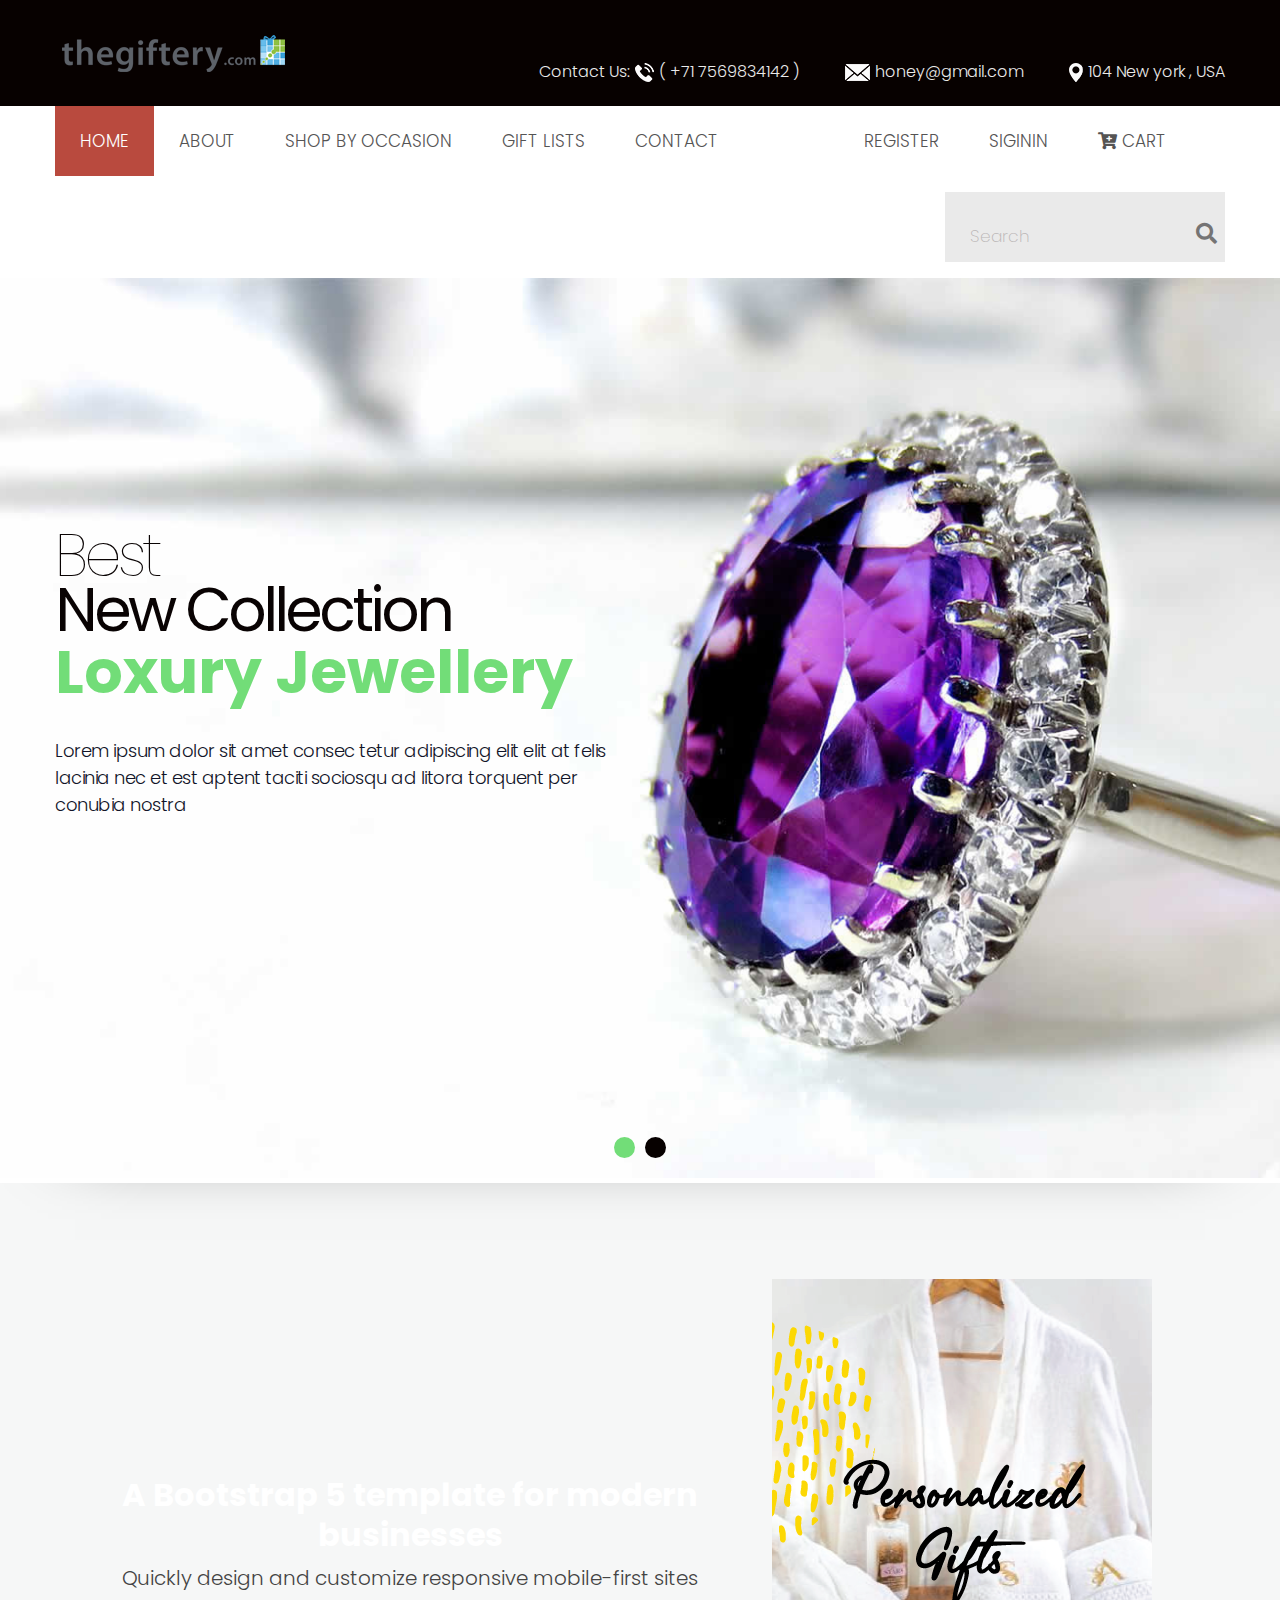
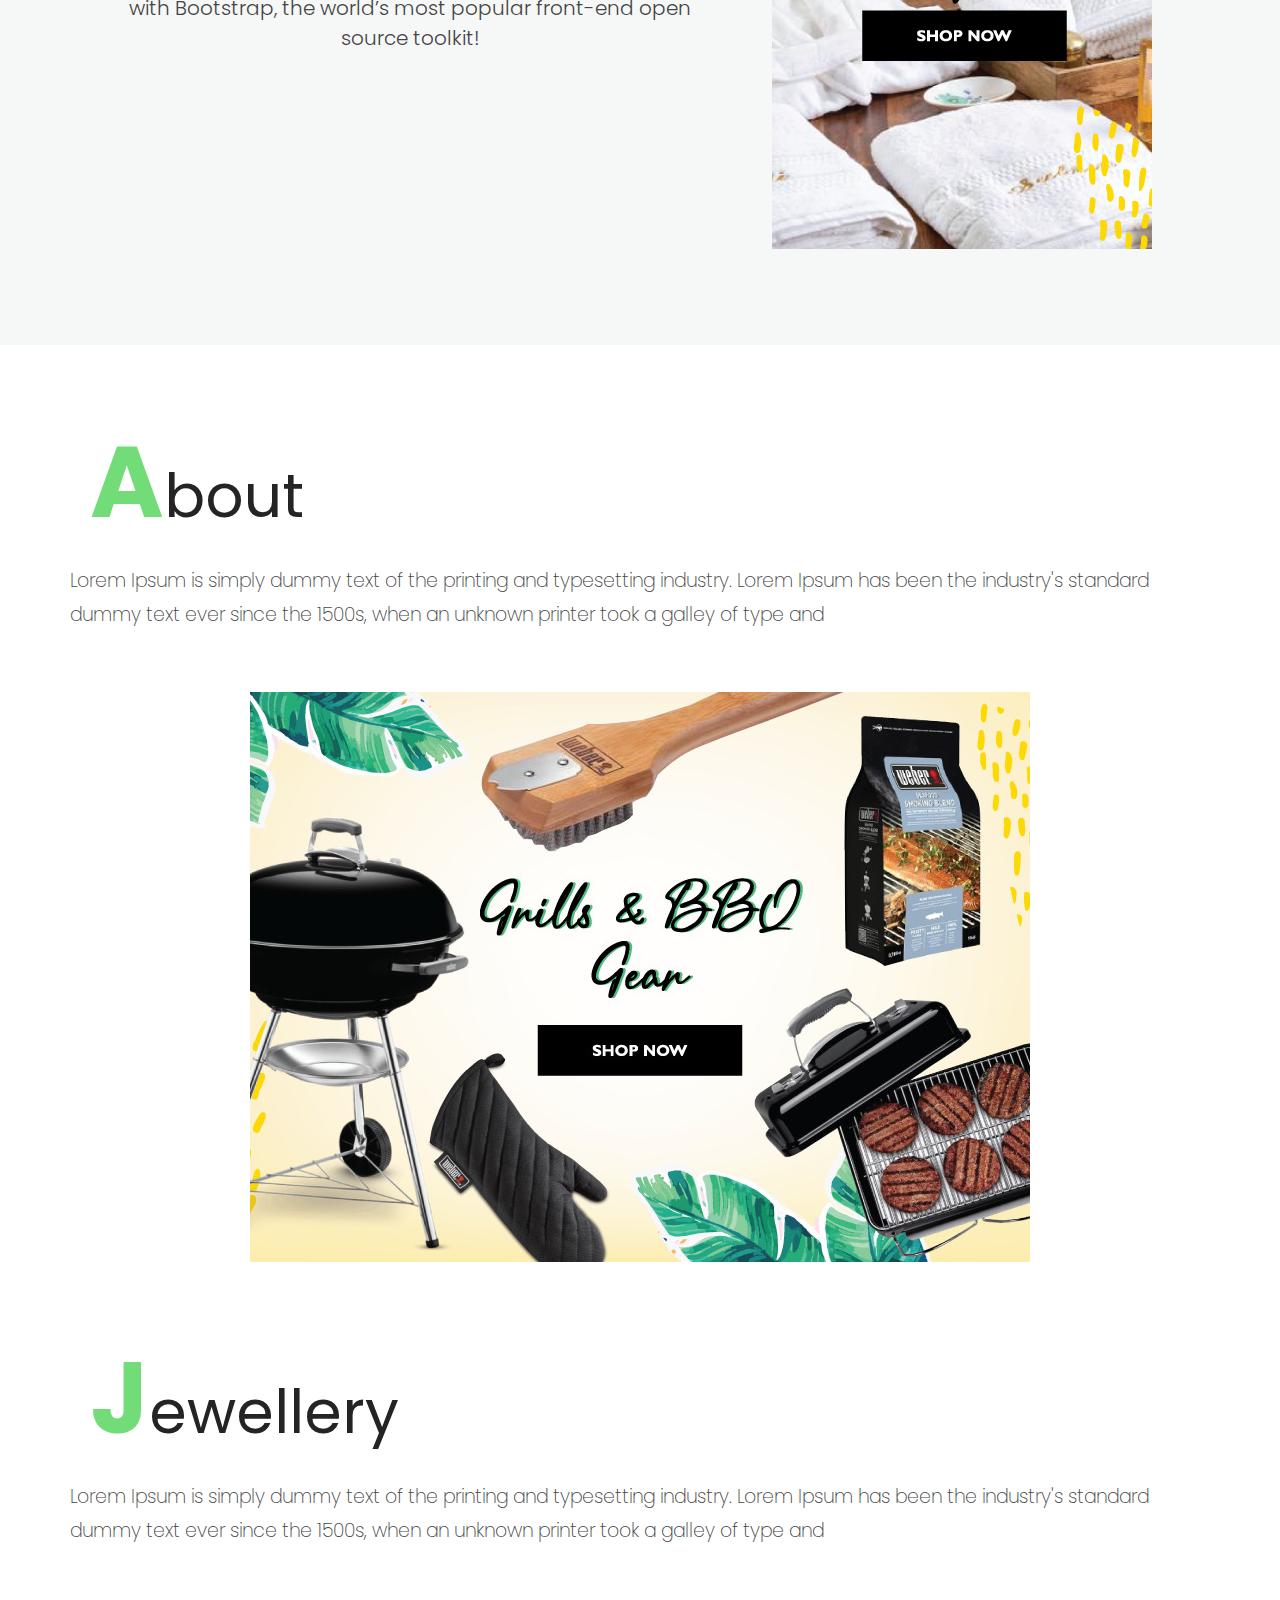
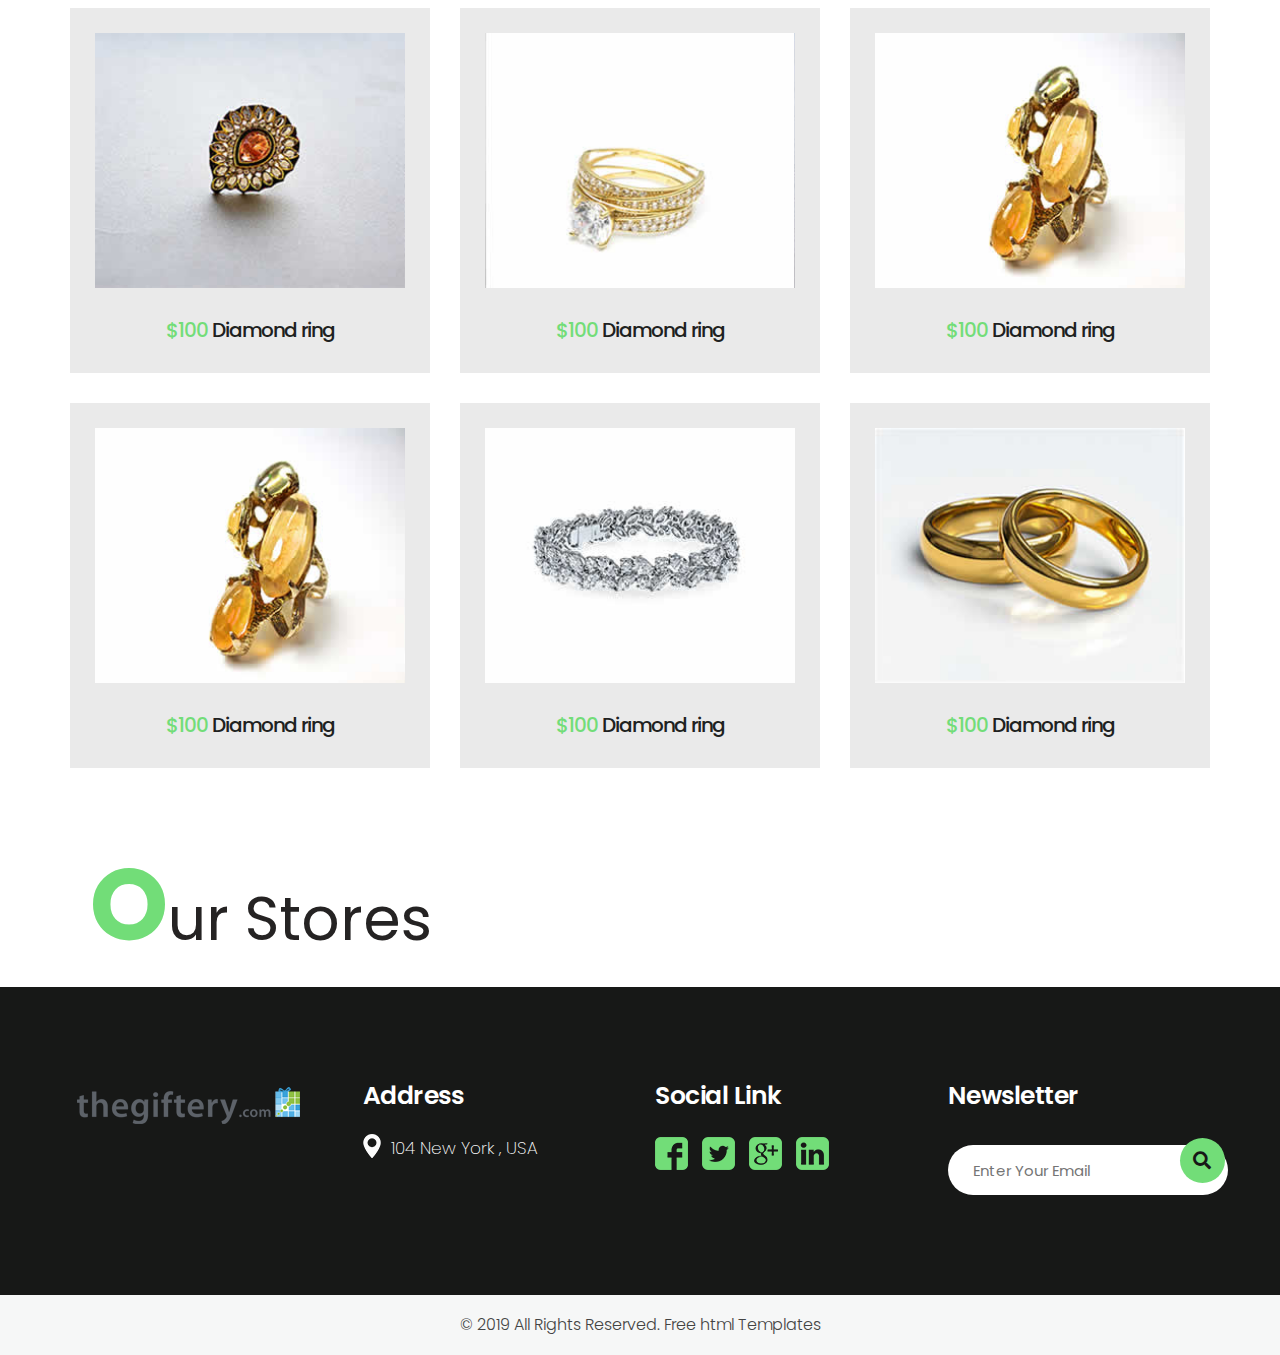
<file: index.html>
<!DOCTYPE html>
<html lang="en">
   <!-- Basic -->
   <meta charset="utf-8">
   <meta http-equiv="X-UA-Compatible" content="IE=edge">
   <!-- Mobile Metas -->
   <meta name="viewport" content="width=device-width, initial-scale=1, shrink-to-fit=no">
   <!-- Site Metas -->
   <title>Home</title>
   <meta name="keywords" content="">
   <meta name="description" content="">
   <meta name="author" content="">
   <!-- site icon -->
   <link rel="icon" href="images/fevicon.png" type="image/png" />
   <!-- Bootstrap core CSS -->
   <link href="css/bootstrap.css" rel="stylesheet">
   <!-- FontAwesome Icons core CSS -->
   <link href="css/all.min.css" rel="stylesheet">
   <!-- Custom animate styles for this template -->
   <link href="css/animate.css" rel="stylesheet">
   <!-- Custom styles for this template -->
   <link href="style.css" rel="stylesheet">
   <!-- Responsive styles for this template -->
   <link href="css/responsive.css" rel="stylesheet">
   <!-- Colors for this template -->
   <link href="css/colors.css" rel="stylesheet">
   <!-- light box gallery -->
   <link href="css/ekko-lightbox.css" rel="stylesheet">
   <!--[if lt IE 9]>
   <script src="https://oss.maxcdn.com/libs/html5shiv/3.7.0/html5shiv.js"></script>
   <script src="https://oss.maxcdn.com/libs/respond.js/1.4.2/respond.min.js"></script>
   <![endif]-->
   </head>
   <body id="home_page" class="home_page">
      <!-- loader -->
      <div id="preloader">
         <img class="preloader" src="images/logo.png" alt="#">
      </div>

      <!-- end loader -->
      <!-- header -->
      <header class="header">

        <div class="header_top_section">
           <div class="container">
              <div class="row">
               <div class="col-lg-3">
                  <div class="full">
                     <div class="logo">
                        <a href="index.html"><img src="images/logo.png" alt="#" /></a>
                     </div>
                  </div>
               </div>
               <div class="col-lg-9 site_information">
                  <div class="full">
                      <div class="top_section_info">
                         <ul>
                           <li>Contact Us: <img src="images/i1.png" alt="#" /> <a href="#">( +71 7569834142 )</a></li>
                           <li><img src="images/i2.png" alt="#" /> <a href="#">honey@gmail.com</a></li>
                           <li><img src="images/i3.png" alt="#" /> <a href="#">104 New york , USA</a></li>
                        </ul>
                      </div>
                  </div>
               </div>
            </div>
           </div>
        </div>

        <div class="header_bottom_section">

         <div class="container">
            
           <div class="row">
               <div class="col-md-12">
                  <div class="full ">
                     <div class="main_menu">
                        <nav class="navbar navbar-inverse navbar-toggleable-md">
                           <button class="navbar-toggler" type="button" data-toggle="collapse" data-target="#cloapediamenu" aria-controls="cloapediamenu" aria-expanded="false" aria-label="Toggle navigation">
                           <span class="float-left">Menu</span>
                           <span class="float-right"><i class="fa fa-bars"></i> <i class="fa fa-close"></i></span>
                           </button>
                           <div class="collapse navbar-collapse justify-content-md-center" id="cloapediamenu">
                              <ul class="navbar-nav">
                                 <li class="nav-item active">
                                    <a class="nav-link" href="index.html">Home</a>
                                 </li>
                                 <li class="nav-item">
                                    <a class="nav-link color-aqua-hover" href="about.html">About</a>
                                 </li>
                                 <li class="nav-item">
                                    <a class="nav-link color-aqua-hover" href="ShopByOccasion.html">Shop By Occasion</a>
                                 </li>
                                 <li class="nav-item">
                                    <a class="nav-link color-grey-hover" href="GiftLists.html">Gift Lists</a>
                                 </li>
                                 
                                 <li class="nav-item mr-5">
                                    <a class="nav-link color-grey-hover" href="contact.html">Contact</a>
                                 </li>
                                 <li class="nav-item ml-5">
                                    <a class="nav-link nav-test" id="registerform" >Register</a>
                                 </li>
                                 <li class="nav-item  ">
                                    <a class="nav-link nav-test" id="loginform" >SiginIn</a>
                                 </li>
                                

                                 
                                 <li class="nav-item ">
                                    <a class="nav-link color-grey-hover" data-toggle="modal" data-target="#exampleModal"><i class="fas fa-cart-plus"></i><span class=""> Cart</span></a>
                                
                                 </li>

    

                                 
                              </ul>
                           </div>
                        </nav>
                     </div>



              

                                  
      <div id="wrap">
         <div id="regbar">
           <div id="navthing">
             <!-- <h2><a href="#" id="loginform">Login</a> | <a href="#" id="registerform">Register</a></h2> -->
           <div class="login">
             <div class="arrow-up"></div>
             <div class="formholder">
               <div class="randompad">
                  <fieldset>
                    <label name="email">Email</label>
                    <input type="email" value="example@example.com" />
                    <label name="password">Password</label>
                    <input type="password" />
                    <input type="submit" value="Login" />
        
                  </fieldset>
               </div>
             </div>
           </div>
           <div class="register">
             <div class="arrow-up"></div>
             <div class="formholder">
               <div class="randompad">
                  <fieldset>
                     <label name="fname">FirstName</label>
                     <input type="text"/>
                     <label name="Lname">LastName</label>
                    <input type="text" />
                    <label name="email">Email</label>
                    <input type="email" value="example@example.com" />
                    <label name="password">Password</label>
                    <input type="password" />
                    <label name="REpassword">REPassword</label>
                    <input type="password" />
                    <input type="submit" value="sign up" />
        
                  </fieldset>
               </div>
             </div>
           </div>
           </div>
         </div>
      </div>



                     <div class="search_bar my-3">
                        <form action="index.html">
                           <input type="text" class="search_field" placeholder="Search" required />
                           <button class="search_button" type="button"><i class="fa fa-search"></i></button>
                        </form>
                     </div>
                  </div>
               </div>
            </div>
         </div>
      </header>


      
     
      <!-- end header -->







       <!-- model card -->

 
 <!-- Modal -->
 <div class="modal fade" id="exampleModal" tabindex="-1" role="dialog" aria-labelledby="exampleModalLabel" aria-hidden="true">
   <div class="modal-dialog" role="document">
     <div class="modal-content">
       <div class="modal-header">
         <h5 class="modal-title" id="exampleModalLabel">My card</h5>
         <button type="button" class="close" data-dismiss="modal" aria-label="Close">
           <span aria-hidden="true">&times;</span>
         </button>
       </div>
       <div class="modal-body">
          <div class="alert alert-danger" role="alert">
             Your card is Empty
          </div>
      
       </div>
       <div class="modal-footer">
         <button type="button" class="btn btn-secondary" style="background-color: brown !important;" data-dismiss="modal">Close</button>
         <!-- <button type="button" style="background-color: cornflowerblue !important;" class="btn btn-danger">Add</button> -->
       </div>
     </div>
   </div>
 </div>

               <!--  -->











      <!-- slider -->
      <section class="slider_section">
         <div class="container-fluid">
            <div class="row">
               <div id="main_slider" class="carousel slide carousel-fade" data-ride="carousel" data-interval="5000">
                  <div class="carousel-inner">
                     <div class="carousel-item slider_inner slider1 active">
                        <div class="container">
                           <div class="row">
                              <div class="slider_coint_inner">
                                 <h3>Best<br><strong>New Collection</strong></h3>
                                 <h4 class="font_themecolor">Loxury Jewellery</h4>
                                 <p>Lorem ipsum dolor sit amet consec tetur adipiscing elit elit at felis<br>
                                    lacinia nec et est aptent taciti sociosqu ad litora torquent per conubia nostra</p>
                              </div>
                           </div>
                        </div>
                     </div>
                     <div class="carousel-item slider_inner slider2">
                        <div class="container">
                           <div class="row">
                              <div class="slider_coint_inner">
                                 <h3>Best<br><strong>New Collection</strong></h3>
                                 <h4 class="font_themecolor">Loxury Jewellery</h4>
                                 <p>Lorem ipsum dolor sit amet consec tetur adipiscing elit elit at felis<br>
                                    lacinia nec et est aptent taciti sociosqu ad litora torquent per conubia nostra</p>
                              </div>
                           </div>
                        </div>
                     </div>
                     <div class="slider_bullets">
                        <ol class="carousel-indicators">
                           <li data-target="#main_slider" data-slide-to="0" class="active"><i class="fa fa-chevron-left"></i></li>
                           <li data-target="#main_slider" data-slide-to="1"><i class="fa fa-chevron-right"></i></li>
                        </ol>
                     </div>
                  </div>
               </div>
            </div>
         </div>
      </section>
      <!-- end slider -->
      <section class="bg-dark py-5">
         <div class="container px-5">
             <div class="row gx-5 align-items-center justify-content-center">
                 <div class="col-lg-8 col-xl-7 col-xxl-6">
                     <div class="my-5 text-center text-xl-start">
                         <h1 class="display-5 fw-bolder text-white mb-2">A Bootstrap 5 template for modern businesses</h1>
                         <p class="lead fw-normal text-white-50 mb-4">Quickly design and customize responsive mobile-first sites with Bootstrap, the world’s most popular front-end open source toolkit!</p>
                         
                     </div>
                 </div>
                 <div class="col-xl-5 col-xxl-6 d-none d-xl-block text-center"><img class="img-fluid rounded-3 my-5" src="images/pic14.jpg" alt="..." /></div>
             </div>
         </div>
     </section>
      <!-- about section -->
      <section class="layout_padding section padding_bottom_0">
         <div class="container">
            <div class="row">
               <div class="col-lg-12">
                  <div class="full heading_s1">
                     <h2>About</h2>
                  </div>
                  <div class="full">
                     <p class="large">Lorem Ipsum is simply dummy text of the printing and typesetting industry. Lorem Ipsum has been the industry's standard dummy text ever since the 1500s, when an unknown printer took a galley of type and</p>
                  </div>
               </div>
               <div class="col-md-12">
                  <div class="about_img margin_top_30  text_align_center">
                     <img src="images/pic13.jpg" alt="#" />
                  </div>
               </div>
            </div>
         </div>
      </section>
      <!-- end about section -->

      <!-- section --> 
      <section class="layout_padding padding_bottom_0" style="background: #fff;">
         <div class="container">
            <div class="row">
               <div class="col-lg-12">
                  <div class="full heading_s1">
                     <h2>Jewellery</h2>
                  </div>
                  <div class="full">
                     <p class="large">Lorem Ipsum is simply dummy text of the printing and typesetting industry. Lorem Ipsum has been the industry's standard dummy text ever since the 1500s, when an unknown printer took a galley of type and</p>
                  </div>
               </div>
            </div>
            <div class="row product_section">
               <div class="col-md-4"> 
                  <div class="full product_blog margin_top_30">
                     <img src="images/pro1.jpg" alt="#" />
                     <h3><span style="color: #72dd78 !important;">$100</span> Diamond ring</h3>
                  </div>
               </div>
               <div class="col-md-4">
                  <div class="full product_blog margin_top_30">
                     <img src="images/pro2.jpg" alt="#" />
                     <h3><span style="color: #72dd78 !important;">$100</span> Diamond ring</h3>
                  </div>
               </div>
               <div class="col-md-4">
                  <div class="full product_blog margin_top_30">
                     <img src="images/pro3.jpg" alt="#" />
                     <h3><span style="color: #72dd78 !important;">$100</span> Diamond ring</h3>
                  </div>
               </div>
               <div class="col-md-4">
                  <div class="full product_blog margin_top_30">
                     <img src="images/pro3.jpg" alt="#" />
                     <h3><span style="color: #72dd78 !important;">$100</span> Diamond ring</h3>
                  </div>
               </div>
               <div class="col-md-4">
                  <div class="full product_blog margin_top_30">
                     <img src="images/pro4.jpg" alt="#" />
                     <h3><span style="color: #72dd78 !important;">$100</span> Diamond ring</h3>
                  </div>
               </div>
               <div class="col-md-4">
                  <div class="full product_blog margin_top_30">
                     <img src="images/pro5.jpg" alt="#" />
                     <h3><span style="color: #72dd78 !important;">$100</span> Diamond ring</h3>
                  </div>
               </div>
            </div>
          </div>
      </section>
      <!-- end section -->
     
      <!-- section -->
      <section class="layout_padding section padding_bottom_0">
         <div class="container">
            <div class="row">
               <div class="col-lg-12">
                  <div class="full heading_s1">
                     <h2>Our Stores</h2>
                  </div>
               </div>
            </div>
         </div>
      </section>
      <!-- end section -->

     
      <!-- footer -->
      <footer class="footer layout_padding">
         <div class="container">
            <div class="row">
               <div class="col-md-3 col-sm-12">
                  <a href="index.html"><img class="img-responsive" src="images/logo.png" alt="#" /></a>
               </div>

               <div class="col-md-3 col-sm-12">
                  <div class="footer_link_heading">
                     <h3>Address</h3>
                  </div>
                  <div class="address_infor">
                     <p> 
                        <span class="icon"><img src="images/location_icon.png" alt="#" /></span>
                        <span class="addrs">104 New York , USA</span>
                     </p>
                  </div>
               </div>

               <div class="col-md-3 col-sm-12">
                  <div class="footer_link_heading">
                     <h3>Social Link</h3>
                  </div>
                  <div class="social_icon">
                    <ul>
                       <li><a href="#"><img src="images/fb.png" alt="#" /></a></li>
                       <li><a href="#"><img src="images/tw.png" alt="#" /></a></li>
                       <li><a href="#"><img src="images/gp.png" alt="#" /></a></li>
                       <li><a href="#"><img src="images/in.png" alt="#" /></a></li>
                    </ul>
                  </div>
               </div>
               
               <div class="col-md-3 col-sm-12">
                  <div class="footer_link_heading">
                     <h3>Newsletter</h3>
                  </div>
                  <div class="email_address_bottom">
                     <form>
                        <fieldset>
                           <div class="field_email">
                              <input type="email" name="email" placeholder="Enter Your Email">
                              <button><i class="fa fa-search"></i></button>
                           </div>
                        </fieldset>
                     </form>
                  </div>
               </div>
            </div>
         </div>
      </footer>
      <div class="cpy">
        <div class="container">
           <div class="row">
             <div class="col-md-12">
               <p>© 2019 All Rights Reserved. <a href="https://html.design/">Free html Templates</a></p>
             </div>
           </div>
        </div>
      </div>
      <!-- end footer -->
      <!-- Core JavaScript
         ================================================== -->
      <script src="js/jquery.min.js"></script>
      <script src="js/popper.min.js"></script>
      <script src="js/tether.min.js"></script>
      <script src="js/bootstrap.js"></script>
      <script src="js/parallax.js"></script>
      <script src="js/animate.js"></script>
      <script src="js/ekko-lightbox.js"></script>
      <script src="js/custom.js"></script>
   </body>
</html>
</file>
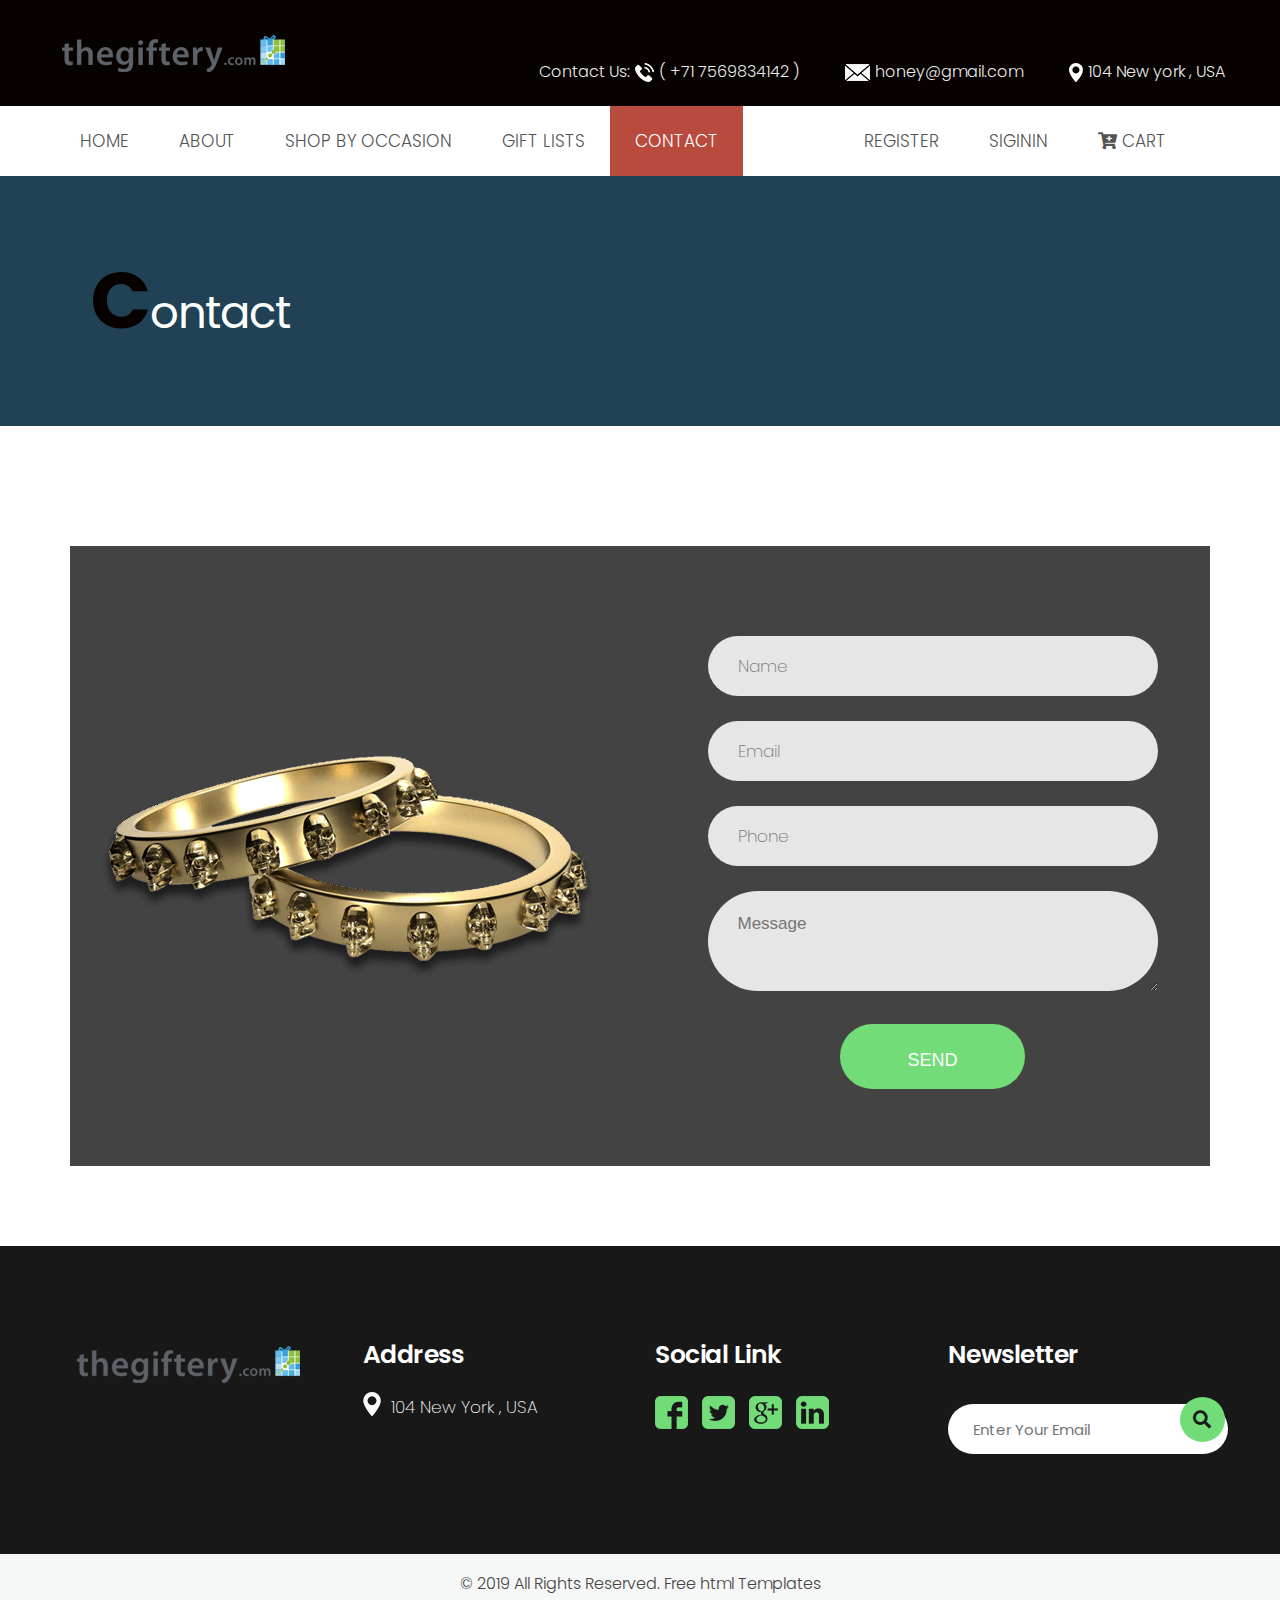
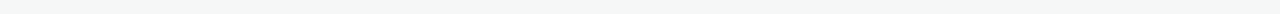
<file: contact.html>
<!DOCTYPE html>
<html lang="en">
   <!-- Basic -->
   <meta charset="utf-8">
   <meta http-equiv="X-UA-Compatible" content="IE=edge">
   <!-- Mobile Metas -->
   <meta name="viewport" content="width=device-width, initial-scale=1, shrink-to-fit=no">
   <!-- Site Metas -->
   <title>Contact</title>
   <meta name="keywords" content="">
   <meta name="description" content="">
   <meta name="author" content="">
   <!-- site icon -->
   <link rel="icon" href="images/fevicon.png" type="image/png" />
   <!-- Bootstrap core CSS -->
   <link href="css/bootstrap.css" rel="stylesheet">
   <!-- FontAwesome Icons core CSS -->
   <link href="css/all.min.css" rel="stylesheet">
   <!-- Custom animate styles for this template -->
   <link href="css/animate.css" rel="stylesheet">
   <!-- Custom styles for this template -->
   <link href="style.css" rel="stylesheet">
   <!-- Responsive styles for this template -->
   <link href="css/responsive.css" rel="stylesheet">
   <!-- Colors for this template -->
   <link href="css/colors.css" rel="stylesheet">
   <!-- light box gallery -->
   <link href="css/ekko-lightbox.css" rel="stylesheet">
   <!--[if lt IE 9]>
   <script src="https://oss.maxcdn.com/libs/html5shiv/3.7.0/html5shiv.js"></script>
   <script src="https://oss.maxcdn.com/libs/respond.js/1.4.2/respond.min.js"></script>
   <![endif]-->
   </head>
   <body id="shop" class="shop_page">
      <!-- loader -->
      <div id="preloader">
         <img class="preloader" src="images/logo.png" alt="#">
      </div>
      <!-- end loader -->
      <!-- header -->
      <header class="header">

        <div class="header_top_section">
           <div class="container">
              <div class="row">
               <div class="col-lg-3">
                  <div class="full">
                     <div class="logo">
                        <a href="index.html"><img src="images/logo.png" alt="#" /></a>
                     </div>
                  </div>
               </div>
               <div class="col-lg-9 site_information">
                  <div class="full">
                      <div class="top_section_info">
                         <ul>
                           <li>Contact Us: <img src="images/i1.png" alt="#" /> <a href="#">( +71 7569834142 )</a></li>
                           <li><img src="images/i2.png" alt="#" /> <a href="#">honey@gmail.com</a></li>
                           <li><img src="images/i3.png" alt="#" /> <a href="#">104 New york , USA</a></li>
                        </ul>
                      </div>
                  </div>
               </div>
            </div>
           </div>
        </div>

        <div class="header_bottom_section">

         <div class="container">
            
            <div class="row">
                <div class="col-md-12">
                   <div class="full ">
                      <div class="main_menu">
                         <nav class="navbar navbar-inverse navbar-toggleable-md">
                            <button class="navbar-toggler" type="button" data-toggle="collapse" data-target="#cloapediamenu" aria-controls="cloapediamenu" aria-expanded="false" aria-label="Toggle navigation">
                            <span class="float-left">Menu</span>
                            <span class="float-right"><i class="fa fa-bars"></i> <i class="fa fa-close"></i></span>
                            </button>
                            <div class="collapse navbar-collapse justify-content-md-center" id="cloapediamenu">
                               <ul class="navbar-nav">
                                  <li class="nav-item ">
                                     <a class="nav-link" href="index.html">Home</a>
                                  </li>
                                  <li class="nav-item">
                                     <a class="nav-link color-aqua-hover" href="about.html">About</a>
                                  </li>
                                  <li class="nav-item">
                                     <a class="nav-link color-aqua-hover" href="ShopByOccasion.html">Shop By Occasion</a>
                                  </li>
                                  <li class="nav-item">
                                     <a class="nav-link color-grey-hover" href="GiftLists.html">Gift Lists</a>
                                  </li>
                                  <li class="nav-item active mr-5">
                                     <a class="nav-link color-grey-hover" href="contact.html">Contact</a>
                                  </li>
                                  <li class="nav-item ml-5">
                                    <a class="nav-link  " id="registerform" >Register</a>
                                 </li>
                                 <li class="nav-item  ">
                                    <a class="nav-link " id="loginform" >SiginIn</a>
                                 </li>
                                 
                                 
                                 <li class="nav-item ">
                                    <a class="nav-link color-grey-hover"  data-toggle="modal" data-target="#exampleModal"><i class="fas fa-cart-plus"></i><span class=""> Cart</span></a>
                                 </li>
                                  
                               </ul>


                            </div>
                         </nav>

                         
                                  
      <div id="wrap">
         <div id="regbar">
           <div id="navthing">
             <!-- <h2><a href="#" id="loginform">Login</a> | <a href="#" id="registerform">Register</a></h2> -->
           <div class="login">
             <div class="arrow-up"></div>
             <div class="formholder">
               <div class="randompad">
                  <fieldset>
                    <label name="email">Email</label>
                    <input type="email" value="example@example.com" />
                    <label name="password">Password</label>
                    <input type="password" />
                    <input type="submit" value="Login" />
        
                  </fieldset>
               </div>
             </div>
           </div>
           <div class="register">
             <div class="arrow-up"></div>
             <div class="formholder">
               <div class="randompad">
                  <fieldset>
                     <label name="fname">FirstName</label>
                     <input type="text"/>
                     <label name="Lname">LastName</label>
                    <input type="text" />
                    <label name="email">Email</label>
                    <input type="email" value="example@example.com" />
                    <label name="password">Password</label>
                    <input type="password" />
                    <label name="REpassword">REPassword</label>
                    <input type="password" />
                    <input type="submit" value="sign up" />
        
                  </fieldset>
               </div>
             </div>
           </div>
           </div>
         </div>
      </div>
                      </div>
                   </div>
                </div>
             </div>
          </div>
          
      </header>



      


      <!-- end header -->




       <!-- inner page -->
      <section class="innerpage_banner">
         <div class="container">
            <div class="row">
               <div class="col-sm-12">
                  <div class="full">
                     <div class="page_title">
                        <div class="full heading_s1">
                           <h2><span>Contact</span></h2>
                        </div>
                     </div>
                  </div>
               </div>
            </div>
         </div>
      </section>


      
      



      <!-- end inner page -->


       <!-- model card -->

 
 <!-- Modal -->
 <div class="modal fade" id="exampleModal" tabindex="-1" role="dialog" aria-labelledby="exampleModalLabel" aria-hidden="true">
   <div class="modal-dialog" role="document">
     <div class="modal-content">
       <div class="modal-header">
         <h5 class="modal-title" id="exampleModalLabel">My card</h5>
         <button type="button" class="close" data-dismiss="modal" aria-label="Close">
           <span aria-hidden="true">&times;</span>
         </button>
       </div>
       <div class="modal-body">
          <div class="alert alert-danger" role="alert">
             Your card is Empty
          </div>
      
       </div>
       <div class="modal-footer">
         <button type="button" class="btn btn-secondary" style="background-color: brown !important;" data-dismiss="modal">Close</button>
         <!-- <button type="button" style="background-color: cornflowerblue !important;" class="btn btn-danger">Add</button> -->
       </div>
     </div>
   </div>
 </div>

               <!--  -->





      <!-- section -->
      <section class="layout_padding section padding_bottom_0">
         <div class="container">
           <div class="row">
               <div class="col-md-12">
                  <div class="contact_section margin_top_30">
                     <div class="row">
                        <div class="col-md-6"> 
                            <div class="gold_con">
                               <img src="images/gold_c.png" alt="#" />
                            </div>
                        </div>
                        <div class="col-md-6">
                           <div class="form_cont">
                               <form action="index.html">
                                  <fieldset>
                                     <div class="field">
                                        <input type="text" name="name" placeholder="Name" />
                                     </div>
                                     <div class="field">
                                        <input type="email" name="email" placeholder="Email" />
                                     </div>
                                     <div class="field">
                                        <input type="text" name="phone" placeholder="Phone" />
                                     </div>
                                     <div class="field">
                                        <textarea placeholder="Message" ></textarea>
                                     </div>
                                     <div class="field center">
                                       <button>Send</button>
                                  </fieldset>
                               </form>
                           </div>
                        </div>
                     </div>
                  </div>
               </div>
            </div>
         </div>
      </section>
      <!-- end section -->
      <!-- footer -->
      <footer class="footer layout_padding">
         <div class="container">
            <div class="row">
               <div class="col-md-3 col-sm-12">
                  <a href="index.html"><img class="img-responsive" src="images/logo.png" alt="#" /></a>
               </div>

               <div class="col-md-3 col-sm-12">
                  <div class="footer_link_heading">
                     <h3>Address</h3>
                  </div>
                  <div class="address_infor">
                     <p> 
                        <span class="icon"><img src="images/location_icon.png" alt="#" /></span>
                        <span class="addrs">104 New York , USA</span>
                     </p>
                  </div>
               </div>

               <div class="col-md-3 col-sm-12">
                  <div class="footer_link_heading">
                     <h3>Social Link</h3>
                  </div>
                  <div class="social_icon">
                    <ul>
                       <li><a href="#"><img src="images/fb.png" alt="#" /></a></li>
                       <li><a href="#"><img src="images/tw.png" alt="#" /></a></li>
                       <li><a href="#"><img src="images/gp.png" alt="#" /></a></li>
                       <li><a href="#"><img src="images/in.png" alt="#" /></a></li>
                    </ul>
                  </div>
               </div>
               
               <div class="col-md-3 col-sm-12">
                  <div class="footer_link_heading">
                     <h3>Newsletter</h3>
                  </div>
                  <div class="email_address_bottom">
                     <form>
                        <fieldset>
                           <div class="field_email">
                              <input type="email" name="email" placeholder="Enter Your Email">
                              <button><i class="fa fa-search"></i></button>
                           </div>
                        </fieldset>
                     </form>
                  </div>
               </div>
            </div>
         </div>
      </footer>
      <div class="cpy">
        <div class="container">
           <div class="row">
             <div class="col-md-12">
               <p>© 2019 All Rights Reserved. <a href="https://html.design/">Free html Templates</a></p>
             </div>
           </div>
        </div>
      </div>
      <!-- end footer -->
      <!-- Core JavaScript
         ================================================== -->
      <script src="js/jquery.min.js"></script>
      <script src="js/tether.min.js"></script>
      <script src="js/bootstrap.js"></script>
      <script src="js/parallax.js"></script>
      <script src="js/animate.js"></script>
      <script src="js/ekko-lightbox.js"></script>
      <script src="js/custom.js"></script>
   </body>
</html>
</file>
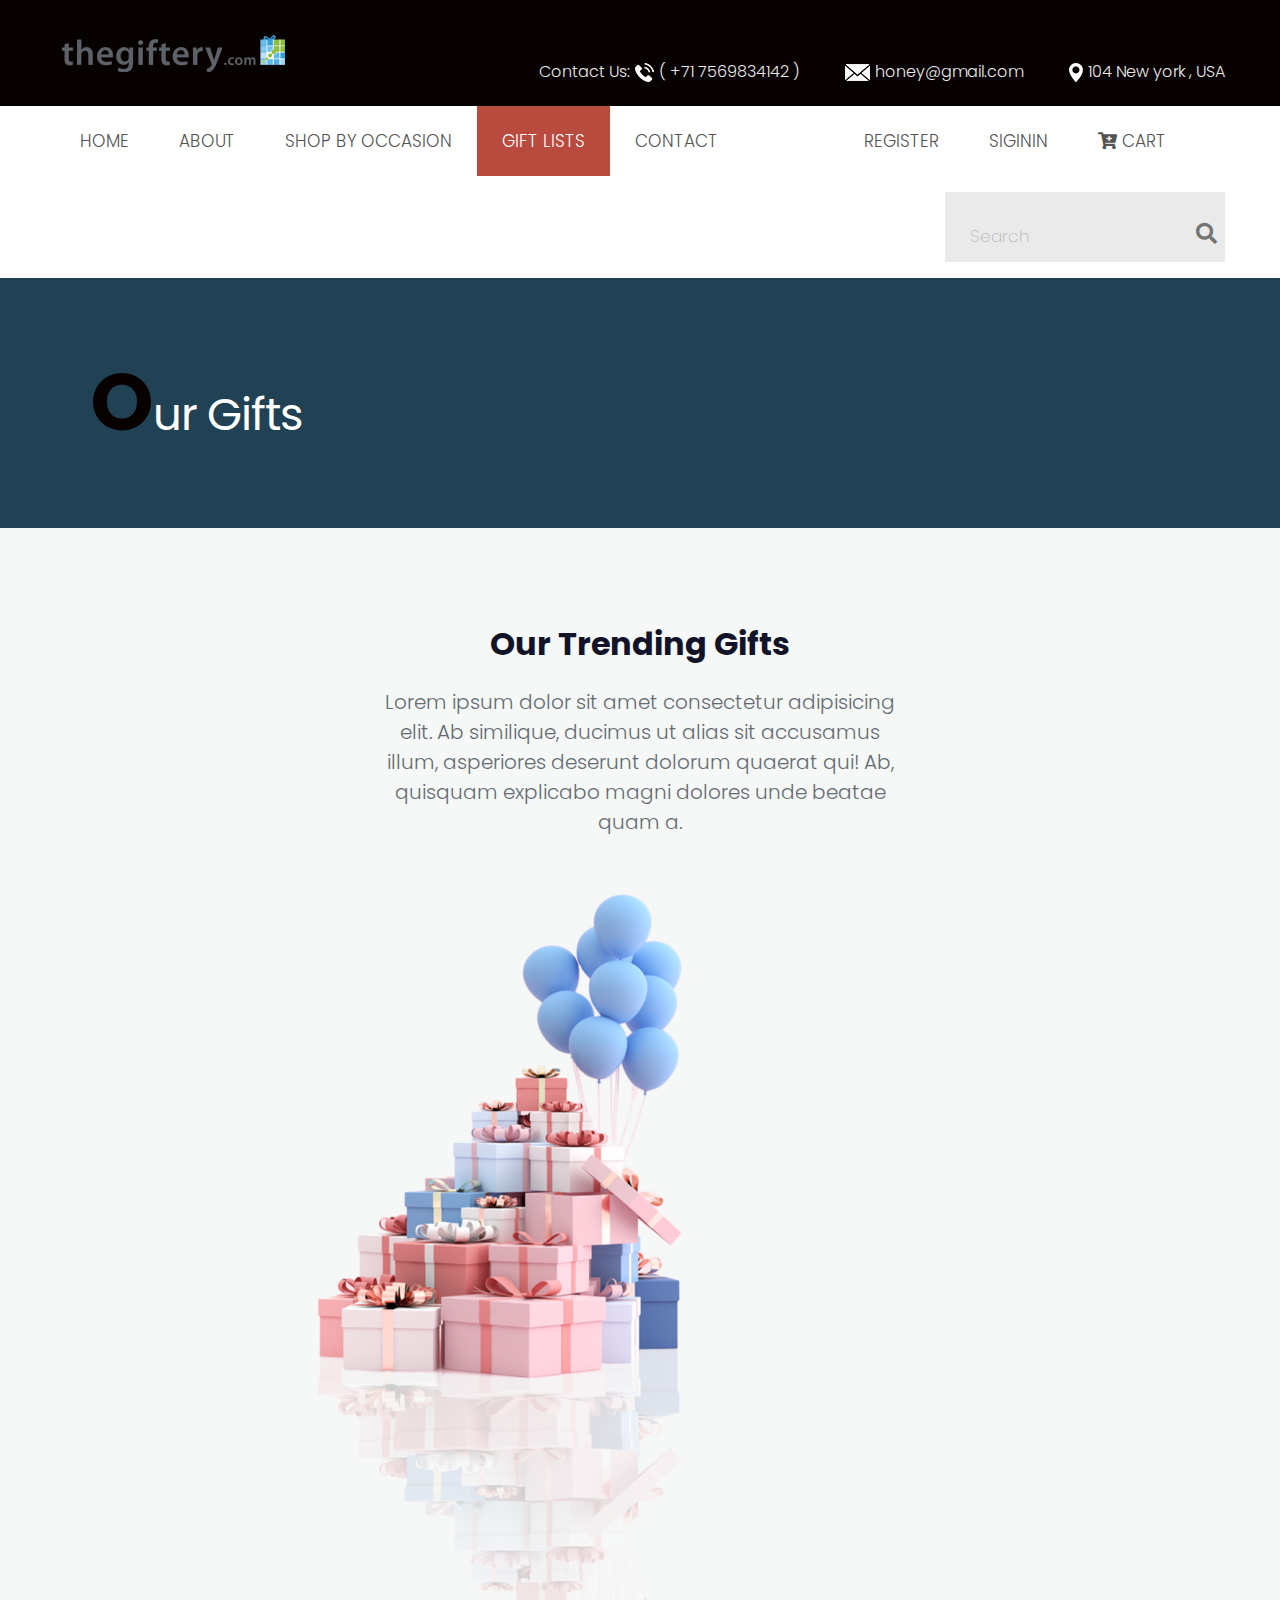
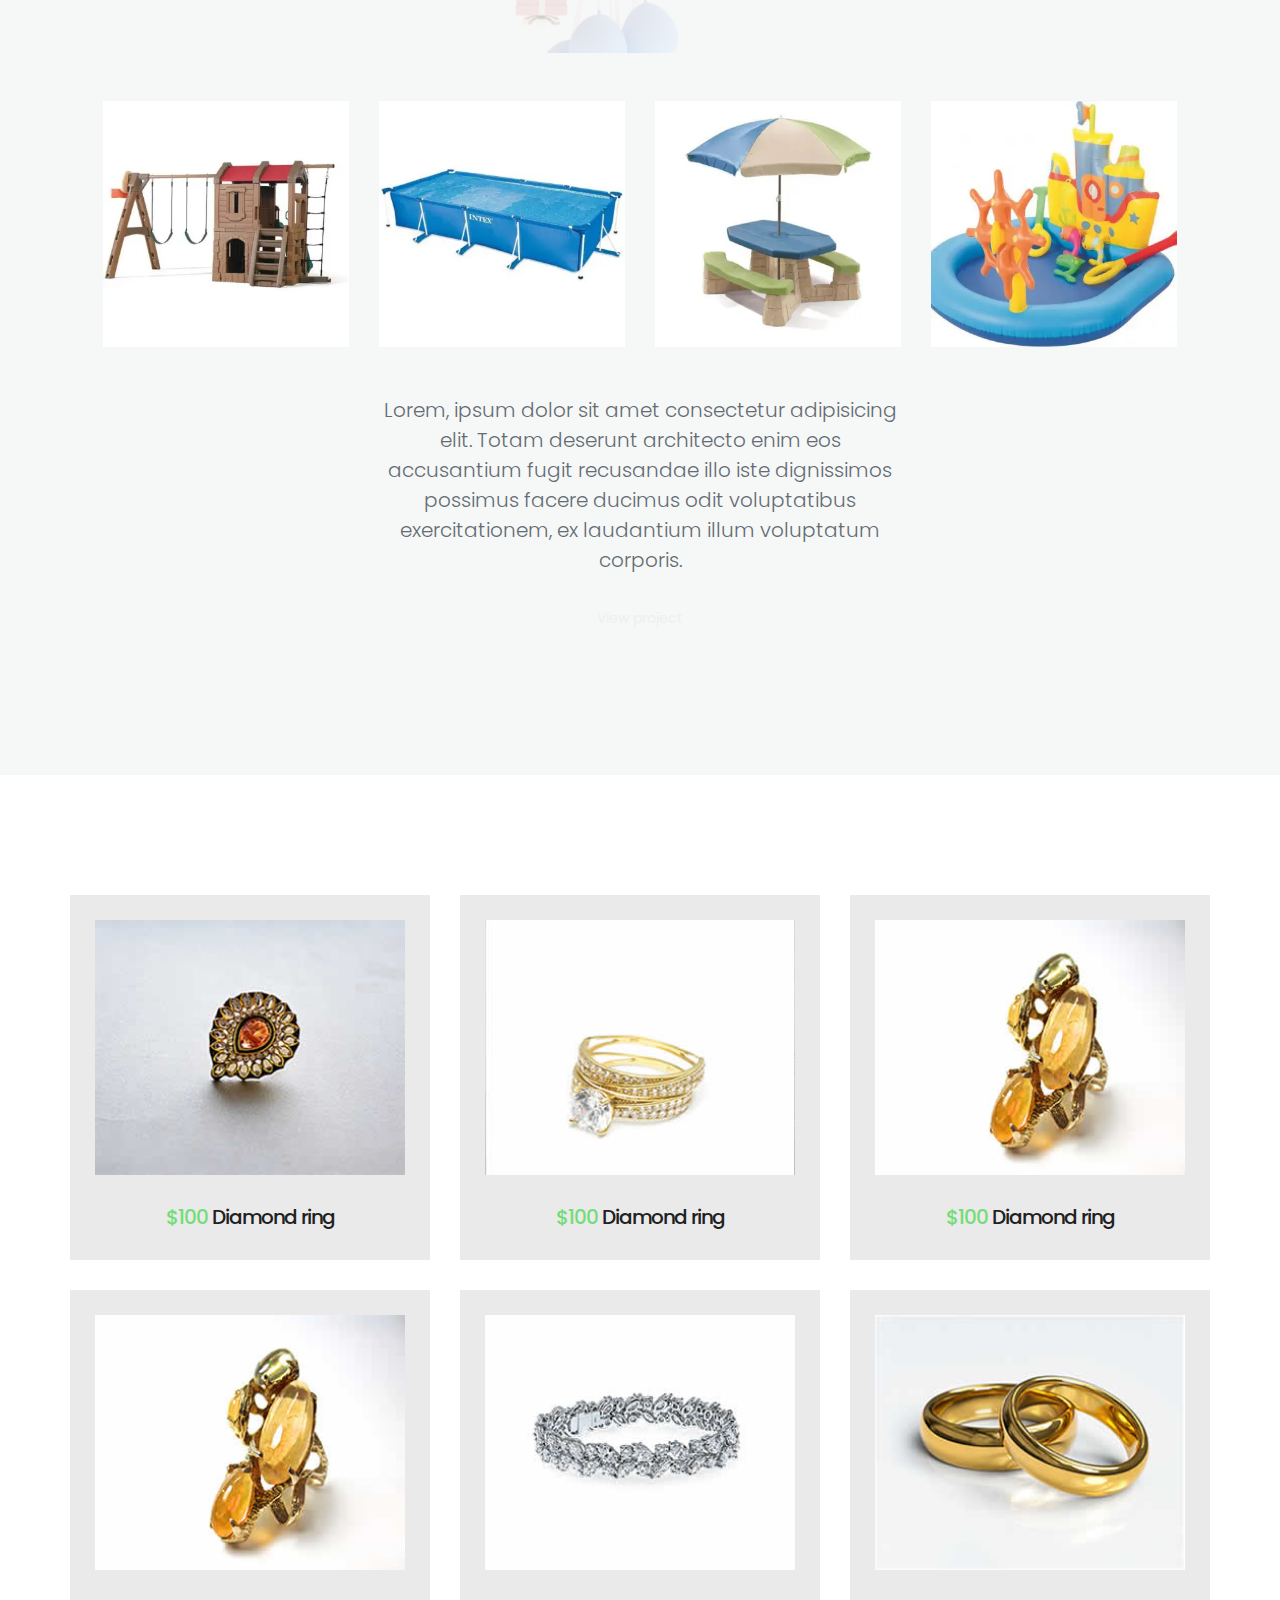
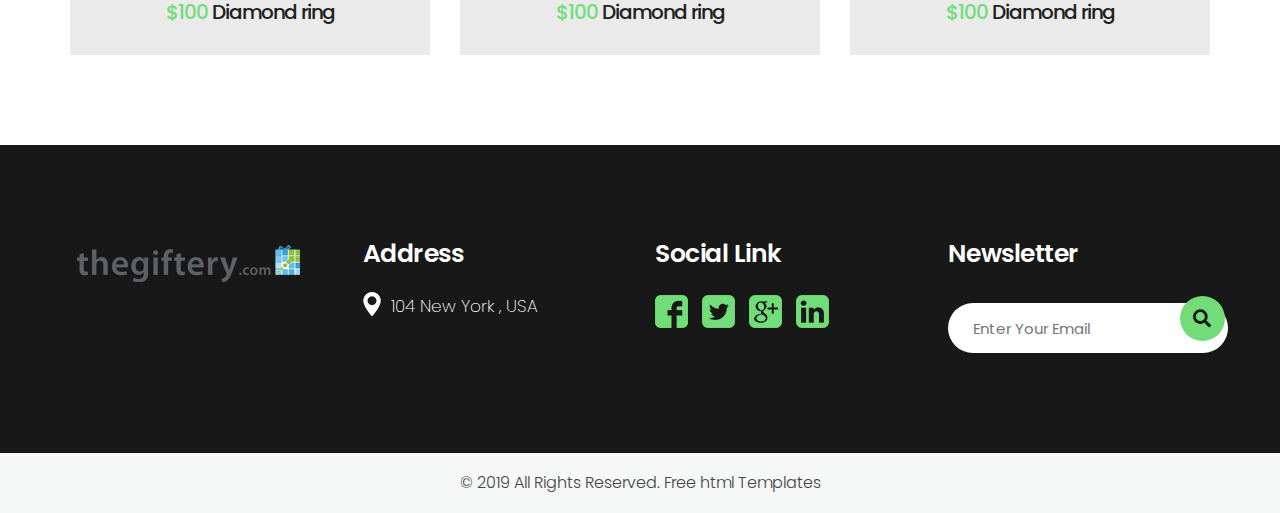
<file: GiftLists.html>
<!DOCTYPE html>
<html lang="en">
   <!-- Basic -->
   <meta charset="utf-8">
   <meta http-equiv="X-UA-Compatible" content="IE=edge">
   <!-- Mobile Metas -->
   <meta name="viewport" content="width=device-width, initial-scale=1, shrink-to-fit=no">
   <!-- Site Metas -->
   <title>Gift Lists</title>
   <meta name="keywords" content="">
   <meta name="description" content="">
   <meta name="author" content="">
   <!-- site icon -->
   <link rel="icon" href="images/fevicon.png" type="image/png" />
   <!-- Bootstrap core CSS -->
   <link href="css/bootstrap.css" rel="stylesheet">
   <!-- FontAwesome Icons core CSS -->
   <link href="css/all.min.css" rel="stylesheet">
   <!-- Custom animate styles for this template -->
   <link href="css/animate.css" rel="stylesheet">
   <!-- Custom styles for this template -->
   <link href="style.css" rel="stylesheet">
   <!-- Responsive styles for this template -->
   <link href="css/responsive.css" rel="stylesheet">
   <!-- Colors for this template -->
   <link href="css/colors.css" rel="stylesheet">
   <!-- light box gallery -->
   <link href="css/ekko-lightbox.css" rel="stylesheet">
   <!--[if lt IE 9]>
   <script src="https://oss.maxcdn.com/libs/html5shiv/3.7.0/html5shiv.js"></script>
   <script src="https://oss.maxcdn.com/libs/respond.js/1.4.2/respond.min.js"></script>
   <![endif]-->
   </head>
   <body id="shop" class="shop_page">
      <!-- loader -->
      <div id="preloader">
         <img class="preloader" src="images/logo.png" alt="#">
      </div>
      <!-- end loader -->
      <!-- header -->
      <header class="header">

        <div class="header_top_section">
           <div class="container">
              <div class="row">
               <div class="col-lg-3">
                  <div class="full">
                     <div class="logo">
                        <a href="index.html"><img src="images/logo.png" alt="#" /></a>
                     </div>
                  </div>
               </div>
               <div class="col-lg-9 site_information">
                  <div class="full">
                      <div class="top_section_info">
                         <ul>
                           <li>Contact Us: <img src="images/i1.png" alt="#" /> <a href="#">( +71 7569834142 )</a></li>
                           <li><img src="images/i2.png" alt="#" /> <a href="#">honey@gmail.com</a></li>
                           <li><img src="images/i3.png" alt="#" /> <a href="#">104 New york , USA</a></li>
                        </ul>
                      </div>
                  </div>
               </div>
            </div>
           </div>
        </div>

        <div class="header_bottom_section">

         <div class="container">
            
            <div class="row">
                <div class="col-md-12">
                   <div class="full ">
                      <div class="main_menu">
                         <nav class="navbar navbar-inverse navbar-toggleable-md">
                            <button class="navbar-toggler" type="button" data-toggle="collapse" data-target="#cloapediamenu" aria-controls="cloapediamenu" aria-expanded="false" aria-label="Toggle navigation">
                            <span class="float-left">Menu</span>
                            <span class="float-right"><i class="fa fa-bars"></i> <i class="fa fa-close"></i></span>
                            </button>
                            <div class="collapse navbar-collapse justify-content-md-center" id="cloapediamenu">
                               <ul class="navbar-nav">
                                  <li class="nav-item ">
                                     <a class="nav-link" href="index.html">Home</a>
                                  </li>
                                  <li class="nav-item">
                                     <a class="nav-link color-aqua-hover" href="about.html">About</a>
                                  </li>
                                  <li class="nav-item"></li>
                                     <a class="nav-link color-aqua-hover" href="ShopByOccasion.html">Shop By Occasion</a>
                                  </li>
                                  <li class="nav-item active">
                                     <a class="nav-link color-grey-hover" href="GiftLists.html">Gift Lists</a>
                                  </li>
                                  <li class="nav-item mr-5">
                                     <a class="nav-link color-grey-hover" href="contact.html">Contact</a>
                                  </li>
                                  <li class="nav-item ml-5">
                                    <a class="nav-link  " id="registerform" >Register</a>
                                 </li>
                                 <li class="nav-item  ">
                                    <a class="nav-link " id="loginform" >SiginIn</a>
                                 </li>

                                 
                                 <li class="nav-item ">
                                    <a class="nav-link color-grey-hover"  data-toggle="modal" data-target="#exampleModal"><i class="fas fa-cart-plus"></i><span class=""> Cart</span></a>
                                 </li>
                                 
                                  
                               </ul>
                            </div>
                         </nav>
                      </div>



                                              
      <div id="wrap">
         <div id="regbar">
           <div id="navthing">
             <!-- <h2><a href="#" id="loginform">Login</a> | <a href="#" id="registerform">Register</a></h2> -->
           <div class="login">
             <div class="arrow-up"></div>
             <div class="formholder">
               <div class="randompad">
                  <fieldset>
                    <label name="email">Email</label>
                    <input type="email" value="example@example.com" />
                    <label name="password">Password</label>
                    <input type="password" />
                    <input type="submit" value="Login" />
        
                  </fieldset>
               </div>
             </div>
           </div>
           <div class="register">
             <div class="arrow-up"></div>
             <div class="formholder">
               <div class="randompad">
                  <fieldset>
                     <label name="fname">FirstName</label>
                     <input type="text"/>
                     <label name="Lname">LastName</label>
                    <input type="text" />
                    <label name="email">Email</label>
                    <input type="email" value="example@example.com" />
                    <label name="password">Password</label>
                    <input type="password" />
                    <label name="REpassword">REPassword</label>
                    <input type="password" />
                    <input type="submit" value="sign up" />
        
                  </fieldset>
               </div>
             </div>
           </div>
           </div>
         </div>
      </div>



                      <div class="search_bar my-3">
                         <form action="index.html">
                            <input type="text" class="search_field" placeholder="Search" required />
                            <button class="search_button" type="button"><i class="fa fa-search"></i></button>
                         </form>
                      </div>
                   </div>
                </div>
             </div>
          </div>
      </header>
      <!-- end header -->
       <!-- inner page -->
      <section class="innerpage_banner">
         <div class="container">
            <div class="row">
               <div class="col-sm-12">
                  <div class="full">
                     <div class="page_title">
                        <div class="full heading_s1">
                           <h2><span>Our Gifts</span></h2>
                        </div>
                     </div>
                  </div>
               </div>
            </div>
         </div>
      </section>
      <!-- end inner page -->


       <!-- model card -->

 
 <!-- Modal -->
 <div class="modal fade" id="exampleModal" tabindex="-1" role="dialog" aria-labelledby="exampleModalLabel" aria-hidden="true">
   <div class="modal-dialog" role="document">
     <div class="modal-content">
       <div class="modal-header">
         <h5 class="modal-title" id="exampleModalLabel">My card</h5>
         <button type="button" class="close" data-dismiss="modal" aria-label="Close">
           <span aria-hidden="true">&times;</span>
         </button>
       </div>
       <div class="modal-body">
          <div class="alert alert-danger" role="alert">
             Your card is Empty
          </div>
      
       </div>
       <div class="modal-footer">
         <button type="button" class="btn btn-secondary" style="background-color: brown !important;" data-dismiss="modal">Close</button>
         <!-- <button type="button" style="background-color: cornflowerblue !important;" class="btn btn-danger">Add</button> -->
       </div>
     </div>
   </div>
 </div>

               <!--  -->






      <!-- section -->
     
      <section class="py-5">
         <div class="container px-5 my-5">
             <div class="row gx-5 justify-content-center">
                 <div class="col-lg-6">
                     <div class="text-center mb-5">
                         <h1 class="fw-bolder">Our Trending Gifts </h1>
                         <p class="lead fw-normal text-muted mb-0">Lorem ipsum dolor sit amet consectetur adipisicing elit. Ab similique, ducimus ut alias sit accusamus illum, asperiores deserunt dolorum quaerat qui! Ab, quisquam explicabo magni dolores unde beatae quam a.</p>
                     </div>
                 </div>
             </div>
             <div class="row gx-5">
                 <div class="col-12"><img class="img-fluid rounded-3 mb-5" src="images/Pink1.png" alt="..." /></div>
                 <div class="col-lg-3"><img class="img-fluid rounded-3 mb-5" src="images/pic1.jpg" alt="..." /></div>
                 <div class="col-lg-3"><img class="img-fluid rounded-3 mb-5" src="images/pic2.jpg" alt="..." /></div>
                 <div class="col-lg-3"><img class="img-fluid rounded-3 mb-5" src="images/pic3.jpg" alt="..." /></div>
                 <div class="col-lg-3"><img class="img-fluid rounded-3 mb-5" src="images/pic4.jpg" alt="..." /></div>
             </div>
             <div class="row gx-5 justify-content-center">
                 <div class="col-lg-6">
                     <div class="text-center mb-5">
                         <p class="lead fw-normal text-muted">Lorem, ipsum dolor sit amet consectetur adipisicing elit. Totam deserunt architecto enim eos accusantium fugit recusandae illo iste dignissimos possimus facere ducimus odit voluptatibus exercitationem, ex laudantium illum voluptatum corporis.</p>
                         <a class="text-decoration-none" href="#!">
                             View project
                             <i class="bi-arrow-right"></i>
                         </a>
                     </div>
                 </div>
             </div>
         </div>
     </section>
      <!--section-->
      <!-- end section -->
      <!-- section -->
      <section class="layout_padding  section">
         <div class="container">
           <div class="row product_section">
               <div class="col-md-4"> 
                  <div class="full product_blog margin_top_30">
                     <img src="images/pro1.jpg" alt="#" />
                     <h3><span style="color: #72dd78 !important;">$100</span> Diamond ring</h3>
                  </div>
               </div>
               <div class="col-md-4">
                  <div class="full product_blog margin_top_30">
                     <img src="images/pro2.jpg" alt="#" />
                     <h3><span style="color: #72dd78 !important;">$100</span> Diamond ring</h3>
                  </div>
               </div>
               <div class="col-md-4">
                  <div class="full product_blog margin_top_30">
                     <img src="images/pro3.jpg" alt="#" />
                     <h3><span style="color: #72dd78 !important;">$100</span> Diamond ring</h3>
                  </div>
               </div>
               <div class="col-md-4">
                  <div class="full product_blog margin_top_30">
                     <img src="images/pro3.jpg" alt="#" />
                     <h3><span style="color: #72dd78 !important;">$100</span> Diamond ring</h3>
                  </div>
               </div>
               <div class="col-md-4">
                  <div class="full product_blog margin_top_30">
                     <img src="images/pro4.jpg" alt="#" />
                     <h3><span style="color: #72dd78 !important;">$100</span> Diamond ring</h3>
                  </div>
               </div>
               <div class="col-md-4">
                  <div class="full product_blog margin_top_30">
                     <img src="images/pro5.jpg" alt="#" />
                     <h3><span style="color: #72dd78 !important;">$100</span> Diamond ring</h3>
                  </div>
               </div>
            </div>
         </div>
      </section>
      <!-- end section -->
      <!-- footer -->
      <footer class="footer layout_padding">
         <div class="container">
            <div class="row">
               <div class="col-md-3 col-sm-12">
                  <a href="index.html"><img class="img-responsive" src="images/logo.png" alt="#" /></a>
               </div>

               <div class="col-md-3 col-sm-12">
                  <div class="footer_link_heading">
                     <h3>Address</h3>
                  </div>
                  <div class="address_infor">
                     <p> 
                        <span class="icon"><img src="images/location_icon.png" alt="#" /></span>
                        <span class="addrs">104 New York , USA</span>
                     </p>
                  </div>
               </div>

               <div class="col-md-3 col-sm-12">
                  <div class="footer_link_heading">
                     <h3>Social Link</h3>
                  </div>
                  <div class="social_icon">
                    <ul>
                       <li><a href="#"><img src="images/fb.png" alt="#" /></a></li>
                       <li><a href="#"><img src="images/tw.png" alt="#" /></a></li>
                       <li><a href="#"><img src="images/gp.png" alt="#" /></a></li>
                       <li><a href="#"><img src="images/in.png" alt="#" /></a></li>
                    </ul>
                  </div>
               </div>
               
               <div class="col-md-3 col-sm-12">
                  <div class="footer_link_heading">
                     <h3>Newsletter</h3>
                  </div>
                  <div class="email_address_bottom">
                     <form>
                        <fieldset>
                           <div class="field_email">
                              <input type="email" name="email" placeholder="Enter Your Email">
                              <button><i class="fa fa-search"></i></button>
                           </div>
                        </fieldset>
                     </form>
                  </div>
               </div>
            </div>
         </div>
      </footer>
      <div class="cpy">
        <div class="container">
           <div class="row">
             <div class="col-md-12">
               <p>© 2019 All Rights Reserved. <a href="https://html.design/">Free html Templates</a></p>
             </div>
           </div>
        </div>
      </div>
      <!-- end footer -->
      <!-- Core JavaScript
         ================================================== -->
      <script src="js/jquery.min.js"></script>
      <script src="js/tether.min.js"></script>
      <script src="js/bootstrap.js"></script>
      <script src="js/parallax.js"></script>
      <script src="js/animate.js"></script>
      <script src="js/ekko-lightbox.js"></script>
      <script src="js/custom.js"></script>
   </body>
</html>
</file>
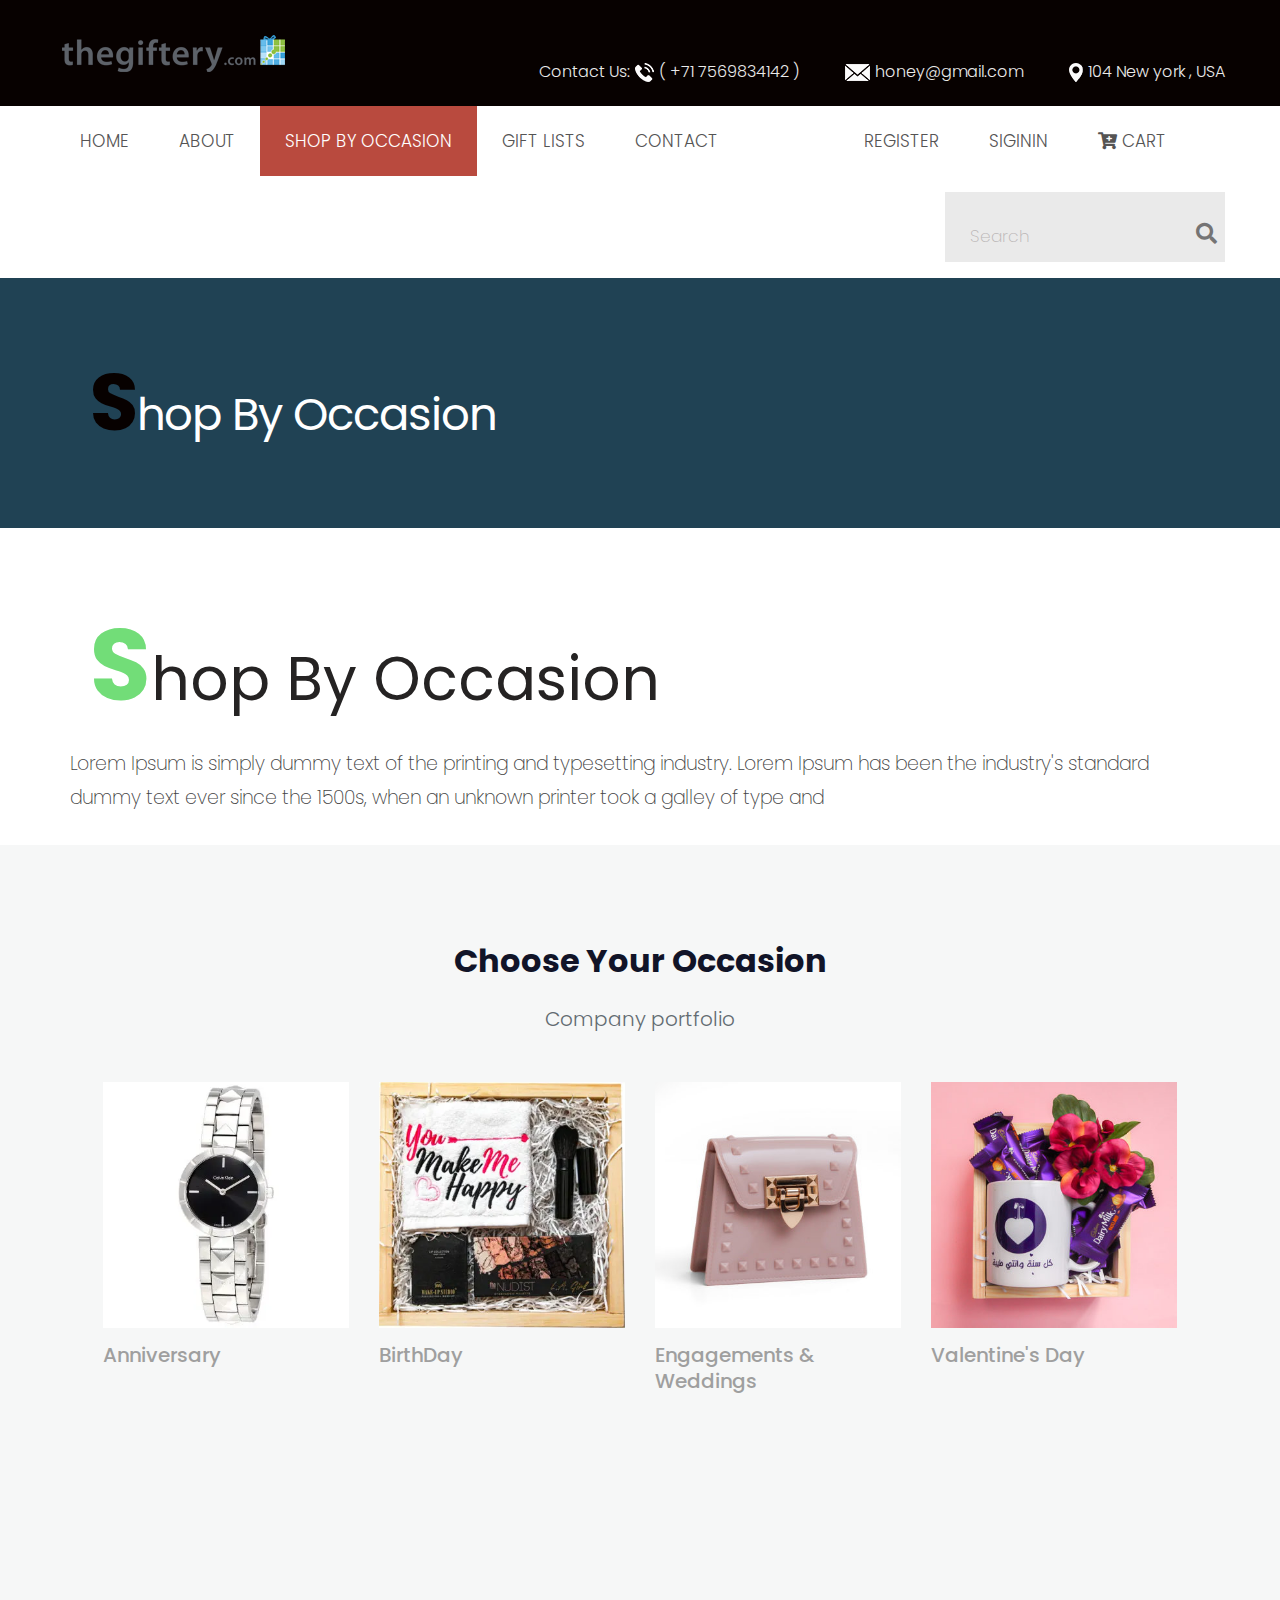
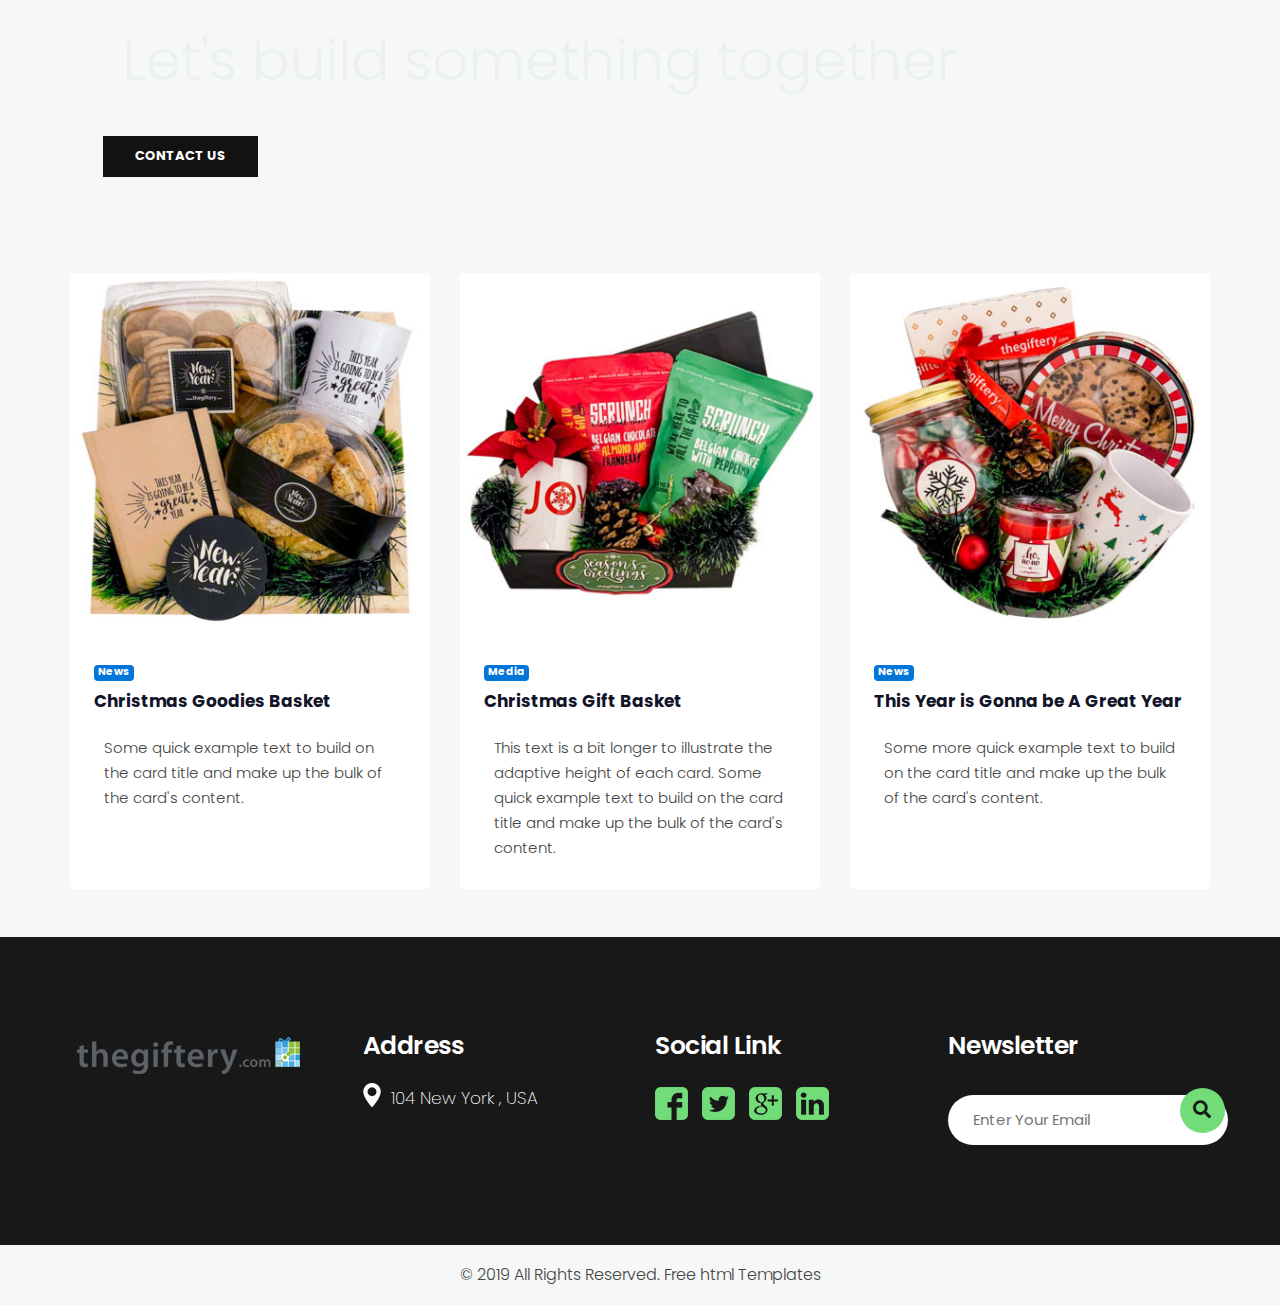
<file: ShopByOccasion.html>
<!DOCTYPE html>
<html lang="en">
   <!-- Basic -->
   <meta charset="utf-8">
   <meta http-equiv="X-UA-Compatible" content="IE=edge">
   <!-- Mobile Metas -->
   <meta name="viewport" content="width=device-width, initial-scale=1, shrink-to-fit=no">
   <!-- Site Metas -->
   <title>Shop By Occasion</title>
   <meta name="keywords" content="">
   <meta name="description" content="">
   <meta name="author" content="">
   <!-- site icon -->
   <link rel="icon" href="images/fevicon.png" type="image/png" />
   <!-- Bootstrap core CSS -->
   <link href="css/bootstrap.css" rel="stylesheet">
   <!-- FontAwesome Icons core CSS -->
   <link href="css/all.min.css" rel="stylesheet">
   <!-- Custom animate styles for this template -->
   <link href="css/animate.css" rel="stylesheet">
   <!-- Custom styles for this template -->
   <link href="style.css" rel="stylesheet">
   <!-- Responsive styles for this template -->
   <link href="css/responsive.css" rel="stylesheet">
   <!-- Colors for this template -->
   <link href="css/colors.css" rel="stylesheet">
   <!-- light box gallery -->
   <link href="css/ekko-lightbox.css" rel="stylesheet">
   <!--[if lt IE 9]>
   <script src="https://oss.maxcdn.com/libs/html5shiv/3.7.0/html5shiv.js"></script>
   <script src="https://oss.maxcdn.com/libs/respond.js/1.4.2/respond.min.js"></script>
   <![endif]-->
   </head>
   <body id="jewellery" class="jewellery_page">
      <!-- loader -->
      <div id="preloader">
         <img class="preloader" src="images/logo.png" alt="#">
      </div>
      <!-- end loader -->
      <!-- header -->
      <header class="header">

        <div class="header_top_section">
           <div class="container">
              <div class="row">
               <div class="col-lg-3">
                  <div class="full">
                     <div class="logo">
                        <a href="index.html"><img src="images/logo.png" alt="#" /></a>
                     </div>
                  </div>
               </div>
               <div class="col-lg-9 site_information">
                  <div class="full">
                      <div class="top_section_info">
                         <ul>
                           <li>Contact Us: <img src="images/i1.png" alt="#" /> <a href="#">( +71 7569834142 )</a></li>
                           <li><img src="images/i2.png" alt="#" /> <a href="#">honey@gmail.com</a></li>
                           <li><img src="images/i3.png" alt="#" /> <a href="#">104 New york , USA</a></li>
                        </ul>
                      </div>
                  </div>
               </div>
            </div>
           </div>
        </div>

        <div class="header_bottom_section">

         <div class="container">
            
            <div class="row">
                <div class="col-md-12">
                   <div class="full ">
                      <div class="main_menu">
                         <nav class="navbar navbar-inverse navbar-toggleable-md">
                            <button class="navbar-toggler" type="button" data-toggle="collapse" data-target="#cloapediamenu" aria-controls="cloapediamenu" aria-expanded="false" aria-label="Toggle navigation">
                            <span class="float-left">Menu</span>
                            <span class="float-right"><i class="fa fa-bars"></i> <i class="fa fa-close"></i></span>
                            </button>
                            <div class="collapse navbar-collapse justify-content-md-center" id="cloapediamenu">
                               <ul class="navbar-nav">
                                  <li class="nav-item ">
                                     <a class="nav-link" href="index.html">Home</a>
                                  </li>
                                  <li class="nav-item">
                                     <a class="nav-link color-aqua-hover" href="about.html">About</a>
                                  </li>
                                  <li class="nav-item active">
                                     <a class="nav-link color-aqua-hover" href="ShopByOccasion.html">Shop By Occasion</a>
                                  </li>
                                  <li class="nav-item">
                                     <a class="nav-link color-grey-hover" href="GiftLists.html">Gift Lists</a>
                                  </li>
                                  <li class="nav-item mr-5">
                                     <a class="nav-link color-grey-hover" href="contact.html">Contact</a>
                                  </li>
                                  <li class="nav-item ml-5">
                                    <a class="nav-link  " id="registerform" >Register</a>
                                 </li>
                                 <li class="nav-item  ">
                                    <a class="nav-link " id="loginform" >SiginIn</a>
                                 </li>
                                  

                                  <li class="nav-item ">
                                    <a class="nav-link color-grey-hover"  data-toggle="modal" data-target="#exampleModal"><i class="fas fa-cart-plus"></i>
                                       Cart</a>
                                 </li>
                                  
                               </ul>
                            </div>
                         </nav>
                      </div>


                                              
      <div id="wrap">
         <div id="regbar">
           <div id="navthing">
             <!-- <h2><a href="#" id="loginform">Login</a> | <a href="#" id="registerform">Register</a></h2> -->
           <div class="login">
             <div class="arrow-up"></div>
             <div class="formholder">
               <div class="randompad">
                  <fieldset>
                    <label name="email">Email</label>
                    <input type="email" value="example@example.com" />
                    <label name="password">Password</label>
                    <input type="password" />
                    <input type="submit" value="Login" />
        
                  </fieldset>
               </div>
             </div>
           </div>
           <div class="register">
             <div class="arrow-up"></div>
             <div class="formholder">
               <div class="randompad">
                  <fieldset>
                     <label name="fname">FirstName</label>
                     <input type="text"/>
                     <label name="Lname">LastName</label>
                    <input type="text" />
                    <label name="email">Email</label>
                    <input type="email" value="example@example.com" />
                    <label name="password">Password</label>
                    <input type="password" />
                    <label name="REpassword">REPassword</label>
                    <input type="password" />
                    <input type="submit" value="sign up" />
        
                  </fieldset>
               </div>
             </div>
           </div>
           </div>
         </div>
      </div>




                      <div class="search_bar my-3">
                         <form action="index.html">
                            <input type="text" class="search_field" placeholder="Search" required />
                            <button class="search_button" type="button"><i class="fa fa-search"></i></button>
                         </form>
                      </div>
                   </div>
                </div>
             </div>
          </div>
      </header>
      <!-- end header -->
      <!-- inner page -->
      <section class="innerpage_banner">
         <div class="container">
            <div class="row">
               <div class="col-sm-12">
                  <div class="full">
                     <div class="page_title">
                        <div class="full heading_s1">
                           <h2><span>Shop By Occasion</span></h2>
                        </div>
                     </div>
                  </div>
               </div>
            </div>
         </div>
      </section>
      <!-- end inner page -->




       <!-- model card -->

 
 <!-- Modal -->
 <div class="modal fade" id="exampleModal" tabindex="-1" role="dialog" aria-labelledby="exampleModalLabel" aria-hidden="true">
   <div class="modal-dialog" role="document">
     <div class="modal-content">
       <div class="modal-header">
         <h5 class="modal-title" id="exampleModalLabel">My card</h5>
         <button type="button" class="close" data-dismiss="modal" aria-label="Close">
           <span aria-hidden="true">&times;</span>
         </button>
       </div>
       <div class="modal-body">
          <div class="alert alert-danger" role="alert">
             Your card is Empty
          </div>
      
       </div>
       <div class="modal-footer">
         <button type="button" class="btn btn-secondary" style="background-color: brown !important;" data-dismiss="modal">Close</button>
         <!-- <button type="button" style="background-color: cornflowerblue !important;" class="btn btn-danger">Add</button> -->
       </div>
     </div>
   </div>
 </div>

               <!--  -->








     <!-- section -->
      <section class="layout_padding section padding_bottom_0">
         <div class="container">
            <div class="row">
               <div class="col-lg-12">
                  <div class="full heading_s1">
                     <h2>Shop By Occasion</h2>
                  </div>
                  <div class="full">
                     <p class="large">Lorem Ipsum is simply dummy text of the printing and typesetting industry. Lorem Ipsum has been the industry's standard dummy text ever since the 1500s, when an unknown printer took a galley of type and</p>
                  </div>
               </div>
            </div>
         </div>
      </section>
      <!-- end section -->
      <!-- section -->
      <section class="py-5">
         <div class="container px-5 my-5">
             <div class="text-center mb-5">
                 <h1 class="fw-bolder">Choose Your Occasion</h1>
                 <p class="lead fw-normal text-muted mb-0">Company portfolio</p>
             </div>
             <div class="row gx-5">
                 <div class="col-lg-3">
                     <div class="position-relative mb-5">
                         <img class="img-fluid rounded-3 mb-3" src="images/pic7.jpg" alt="..." />
                         <a class="h5 fw-bolder text-decoration-none link-dark stretched-link" href="#!">Anniversary</a>
                     </div>
                 </div>
                 <div class="col-lg-3">
                     <div class="position-relative mb-5">
                         <img class="img-fluid rounded-3 mb-3" src="images/pic5.jpg" alt="..." />
                         <a class="h5 fw-bolder text-decoration-none link-dark stretched-link" href="#!">BirthDay</a>
                     </div>
                 </div>
                 <div class="col-lg-3">
                     <div class="position-relative mb-5 mb-lg-0">
                         <img class="img-fluid rounded-3 mb-3" src="images/pic8.jpg" alt="..." />
                         <a class="h5 fw-bolder text-decoration-none link-dark stretched-link" href="#!">Engagements & Weddings</a>
                     </div>
                 </div>
                 <div class="col-lg-3">
                     <div class="position-relative">
                         <img class="img-fluid rounded-3 mb-3" src="images/pic9.jpg" alt="..." />
                         <a class="h5 fw-bolder text-decoration-none link-dark stretched-link" href="#!">Valentine's Day</a>
                     </div>
                 </div>
             </div>
         </div>
     </section>
     <section class="py-5 bg-light">
         <div class="container px-5 my-5">
             <h2 class="display-4 fw-bolder mb-4">Let's build something together</h2>
             <a class="btn btn-lg btn-primary" href="#!">Contact us</a>
         </div>
     </section>
      <div class="container">
         <div class="row gx-5">
            <div class="col-lg-4 mb-5">
                <div class="card h-100 shadow border-0">
                    <img class="card-img-top" src="images/pic11.jpg" alt="..." />
                    <div class="card-body p-4">
                        <div class="badge bg-primary bg-gradient rounded-pill mb-2">News</div>
                        <a class="text-decoration-none link-dark stretched-link" href="#!"><h5 class="card-title mb-3">Christmas Goodies Basket </h5></a>
                        <p class="card-text mb-0">Some quick example text to build on the card title and make up the bulk of the card's content.</p>
                    </div>
                    
                </div>
            </div>
            <div class="col-lg-4 mb-5">
                <div class="card h-100 shadow border-0">
                    <img class="card-img-top" src="images/pic10.jpg" alt="..." />
                    <div class="card-body p-4">
                        <div class="badge bg-primary bg-gradient rounded-pill mb-2">Media</div>
                        <a class="text-decoration-none link-dark stretched-link" href="#!"><h5 class="card-title mb-3">Christmas Gift Basket </h5></a>
                        <p class="card-text mb-0">This text is a bit longer to illustrate the adaptive height of each card. Some quick example text to build on the card title and make up the bulk of the card's content.</p>
                    </div>
                   
                </div>
            </div>
            <div class="col-lg-4 mb-5">
                <div class="card h-100 shadow border-0">
                    <img class="card-img-top" src="images/pic12.jpg" alt="..." />
                    <div class="card-body p-4">
                        <div class="badge bg-primary bg-gradient rounded-pill mb-2">News</div>
                        <a class="text-decoration-none link-dark stretched-link" href="#!"><h5 class="card-title mb-3">This Year is Gonna be A Great Year</h5></a>
                        <p class="card-text mb-0">Some more quick example text to build on the card title and make up the bulk of the card's content.</p>
                    </div>
                    
                </div>
            </div>
        </div>
      </div>
      <!-- end section -->
      
      <!-- footer -->
      <footer class="footer layout_padding">
         <div class="container">
            <div class="row">
               <div class="col-md-3 col-sm-12">
                  <a href="index.html"><img class="img-responsive" src="images/logo.png" alt="#" /></a>
               </div>

               <div class="col-md-3 col-sm-12">
                  <div class="footer_link_heading">
                     <h3>Address</h3>
                  </div>
                  <div class="address_infor">
                     <p> 
                        <span class="icon"><img src="images/location_icon.png" alt="#" /></span>
                        <span class="addrs">104 New York , USA</span>
                     </p>
                  </div>
               </div>

               <div class="col-md-3 col-sm-12">
                  <div class="footer_link_heading">
                     <h3>Social Link</h3>
                  </div>
                  <div class="social_icon">
                    <ul>
                       <li><a href="#"><img src="images/fb.png" alt="#" /></a></li>
                       <li><a href="#"><img src="images/tw.png" alt="#" /></a></li>
                       <li><a href="#"><img src="images/gp.png" alt="#" /></a></li>
                       <li><a href="#"><img src="images/in.png" alt="#" /></a></li>
                    </ul>
                  </div>
               </div>
               
               <div class="col-md-3 col-sm-12">
                  <div class="footer_link_heading">
                     <h3>Newsletter</h3>
                  </div>
                  <div class="email_address_bottom">
                     <form>
                        <fieldset>
                           <div class="field_email">
                              <input type="email" name="email" placeholder="Enter Your Email">
                              <button><i class="fa fa-search"></i></button>
                           </div>
                        </fieldset>
                     </form>
                  </div>
               </div>
            </div>
         </div>
      </footer>
      <div class="cpy">
        <div class="container">
           <div class="row">
             <div class="col-md-12">
               <p>© 2019 All Rights Reserved. <a href="https://html.design/">Free html Templates</a></p>
             </div>
           </div>
        </div>
      </div>

      
      <!-- end footer -->
      <!-- Core JavaScript
         ================================================== -->
      <script src="js/jquery.min.js"></script>
      <script src="js/tether.min.js"></script>
      <script src="js/bootstrap.js"></script>
      <script src="js/parallax.js"></script>
      <script src="js/animate.js"></script>
      <script src="js/ekko-lightbox.js"></script>
      <script src="js/custom.js"></script>
   </body>
</html>
</file>
<file: style.css>
/*-------------------------------------------------------------------
    File Name: style.css
-------------------------------------------------------------------*/

/*-------------------------------------------------------------------
    1.import file
-------------------------------------------------------------------*/

@import url('https://fonts.googleapis.com/css?family=Poppins:100,100i,200,200i,300,300i,400,400i,500,500i,600,600i,700,700i,800,800i,900,900i');
@import url('https://fonts.googleapis.com/css?family=Raleway:100,100i,200,200i,300,300i,400,400i,500,500i,600,600i,700,700i,800,800i,900,900i');

/*-------------------------------------------------------------------
    2.basic
-------------------------------------------------------------------*/

body {
    font-size: 14px;
    line-height: 26px;
    background-color: #f6f7f7;
}

body {
    overflow-x: hidden;
}

* {
    margin: 0;
    padding: 0;
    box-sizing: border-box;
}

h1,
h2,
h3,
h4,
h5,
body,
p {
    font-family: 'Poppins', sans-serif;
}

h1,
h2,
h3,
h4,
h5,
h6 {
    font-weight: 700;
    color: #111428;
}

h1:hover a,
h2:hover a,
h3:hover a,
h4:hover a,
h5:hover a,
h6:hover a {
    color: #121212 !important;
}

h1 {
    font-size: 32px;
    line-height: 40px;
    margin-bottom: 23px
}

h2 {
    font-size: 27px;
    line-height: 38px;
    margin-bottom: 20px
}

h3 {
    font-size: 35px;
    line-height: normal;
    margin-bottom: 17px;
    font-weight: 600;
    color: #111428;
    letter-spacing: -1px;
    line-height: 35px;
}

h4 {
    font-size: 19px;
    line-height: 29px;
    margin-bottom: 14px
}

h5 {
    font-size: 17px;
    line-height: 25px;
    margin-bottom: 11px
}

h6 {
    font-size: 16px;
    line-height: 24px;
    margin-bottom: 11px
}

a {
    color: #121212;
}

body,
p {
    color: #9f9f9f;
}

p {
    margin-bottom: 30px;
    font-size: 17px;
    line-height: normal;
    color: #444;
    font-weight: 300;
}

p.large {
    margin-bottom: 30px;
    font-size: 19px;
    line-height: 34px;
    color: #444;
    font-weight: 200;
}

ol,
ul {
    list-style: none;
    margin: 0;
}

a {
    text-decoration: none !important;
}

.white_fonts p,
.white_fonts h1,
.white_fonts h2,
.white_fonts h3,
.white_fonts h4,
.white_fonts h5,
.white_fonts h6,
.white_fonts ul,
.white_fonts ul li,
.white_fonts ul li a,
.white_fonts ul i,
.white_fonts .post_info i,
.white_fonts div,
.white_fonts a.read_morem,
.white_fonts small {
    color: #fff !important;
}

.blockquote {
    border: 1px solid #e2e2e2 !important;
    background: #fff none repeat scroll 0 0;
    font-size: 1.1rem;
    font-style: italic;
    margin-bottom: 1.5rem;
    border-radius: 0 !important;
    padding: 2rem;
}

.check li:before {
    content: "\f06c";
    font-family: "FontAwesome";
    font-size: 16px;
    left: 0;
    padding-right: 8px;
    position: relative;
    top: 2px;
}

.check li {
    list-style: none;
    margin-bottom: 0.5rem;
}

.check li:last-child {
    margin-bottom: 0;
}

.check {
    margin-left: 0;
    padding-left: 0;
    margin: 0;
}

.check li a {}

hr.invis {
    border: 0;
    margin: 2rem 0;
}

.margin_top_0 {
    margin-top: 0 !important;
}

.margin_top_10 {
    margin-top: 10px;
}

.margin_top_20 {
    margin-top: 20px;
}

.margin_top_30 {
    margin-top: 30px !important;
}

.margin_top_40 {
    margin-top: 40px;
}

.margin_top_50 {
    margin-top: 50px !important;
}

.margin_top_60 {
    margin-top: 60px;
}

.margin_top_70 {
    margin-top: 70px;
}

.margin_top_80 {
    margin-top: 80px;
}

.margin_top_90 {
    margin-top: 90px;
}

.margin_top_100 {
    margin-top: 100px;
}

.margin_bottom_0 {
    margin-bottom: 0 !important;
}

.margin_bottom_10 {
    margin-bottom: 10px;
}

.margin_bottom_20 {
    margin-bottom: 20px;
}

.margin_bottom_30 {
    margin-bottom: 30px;
}

.margin_bottom_40 {
    margin-bottom: 40px;
}

.margin_bottom_50 {
    margin-bottom: 50px;
}

.margin_bottom_60 {
    margin-bottom: 60px;
}

.margin_bottom_70 {
    margin-bottom: 70px;
}

.margin_bottom_80 {
    margin-bottom: 80px;
}

.margin_bottom_90 {
    margin-bottom: 90px;
}

.margin_bottom_100 {
    margin-bottom: 100px;
}

.span1,
.span2,
.span3,
.span4,
.span5,
.span6,
.span7,
.span8,
.span9,
.span10 {
    padding: 0 15px;
    float: left;
    min-height: 25px;
}

.border_radius_0 {
    border-radius: 0 !important;
}

.span1 {
    width: 10%;
}

.span2 {
    width: 20%;
}

.span3 {
    width: 30%;
}

.span4 {
    width: 40%;
}

.span5 {
    width: 50%;
}

.span6 {
    width: 60%;
}

.span7 {
    width: 70%;
}

.span8 {
    width: 80%;
}

.span9 {
    width: 90%;
}

.span10 {
    width: 100%;
}

.center {
    justify-content: center;
    display: flex;
}

.full {
    width: 100%;
    float: left;
}

.only_md_display {
    display: none;
}

button {
    cursor: pointer;
}

button.navbar-toggler .fa-close {
    display: none;
}

button.navbar-toggler[aria-expanded="false"] .fa-bars {
    display: block;
}

button.navbar-toggler[aria-expanded="true"] .fa-close {
    display: block;
}

button.navbar-toggler[aria-expanded="true"] .fa-bars {
    display: none;
}

.field input {
    width: 100%;
    margin-top: 10px;
    border: none;
    min-height: 45px;
    padding: 0 20px;
    line-height: 45px;
    font-size: 15px;
    font-family: 'Poppins', sans-serif;
}

.padding-left_0 {
    padding-left: 0;
}

.blog_detail h3 {
    text-transform: none;
    font-weight: 500;
    line-height: 32px;
    margin-bottom: 20px;
    text-align: justify;
}

.form_contact_main .field {
    width: 50%;
    float: left;
    padding: 0 5px;
}

.half_grey_section {
    background: #252525;
}

.br_single_blog_2 {
    float: left;
    width: 100%;
    margin: 15px 0;
}

.br_single_blog_2 hr {
    border-top: 2px dotted #d3d3d3;
    margin-top: 25px;
    margin-bottom: 25px;
}

.layout_padding_grey_half {
    padding: 80px 105px 80px 90px;
    text-align: center;
}

.width_50 {
    width: 50%;
}

.ekko-lightbox-nav-overlay a {
    opacity: 1 !important;
}

.ekko-lightbox .modal-content {
    box-shadow: none !important;
    border: solid #fff 4px;
}

.modal-backdrop.show {
    opacity: 0.7;
}

.text_align_center {
    text-align: center;
}

.field {
    float: left;
    width: 100%;
    margin-bottom: 5px;
}

.field label {
    float: left;
    width: 36%;
    font-size: 14px;
    font-weight: 500;
    color: #000000;
    margin: 0;
    min-height: 40px;
    line-height: 40px;
}

.custom_field {
    float: right;
    width: 64%;
    background: #f8f8f8;
    border: solid #e1e1e1 1px;
    min-height: 40px;
    border-radius: 5px;
    color: #000;
    font-size: 14px;
    padding: 5px 15px;
}

.field label {
    float: left;
    width: 36%;
    font-size: 14px;
    font-weight: 500;
    color: #000000;
    margin: 0;
    min-height: 40px;
    line-height: 40px;
}

.form_full label {
    width: 100%;
}

form#commant_form div.field textarea.custom_field {
    margin-bottom: 10px;
}

.form_full textarea {
    min-height: 100px;
    width: 100%;
}

.border-radius_0 {
    border-radius: 0 !important;
}

.form_full input,
.form_full select {
    width: 100%;
    height: 50px;
}

.small_heading.main-heading {
    margin-bottom: 20px;
    width: 100%;
}

.small_heading.main-heading h2 {
    font-size: 20px;
    margin-bottom: 5px;
    font-weight: 600;
}

.main-heading::after {
    width: 30px;
    height: 4px;
    background: #feb61a;
    content: "";
    margin: 0;
    display: block;
    position: relative;
}

/**---- Style the tab ----**/

.tab-details {
    float: right;
    padding: 2rem 0;
    width: 80%;
    background-color: #ffffff;
}

.tab-details .blog-meta h4 {
    font-size: 14px;
    margin: 0;
    padding: 0.5rem 0 0;
    line-height: 1.4;
}

div.tab {
    float: left;
    padding: 2rem 0;
    width: 20%;
    position: static;
    height: 100%;
    background-color: #121212;
}

div.tab button {
    display: block;
    background-color: inherit;
    color: black;
    padding: 0.9rem 1rem 0.7rem;
    width: 100%;
    border: 0;
    outline: none;
    text-align: right;
    cursor: pointer;
    -webkit-transition: all .3s ease-in-out;
    -moz-transition: all .3s ease-in-out;
    -ms-transition: all .3s ease-in-out;
    -o-transition: all .3s ease-in-out;
    transition: all .3s ease-in-out;
    font-size: 14px;
    font-weight: 400;
    border-bottom: 0 solid #303030;
    line-height: 1;
    text-transform: capitalize;
}
.nav-test
{
    cursor: pointer;
}
 


div.tab button:hover,
div.tab button.active {
    background-color: #ffffff;
    border-right: 0 solid #303030;
    border-bottom: 0 solid #303030;
    border-left: 0 solid #303030;
}

div.tab button:hover {
    border-top: 0;
}

.tabcontent {
    padding: 0 2rem;
    display: none;
}

.tabcontent.active {
    display: block;
}


/* Style the topbar-section */

.topsocial .fa {
    margin-right: 0.5rem;
    font-size: 15px;
}

.topbar-section {
    display: block;
    position: relative;
    background-color: #1d1d1d;
    padding: 0.8rem 2rem;
    font-size: 14px;
}

.blog-list-widget .w-100,
.footer,
.header .dropdown-item,
.header .dropdown-item:hover,
.header .dropdown-item:focus,
div.tab button,
.topbar-section,
.topbar-section a {
    color: rgba(255, 255, 255, 1) !important;
}

div.tab button:hover,
div.tab button.active,
.topbar-section a:focus,
.topbar-section a:hover {
    color: rgba(255, 255, 255, 1) !important;
}

.topbar-section .list-inline {
    margin: 0;
    padding: 0;
}

.topbar-section .tooltip-inner {
    margin-top: 10px !important;
}

.topbar-section .list-inline-item {
    padding: 0 0 0 0.5rem !important;
}

.custom-select {
    border: 1px solid #e2e2e2;
    border-radius: 0;
    color: #464a4c;
    display: inline-block;
    font-size: 12px;
    font-weight: lighter;
    line-height: 1.25;
    max-width: 100%;
    min-height: 45px;
    outline: medium none;
    width: 100%;
}

.table-bordered thead td,
.table-bordered thead th {
    border: 0 none;
}

.page-title {
    position: relative;
    padding: 3rem 0 3rem;
}

.page-title h1 {
    font-size: 34px;
    margin-bottom: 0;
    font-weight: bold;
}

.page-title p {
    font-size: 18px;
    margin-bottom: 0;
    padding-bottom: 0;
}

.breadcrumb-item {
    display: inline;
    text-transform: uppercase;
    letter-spacing: 1px;
    font-size: 11px;
    float: none;
}

.breadcrumb {
    margin-top: 1.6em;
    background-color: transparent;
    border-radius: 0;
    list-style: outside none none;
    margin-bottom: 0;
    padding: 0;
}

.withoutdesc .breadcrumb {
    margin-top: 0;
    line-height: 1;
}

.withbg {
    background: rgba(0, 0, 0, 0) url("images/slider_bg.png") no-repeat scroll center bottom;
    height: 245px;
    position: absolute;
    top: 30px;
    width: 100%;
    left: 0;
    right: 0;
    text-align: center;
    margin: auto;
}

select.form-control:not([size]):not([multiple]) {
    color: #767676;
}

.form-control::-webkit-input-placeholder {
    color: #767676;
    opacity: 1;
}

.form-control::-moz-placeholder {
    color: #767676;
    opacity: 1;
}

.form-control:-ms-input-placeholder {
    color: #767676;
    opacity: 1;
}

.form-control::placeholder {
    color: #767676;
    opacity: 1;
}

a {
    text-decoration: none !important
}

.entry {
    position: relative;
}

.entry:hover .magnifier {
    top: 0;
}

.magnifier {
    position: absolute;
    top: 500px;
    left: 0;
    bottom: 0;
    right: 0;
    opacity: 0;
    -webkit-transition: all .3s ease-in-out;
    -moz-transition: all .3s ease-in-out;
    -ms-transition: all .3s ease-in-out;
    -o-transition: all .3s ease-in-out;
    transition: all .3s ease-in-out;
    -webkit-transform: scale(1);
    -moz-transform: scale(1);
    -ms-transform: scale(1);
    -o-transform: scale(1);
    transform: scale(1);
}

.pager p {
    color: #222222;
    padding-bottom: 0;
    margin-bottom: 0;
}

.pager a,
.magni-like a {
    color: #999999;
}

.magni-desc h4 {
    color: #ffffff;
    text-transform: capitalize;
    font-size: 21px;
    padding-bottom: 5px;
    margin-bottom: 0;
}

.magni-desc a {
    color: #ffffff;
}

.magni-desc small {
    opacity: 1;
    color: #ffffff;
    font-size: 12px;
    text-transform: uppercase;
}

.magni-desc {
    position: absolute;
    bottom: 20%;
    margin: -25px auto;
    text-align: center;
    left: 0;
    right: 0;
}

.with-desc .magnifier {
    left: 0;
    background-color: rgba(0, 0, 0, 0.5);
    right: 0;
    bottom: 0;
    top: 0 !important;
}

.with-desc h4 {
    padding: 10px 0 0;
    margin-bottom: 0;
    font-size: 19px;
}

.with-desc small {
    display: block;
    font-size: 11px;
    letter-spacing: 1px;
    text-transform: uppercase;
}

/*-------------------------------------------------------------------
    3.header
-------------------------------------------------------------------*/

.header {
    padding: 0;
    margin-top: 0;
    position: relative;
    z-index: 2;
    width: 100%;
    top: 0;
    background: #070100;
}

.navbar-inverse {
    padding: 0;
    z-index: 1;
}

.navbar-inverse .navbar-nav .nav-link, .navbar-nav .nav-link {
    font-size: 17px;
    font-weight: 300;
    line-height: normal;
    color: #555454;
    letter-spacing: 0px;
    transition: ease all 0.5s;
    text-transform: uppercase;
}

.nav-item.active {
    background: #B94A3E;
}

header .main_menu .nav-item.active a.nav-link {
    color: #fff !important;
}

.dropdown-toggle::after {
    display: inline-block;
    width: auto;
    height: auto;
    margin-left: 0.2em;
    margin-top: 0rem;
    vertical-align: middle;
    content: "\f107";
    border: 0;
    font-family: 'FontAwesome';
}

.navbar-toggleable-md .navbar-nav .nav-link {
    padding: 22px 25px 22px ;
}

.header-section {
    padding: 2rem 0 4rem;
    background-color: #ffffff;
}

.logo img {
    max-width: 324px;
    max-width: 100%;
    margin: auto;
    text-align: center;
    display: block;
}

.navbar-nav {
    margin: 0;
}

.header .dropdown-menu {
    box-shadow: none;
    border-radius: 0;
    min-width: 240px;
    border: 0;
    margin-top: 0 !important;
    border-color: #edeff2;
    background-color: #121212;
}

.header .dropdown-item {
    text-transform: capitalize;
    font-size: 14px;
    padding: 10px 1.5rem;
    background-color: #111428;
    font-weight: 300;
}

.header .dropdown ul li:last-child {
    border-bottom: 0;
}

.header .dropdown-item span {
    position: absolute;
    right: 20px;
    top: 2px;
}

.header .container-fluid {
    max-width: 1240px;
}

.header-section {
    margin-bottom: 0;
}

.header .container {
    padding-left: 0;
    padding-right: 0;
}

.heading_s2 {
    margin-bottom: 50px;
}

.topmenu i {
    padding-right: 0.3rem;
}

.menu-large {
    overflow: hidden;
    position: static !important;
}

.dropdown-menu.megamenu {
    left: 0;
    right: 0;
    margin-top: 10px !important;
    width: 100%;
    background-color: #121212 !important;
}

.dropdown-menu .fa.fa-angle-right {
    position: absolute;
    right: 0px;
    top: 10px;
}

.dropdown-menu .dropdown-menu {
    margin-top: 0 !important
}

.mega-menu-content {
    position: relative;
    padding: 0;
    margin: 0 -10px;
    background-color: #121212;
}

/**---- header top ----**/

.header_top_section {
    min-height: auto;
}

/**---- logo ----**/

.logo {
    float: left;
    margin-top: 25px;
    margin-bottom: 25px;
}

.site_information {
    padding-top: 25px;
}

.site_information ul {
    padding: 0;
    list-style: none;
    margin: 34px 0 0;
    float: right;
    width: auto;
}

.site_information ul li {
    margin-left: 45px;
}

.site_information ul li {
    float: left;
}

.site_information ul li span.infor_text {
    font-size: 15px;
    color: #111428;
    font-weight: 300;
    line-height: 20px;
}

.site_information ul li span.infor_text strong {
    font-weight: 700;
}

.site_information ul li span.icon_img {
    margin-right: 15px;
    display: flex;
    justify-content: center;
    align-items: center;
}

/**---- header bottom section ----**/

.header_bottom_section {
    min-height: 70px;
    background: #fff;
}

.header_bottom_section .main_menu {
    float: left;
    padding-left: 0;
}

/**---- search bar menu ----**/

.header_bottom_section .search_bar {
    float: right;
    width: 27px;
    height: 70px;
    background: #111428;
}

.header_bottom_section .search_bar i{
    position: absolute;
    bottom: 15px;
}

.header_bottom_section .search_bar {
    float: right;
    width: 280px;
    height: 70px;
    background: #eaeaea;
    padding: 21px 25px;
}

.header_bottom_section .search_bar form {
    float: left;
    width: 100%;
}

.header_bottom_section .search_bar form input.search_field {

    width: 100%;
    padding: 0;
    border: none;
    
    color: #757474 !important;
    background: #eaeaea;
    font-weight: 200;
    font-family: 'Poppins', sans-serif;
    font-size: 17px;
    letter-spacing: 0px;

}


.header_bottom_section .search_bar form input.search_field:focus {
    box-shadow: none !important;
}

.header_bottom_section .search_bar form button {
    position: absolute;
    width: 25px;
    padding: 0;
    background: transparent;
    border: none;
    color: #757474;
    font-size: 21px;
    right: 32px;
    cursor: pointer;
}

.header_bottom_section .search_bar ::placeholder {
    color: #bab6b6;
    opacity: 1;
}

.site_information ul li, .site_information ul li a {
    font-size: 16px;
    color: #eaeaea;
    font-weight: 300;
}

/*-------------------------------------------------------------------
    4.section
-------------------------------------------------------------------*/

.img-responsive {
    max-width: 100%;
}

.padding_bottom_0 {
    padding-bottom: 0 !important;
}

.padding_top_0 {
    padding-bottom: 0 !important;
}

.section {
    position: relative;
    display: block;
    padding: 4rem 0;
    background-color: #ffffff;
}

.white_bg {
    background: #fff;
}

.page-title {
    padding: 8rem 0 5.4rem !important;
    margin-top: -2.6rem;
}

.page-title p {
    padding-top: 1rem;
    padding-bottom: 0;
    margin-bottom: 0;
}

.page-title p,
.page-title h1 {
    color: #ffffff !important;
}

.parallax {
    background-attachment: fixed;
    background-position: 50% 0;
    background-repeat: no-repeat;
    height: 100%;
    position: relative;
    -webkit-background-size: cover;
    -moz-background-size: cover;
    -o-background-size: cover;
    background-size: cover;
}

.parallax.parallax-off {
    background-attachment: scroll !important;
    display: block;
    height: 100%;
    min-height: 100%;
    overflow: hidden;
    position: relative;
    background-position: top center;
    vertical-align: sub;
    width: 100%;
}

.no-scroll-xy {
    overflow: hidden !important;
    -webkit-transition: all .4s ease-in-out;
    -moz-transition: all .4s ease-in-out;
    -ms-transition: all .4s ease-in-out;
    -o-transition: all .4s ease-in-out;
    transition: all .4s ease-in-out;
}

.tagline p {
    font-style: italic;
    font-size: 16px;
}

.tagline h3 {
    font-size: 31px;
    margin: 0 0 1.8rem;
    padding: 0;
}

.section-title {
    display: block;
    position: relative;
    margin-bottom: 3rem
}

.section-title h3 {
    z-index: 1;
    font-size: 30px;
    position: relative;
    font-weight: bold;
    text-transform: capitalize;
}

.section-title .lead {
    font-size: 18px;
    margin-bottom: 0;
    font-style: italic;
    padding: 0;
    margin-top: 1rem
}

.section-title h3 .font-backend {
    bottom: -40px;
    color: #f2f2f2;
    font-family: Cochin;
    font-size: 140px;
    height: 80px;
    left: 0;
    line-height: 80px;
    opacity: 0.1;
    position: absolute;
    right: 0;
    z-index: -1;
}

.tagline-message h3 {
    padding: 0;
    font-size: 34px;
    margin: 0;
    line-height: 1.5;
    color: #ffffff;
    font-weight: bold;
}

.nopadtop {
    padding-top: 0 !important;
}

.box {
    background-color: #ffffff;
    padding: 2rem;
    position: relative;
    z-index: 11;
}

.box:hover img {
    top: -10px;
}

.box p {
    padding: 0;
    margin-bottom: 1rem;
}

.box img {
    margin-bottom: 1.5rem;
    display: block;
    line-height: 1;
    width: 60px;
    height: 82px;
    min-height: 82px;
    top: 0;
    position: relative;
    -webkit-transition: all .3s ease-in-out;
    -moz-transition: all .3s ease-in-out;
    -ms-transition: all .3s ease-in-out;
    -o-transition: all .3s ease-in-out;
    transition: all .3s ease-in-out;
}

.box h4 {
    font-size: 18px;
    text-transform: capitalize;
    font-weight: bold;
    margin-bottom: 1rem;
    padding: 0;
}

.m30 {
    margin-top: -60px;
}

.p120 {
    padding-bottom: 6.6rem;
    padding-top: 4rem;
}

.yellow_bg {
    background: #feb61a;
}

.pettr {
    background-image: url(images/yellow_pettr.png);
    background-position: center center;
}

p.large_1 {
    font-size: 17.5px;
    color: #111428;
    line-height: 28px;
    letter-spacing: -0.5px;
    margin: 0 0 10px 0;
}

.form_contact_main button {
    margin-top: 30px;
    background: #111428;
    color: #fff;
    border: none;
    font-weight: 500;
    font-size: 16px;
    padding: 12px 45px;
    border-radius: 5px;
    transition: ease all 0.2s;
}

.form_contact_main button:hover,
.form_contact_main button:focus {
    background: #feb61a;
    color: #111428;
}

/*-------------------------------------------------------------------
    5.sidebar
-------------------------------------------------------------------*/

.sidebar .widget {
    background-color: #ffffff;
    padding: 2rem;
    margin-bottom: 2rem;
}

.header .widget p {
    margin-bottom: 1rem;
}

.header .form-control {
    height: 40px !important;
    font-size: 13px !important;
    margin-bottom: 15px !important
}

.header .button--isi {
    padding: 10px 30px !important;
}

.header .blog-list-widget .mb-1 {
    color: #121212;
}

.header .blog-list-widget img {
    margin-right: 1rem;
    max-width: 72px;
    margin-top: 5px;
}

.header .blog-list-widget small {
    color: #aaaaaa;
}

.header .blog-list-widget .w-100 {
    display: block;
    margin-bottom: 5px;
}

.header .instagram-wrapper a {
    border-color: #ffffff;
    margin-left: -5px;
    margin-right: 5px;
}

.header .widget-title {
    margin: 0 0 1.3rem;
    font-size: 16px;
    padding: 0 !important;
}

.sidebar .instagram-wrapper a {
    border-color: #ffffff;
    border-width: 3px;
}

.category-widget ul {
    margin: 0;
    padding: 0;
    list-style: none;
}

.category-widget li {
    padding: 0.3rem;
    border-bottom: 1px dashed #e2e2e2;
}

.category-widget li:first-child {
    border-top: 1px dashed #e2e2e2;
}

.sidebar .blog-list-widget .mb-1 {
    color: #121212;
    font-size: 15px;
    font-weight: 600;
}

.sidebar small {
    color: #9f9f9f;
}

.tag-widget a {
    background-color: #111111;
    border-radius: 0;
    display: inline-block;
    color: #ffffff !important;
    margin: 0 0.3rem 0.3rem 0;
    line-height: 1;
    font-size: 13px;
    padding: 0.5rem 0.6rem;
    text-transform: capitalize;
}

.search-form {
    position: relative;
}

.search-form .form-control {
    border-right: 0 none;
    margin: 0;
    border: 1px solid #e2e2e2;
    border-radius: 0;
    font-size: 13px;
    font-weight: lighter;
    min-height: 45px;
}

.side_bar_search {
    padding-top: 10px;
}

.side_bar_blog .input-group {
    background: #f8f8f8;
    width: 100%;
    border-radius: 50px;
    height: 50px;
}

.product_catery .row.margin_bottom_20_all {
    float: left;
    width: 100%;
}

.side_bar_blog .input-group input.form-control {
    background: transparent;
    border: none;
    box-shadow: none;
    padding: 15px 20px;
    height: auto;
    font-size: 14px;
}

.side_bar_blog .input-group span.input-group-addon {
    border: none;
    background: transparent;
    padding: 10px 20px;
}

.side_bar_blog .input-group span.input-group-addon button {
    background: transparent;
    border: none;
    font-size: 15px;
    color: #000000;
}

/*-------------------------------------------------------------------
    6.pages
-------------------------------------------------------------------*/

.standard-page {
    padding: 3rem;
    background-color: #ffffff;
}

.standard-page .float-left {
    margin-bottom: 0.5rem;
    margin-right: 1.5rem;
    margin-top: 0.5rem;
}

.standard-page .float-right {
    margin-bottom: 0.5rem;
    margin-left: 1.5rem;
    margin-top: 0.5rem;
}

.notfound {
    padding: 4rem 0;
}

.notfound h2 {
    font-family: Comic Sans MS;
    font-size: 140px;
    padding: 0 0 1.7rem;
    margin: 0;
    line-height: 1;
    font-weight: bold;
}

.notfound h3 {
    font-size: 40px;
    padding: 0;
    margin: 0;
}

.notfound p {
    padding: 2rem 0 1.4rem;
    margin-bottom: 0;
}

.product_blog {
    background: #eaeaea;
    padding: 25px;
}

.product_blog img {
    width: 100%;
}

.product_blog h3 {
    margin: 25px 0 0 0;
    font-size: 20px;
    width: 100%;
    text-align: center;
    color: #202120;
    font-weight: 500;
}

/*-------------------------------------------------------------------
    7.blog
-------------------------------------------------------------------*/

.related-posts .col-lg-6 {
    margin-bottom: 0 !important
}

.user_name {
    font-size: 18px;
    font-weight: bold;
    padding: 0;
}

.comments-list .media-right,
.comments-list small {
    color: #999 !important;
    font-size: 11px;
    letter-spacing: 2px;
    margin-top: 5px;
    padding-left: 10px;
    text-transform: uppercase;
}

.comments-list .media {
    padding: 10px;
    margin-bottom: 15px;
}

.media-body .btn-primary {
    padding: 5px 10px !important;
    font-size: 11px !important;
}

.last-child {
    margin-bottom: 0 !important;
}

.comments-list img {
    max-width: 80px;
    margin-right: 30px;
}

.related-articles .blog-box {
    margin-bottom: 0;
}

.custom-title {
    padding: 0;
    margin: 0 0 2rem;
    font-size: 21px;
}

.authorbox h4 {
    margin: 0 0 0.9rem;
}

.authorbox .fa {
    color: #aaaaaa;
    margin-right: 0.5rem
}

.authorbox p {
    margin-bottom: 1rem;
}

.single-blog-meta {
    margin: 1rem 0 1.4rem;
}

.page-link {
    background-color: #121212;
    border: 0 none;
    border-radius: 0 !important;
    color: #fff;
    display: block;
    line-height: 1.25;
    margin-left: 0;
    margin-right: 6px;
    padding: 0.5rem 0.75rem;
    position: relative;
}

.blog-grid .col-xs-12 {
    margin-bottom: 2rem
}

.blog-box {
    padding: 0rem;
    background-color: #ffffff;
}

.shop-media,
.post-media {
    display: block;
    position: relative;
    overflow: hidden;
}

.shop-media img,
.post-media img {
    width: 100%;
}

.magnifier .fa {
    color: #ffffff !important;
}

.magnifier {
    position: absolute;
    top: 0;
    right: 0;
    bottom: 0;
    left: 0;
    opacity: 0;
    visibility: hidden;
    background-color: rgba(0, 0, 0, 0.2);
    -webkit-transition: all .3s ease-in-out;
    -moz-transition: all .3s ease-in-out;
    -ms-transition: all .3s ease-in-out;
    -o-transition: all .3s ease-in-out;
    transition: all .3s ease-in-out;
}

.entry {
    position: relative;
    overflow: hidden;
}

.hovereffect {
    position: absolute;
    top: 0;
    opacity: 0;
    left: 0;
    right: 0;
    bottom: 0;
    background-color: rgba(0, 0, 0, 0.2);
    -webkit-transition: all .3s ease-in-out;
    -moz-transition: all .3s ease-in-out;
    -ms-transition: all .3s ease-in-out;
    -o-transition: all .3s ease-in-out;
    transition: all .3s ease-in-out;
    zoom: 1;
    filter: alpha(opacity=0);
    opacity: 0.5;
    background: -moz-linear-gradient(0deg, rgba(0, 0, 0, 1) 0%, rgba(0, 0, 0, 0.1) 20%);
    background: -webkit-linear-gradient(0deg, rgba(0, 0, 0, 1) 0%, rgba(0, 0, 0, 0.1) 20%);
    background: linear-gradient(0deg, rgba(0, 0, 0, 1) 0%, rgba(0, 0, 0, 0.1) 20%);
    filter: progid: DXImageTransform.Microsoft.gradient( startColorstr='#121212', endColorstr='#12121200', GradientType=1);
}

.entry:hover .magnifier {
    visibility: visible;
    zoom: 1;
    filter: alpha(opacity=100);
    opacity: 1;
}

.shop-media:hover .hovereffect span::before,
.shop-media:hover .hovereffect,
.post-media:hover .hovereffect span::before,
.post-media:hover .hovereffect {
    visibility: visible;
    zoom: 1;
    filter: alpha(opacity=100);
    opacity: 1;
}

.post-bottom {
    border-top: 1px dashed #e2e2e2;
    padding-top: 1rem;
}

.blog-desc {
    padding: 2rem 2rem 1.5rem;
}

.blog-desc h4 {
    font-size: 21px;
}

.cat-title {
    display: block;
    font-size: 12px;
    margin: 0;
    padding: 0;
    line-height: 1;
    letter-spacing: 1px;
    text-transform: uppercase;
}

.blog-desc h4 {
    margin: 0;
    font-weight: 600;
    padding: 1rem 0 0;
}

.blog-desc p {
    padding-bottom: 0
}

.blog-meta {
    display: block;
    font-style: italic;
    margin: 0.7rem 0 0.6rem;
}

.readmore {
    font-size: 12px;
    font-weight: 500;
    line-height: 1;
    letter-spacing: 1px;
    text-transform: uppercase;
}

.readmore:after {
    content: "\f1bb";
    font-family: "FontAwesome";
    font-size: 14px;
    left: 0;
    padding-left: 8px;
    opacity: 0;
    visibility: hidden;
    position: relative;
}

.blog-box:hover .readmore:after,
.box:hover .readmore:after {
    opacity: 1;
    visibility: visible;
}

/*-------------------------------------------------------------------
    8.others
-------------------------------------------------------------------*/

.loader {
    display: block;
    margin: 20px auto 0;
    vertical-align: middle;
}

#preloader {
    width: 100%;
    height: 100%;
    top: 0;
    right: 0;
    bottom: 0;
    left: 0;
    background: #111;
    z-index: 11000;
    position: fixed;
    display: flex;
    justify-content: center;
    align-items: center;
}

.preloader {
    position: relative;
    margin: 0;
    width: auto;
    height: auto;
}

.tab-services p {
    margin-bottom: 0;
}

.tab-services .tab-details {
    border: 1px dashed #e2e2e2;
}

.tab-services div.tab {
    padding: 0;
    border: 1px dashed #e2e2e2;
    border-right: 0px dashed #e2e2e2;
    background-color: transparent;
}

.tab-services div.tab button {
    padding: 1rem;
    color: #121212 !important;
}

.tab-services h4 {
    font-size: 18px;
    padding: 0 0 1rem !important;
    margin: 0;
}

.dmtop {
    background-color: #111428;
    background-image: url(images/arrow.png);
    background-position: 50% 50%;
    background-repeat: no-repeat;
    z-index: 9999;
    width: 40px;
    height: 40px;
    text-indent: -99999px;
    position: fixed;
    bottom: -100px;
    right: 25px;
    cursor: pointer;
    border-radius: 100%;
    -webkit-transition: all .7s ease-in-out;
    -moz-transition: all .7s ease-in-out;
    -o-transition: all .7s ease-in-out;
    -ms-transition: all .7s ease-in-out;
    transition: all .7s ease-in-out;
    overflow: auto;
}

.tp-caption.WebProduct-Title,
.WebProduct-Title {
    background-color: transparent;
    border-color: transparent;
    border-radius: 0 0 0 0;
    border-style: none;
    border-width: 0;
    color: rgba(255, 255, 255, 1.00);
    font-family: Roboto;
    font-size: 90px;
    font-style: normal;
    font-weight: bold;
    line-height: 90px;
    padding: 0;
    text-decoration: none;
}

.tp-caption.WebProduct-Content,
.WebProduct-Content {
    background-color: transparent;
    border-color: transparent;
    border-radius: 0 0 0 0;
    border-style: none;
    border-width: 0;
    color: rgba(255, 255, 255, 0.8);
    font-family: Roboto;
    font-size: 15px;
    font-style: normal;
    font-weight: 400;
    line-height: 24px;
    padding: 0;
    text-decoration: none;
}

.tp-caption.rev-btn:active,
.rev-btn:active,
.tp-caption.rev-btn:focus,
.rev-btn:focus,
.tp-caption.rev-btn:hover,
.rev-btn:hover {
    background-color: #121212 !important;
    color: #ffffff !important;
}

.stat-count p {
    color: rgba(255, 255, 255, 0.9);
}

.stat-count h3,
.stat-count h4 {
    color: #ffffff;
}

.stat-count h4 {
    font-size: 44px;
    line-height: 1;
    padding: 0;
    margin: 0;
}

.stat-count h3 {
    padding: 20px 0 10px;
    margin: 0;
    line-height: 1;
    font-size: 20px;
}

.stat-count h3 i {
    padding-right: 10px;
    border-right: 1px solid #fff;
    margin-right: 10px;
}

.stat-count p {
    padding: 0;
    margin: 0;
}

#message {
    display: none;
    padding: 20px 0;
    position: relative;
    text-align: left;
}

#map {
    height: 400px;
    position: relative;
    width: 100%;
    z-index: 1;
    margin-bottom: 1rem;
}

#map img {
    max-width: inherit;
}

.loader {
    margin-left: 10px;
}

.map {
    position: relative;
}

.map .row {
    position: relative;
}

.infobox img {
    width: 100% !important;
}

.map .searchmodule {
    padding: 18px 10px;
}

.infobox {
    display: block;
    margin: 0;
    padding: 0 0 10px;
    position: relative;
    width: 260px;
    z-index: 100;
}

.infobox .title {
    font-size: 13px;
    line-height: 1;
    margin-bottom: 0;
    margin-top: 15px;
    padding-bottom: 5px;
    text-transform: capitalize;
}

.contact-box h4 {
    padding: 0 0 20px;
}

.contact-box hr {
    border: 0;
}

.question h3 {
    font-size: 18px;
    padding: 10px 0 15px;
    margin: 0;
    line-height: 1;
}

.question h3 strong {
    font-size: 24px;
    font-weight: bold;
    padding-right: 5px;
}

.question p {
    margin-bottom: 0;
    padding-bottom: 20px;
}

.contact-form .form-control {
    margin-bottom: 20px;
    height: 45px;
    border-radius: 0;
    font-size: 14px;
    border: 1px solid #e2e2e2;
}

.contact-detail {
    font-weight: 700;
    font-size: 15px;
    margin-right: 15px;
}

.contact-detail i {
    margin-right: 3px;
}

.contact-form textarea.form-control {
    height: 120px !important;
    padding-top: 15px;
}

.small-title {
    display: block;
    margin-bottom: 2rem
}

.small-title h4 {
    padding: 0;
    margin: 0 0 0;
    line-height: 1;
}

.contact-details {
    margin: 0 auto;
    padding: 0;
}

.contact-details h1,
.contact-details h2 {
    color: #ffffff;
    padding-bottom: 0;
    line-height: 1.6 !important;
    font-size: 15px;
    font-weight: 500;
    letter-spacing: 1px;
    margin-bottom: 0;
    text-transform: uppercase;
}

.contact-details h1 {
    background-color: #121212;
    border: 10px solid #121212;
    -webkit-box-shadow: inset 0px 0px 0px 2px #313131;
    -moz-box-shadow: inset 0px 0px 0px 2px #313131;
    box-shadow: inset 0px 0px 0px 2px #313131;
    color: #fff;
    padding: 10px 0;
    font-weight: bold;
    max-width: 500px;
    line-height: 1;
    font-size: 38px;
    margin: 15px auto;
}

.team-item .desc {
    -webkit-transition: visibility 0.35s ease-in-out, opacity 0.35s ease-in-out, top 0.35s ease-in-out, bottom 0.35s ease-in-out, bottom 0.35s ease-in-out, bottom 0.35s ease-in-out;
    -moz-transition: visibility 0.35s ease-in-out, opacity 0.35s ease-in-out, top 0.35s ease-in-out, bottom 0.35s ease-in-out, bottom 0.35s ease-in-out, bottom 0.35s ease-in-out;
    -o-transition: visibility 0.35s ease-in-out, opacity 0.35s ease-in-out, top 0.35s ease-in-out, bottom 0.35s ease-in-out, bottom 0.35s ease-in-out, bottom 0.35s ease-in-out;
    transition: visibility 0.35s ease-in-out, opacity 0.35s ease-in-out, top 0.35s ease-in-out, bottom 0.35s ease-in-out, bottom 0.35s ease-in-out, bottom 0.35s ease-in-out;
    opacity: 0;
    padding: 3rem 2rem;
    bottom: 0;
    left: 0;
    right: 0;
    width: 100%;
    top: auto;
    z-index: 111;
    position: absolute;
    visibility: hidden;
    text-align: center !important;
    background-color: rgba(255, 255, 255, 0.98);
    border: 10px solid #ffffff;
    -webkit-box-shadow: inset 0px 0px 0px 2px #e2e2e2;
    -moz-box-shadow: inset 0px 0px 0px 2px #e2e2e2;
    box-shadow: inset 0px 0px 0px 2px #e2e2e2;
}

.team-item .fa {
    margin: 0 5px !important;
    color: #989898;
}

.team-item .desc small {
    letter-spacing: 1px;
    text-transform: uppercase;
    font-size: 11px;
}

.team-item .desc h4 {
    font-size: 18px;
    padding: 0;
    line-height: 1;
    margin: 0;
}

.team-item .desc p {
    margin: 0;
    padding: 0.2rem 0 0.7rem;
}

.normal-team .team-item .desc,
.team-item:hover .desc {
    visibility: visible;
    width: 100%;
    text-align: center;
    position: absolute;
    opacity: 1;
    bottom: 7%;
}

.normal-team .team-item .desc {
    padding: 3rem 1rem;
    position: relative;
    margin-top: -20%
}

.nopadbot {
    padding-bottom: 0 !important;
}

.pricing-box-03 {
    background-color: #333;
    position: relative;
    padding: 3rem 2rem;
    position: relative;
    background-color: #ffffff;
    border: 10px solid #ffffff;
    -webkit-box-shadow: inset 0px 0px 0px 2px #e2e2e2;
    -moz-box-shadow: inset 0px 0px 0px 2px #e2e2e2;
    box-shadow: inset 0px 0px 0px 2px #e2e2e2;
    border: 20px solid transparent;
}

.pricing-box-03.leftbg::before,
.pricing-box-03.nobg::before {
    display: none;
}

.pricing-box-03::before {
    background: rgba(0, 0, 0, 0) url("images/right.png") no-repeat scroll 0 0;
    content: "";
    display: inline-block;
    height: 233px;
    left: -44px;
    position: absolute;
    top: -65px;
    width: 250px;
    z-index: 0;
}

.pricing-box-03.leftbg::after {
    background: rgba(0, 0, 0, 0) url("images/left.png") no-repeat scroll 0 0;
    content: "";
    display: inline-block;
    height: 233px;
    right: -44px;
    position: absolute;
    bottom: -65px;
    width: 250px;
    z-index: 0;
}

.pricing-box-03-body ul {
    padding: 0;
}

.pricing-box-03-body ul li {
    border-top: 1px solid #e2e2e2;
    padding: 8px 0;
    list-style: none;
}

.pricing-box-03-body ul li:last-child {
    border-bottom: 1px solid #e2e2e2;
}

.pricing-box-03-head {
    padding: 20px 0 15px;
    display: block;
    position: relative;
}

.pricing-box-03-head h3 {
    padding: 0 0 0.5rem;
    font-size: 34px;
    margin: 0;
}

.pricing-box-03-head h3 sup {
    font-size: 15px;
}

.pricing-box-03-head h4 {
    color: #60A543;
    font-size: 15px;
    padding: 0;
    margin: 0;
}

.testimonials blockquote {
    position: relative;
    background: white;
    margin-top: 0;
    font-style: italic;
    padding: 2rem 2rem 3rem;
    margin-bottom: 6rem;
    border: 1px solid #e2e2e2;
}

.testimonials blockquote:before {
    content: '';
    position: absolute;
    bottom: -10px;
    left: 18%;
    margin-left: -10px;
    border-top: 10px solid #e2e2e2;
    border-left: 10px solid transparent;
    border-right: 10px solid transparent;
}

.testimonials p {
    padding-bottom: 0;
    margin: 0;
}

.text-primary {
    font-weight: 500;
}

.testimonials blockquote:after {
    content: '';
    position: absolute;
    bottom: -9px;
    left: 18%;
    margin-left: -9px;
    border-top: 9px solid white;
    border-left: 9px solid transparent;
    border-right: 9px solid transparent;
}

.testimonials blockquote img {
    height: 80px;
    width: 80px;
    position: absolute;
    background: white;
    bottom: -60%;
    left: 15%;
    margin-left: -30px;
}

.testimonials blockquote:hover .text-primary,
.testimonials blockquote:hover p {
    color: #ffffff !important;
}

blockquote p.clients-words {
    font-size: 14px;
}

span.clients-name {
    font-size: 14px;
    position: absolute;
    bottom: 20px;
    right: 10px;
}

.absolute-widget {
    display: block;
    margin-top: -33%;
    padding: 1.5rem;
    position: relative;
    border: 10px solid #111;
    -webkit-box-shadow: inset 0px 0px 0px 2px #303030;
    -moz-box-shadow: inset 0px 0px 0px 2px #303030;
    box-shadow: inset 0px 0px 0px 2px #303030;
}

.absolute-widget .form-control {
    border: 1px solid rgba(0, 0, 0, 0.1);
    border-radius: 0;
    font-size: 13px;
    line-height: 1;
    height: 42px;
    background-color: rgba(255, 255, 255, 0.1);
    color: rgba(255, 255, 255, 0.7);
    margin-bottom: 1rem;
}

.absolute-widget::before {
    border-right: 14px solid #646464;
    border-top: 35px solid transparent;
    content: "";
    display: block;
    height: 0;
    left: -24px;
    position: absolute;
    top: -10px;
    width: 7px;
}

.absolute-widget textarea.form-control {
    height: 100px;
    padding-top: 14px;
}

.absolute-widget .form-control::-moz-placeholder {
    color: rgba(255, 255, 255, 0.7);
    opacity: 1;
}

.absolute-widget .form-control:-ms-input-placeholder {
    color: rgba(255, 255, 255, 0.7);
}

.absolute-widget .form-control::-webkit-input-placeholder {
    color: rgba(255, 255, 255, 0.7);
}

/*-------------------------------------------------------------------
    9.buttons
-------------------------------------------------------------------*/

.btn:hover,
.btn:focus,
.btn {
    background-color: #121212;
    color: #ffffff !important;
    border-radius: 0;
    padding: 0.8rem 2rem;
    vertical-align: middle;
    position: relative;
    text-transform: capitalize;
    border: 0 !important;
    text-transform: uppercase;
    border-radius: 0;
    overflow: hidden;
    font-size: 13px;
    font-weight: bold;
    outline: none;
    z-index: 1;
}

.button--isi::before {
    content: '';
    z-index: -1;
    position: absolute;
    top: 50%;
    left: 100%;
    margin: -15px 0 0 1px;
    width: 30px;
    height: 30px;
    color: #ffffff !important;
    border-radius: 50%;
    -webkit-transform-origin: 100% 50%;
    transform-origin: 100% 50%;
    -webkit-transform: scale3d(1, 2, 1);
    transform: scale3d(1, 2, 1);
    -webkit-transition: -webkit-transform 0.3s, opacity 0.3s;
    transition: transform 0.3s, opacity 0.3s;
    -webkit-transition-timing-function: cubic-bezier(0, 0, 0.9, 1);
    transition-timing-function: cubic-bezier(0, 0, 0.9, 1);
}

.button--isi:hover::before {
    -webkit-transform: scale3d(9, 9, 1);
    transform: scale3d(9, 9, 1);
}

/*-------------------------------------------------------------------
    10.widgets
-------------------------------------------------------------------*/

.widget {
    padding: 0.5rem;
}

.widget-title {
    padding: 0 0 2rem;
    margin: 0;
    line-height: 1;
    display: block;
}

ol.workinghours,
.workinghours ul {
    padding: 0;
    margin: 0;
    list-style: none
}

ol.workinghours li,
.workinghours ul li {
    position: relative;
    border-bottom: 1px dashed #303030;
    padding: 0.6rem 0;
    display: block;
}

ol.workinghours li {
    color: #9f9f9f;
    padding: 0 0 0.7rem !important;
    font-size: 14px;
    border: 0 !important;
}

ol.workinghours li:last-child {
    padding: 0 !important;
}

.workinghours ul li:first-child {
    padding-top: 0;
}

.workinghours ul li:last-child {
    border: 0;
}

ol.workinghours li span,
.workinghours ul li span {
    position: absolute;
    right: 0rem;
}

.instagram-wrapper a {
    width: 33.3333%;
    margin: 0;
    float: left;
    position: relative;
    border: 5px solid #121212;
}

.blog-list-widget img {
    max-width: 70px;
    margin-right: 1rem !important;
}

.blog-list-widget .list-group-item {
    padding: 0;
    border: 0;
    margin: 0;
    background-color: transparent;
}

.blog-list-widget .w-100 {
    margin-bottom: 1rem;
    display: block;
}

.blog-list-widget .w-100.last-item {
    margin-bottom: 0;
}

.blog-list-widget .mb-1 {
    color: #ffffff;
    font-size: 14px;
    font-weight: 500;
    line-height: 1.4;
    margin-bottom: 0.25rem;
    margin-top: 0;
}

/*-------------------------------------------------------------------
    11.slider main
-------------------------------------------------------------------*/

/** main slider **/

#main_slider {
    width: 100%;
    height: 100vh;
    padding-top: 0;
}

.slider_section {
    border-bottom: solid #fff 5px;
    box-shadow: 0 20px 75px -75px #000;
    z-index: 1;
    position: relative;
    overflow: hidden;
}


/** fade animation **/

.carousel-fade .carousel-item {
    opacity: 0;
    transition-duration: .6s;
    transition-property: opacity;
}

.carousel-fade .carousel-item.active,
.carousel-fade .carousel-item-next.carousel-item-left,
.carousel-fade .carousel-item-prev.carousel-item-right {
    opacity: 1;
}

.carousel-fade .active.carousel-item-left,
.carousel-fade .active.carousel-item-right {
    opacity: 0;
}

.carousel-fade .carousel-item-next,
.carousel-fade .carousel-item-prev,
.carousel-fade .carousel-item.active,
.carousel-fade .active.carousel-item-left,
.carousel-fade .active.carousel-item-prev {
    transform: translateX(0);
    transform: translate3d(0, 0, 0);
}

.slider_inner {
    width: 100%;
    height: 100vh;
    min-height: 890px;
    background-size: cover !important;
    background-position: center center !important;
}

.slider1 {
    background: url("images/slider1.jpg");
}

.slider2 {
    background: url("images/slider1.jpg");
}

.slider_inner h4 {
    font-size: 60px;
}

h4.font_themecolor {
    color: #72dd78 !important;
}

.slider_coint_inner {
    padding: 250px 0 0;
}

.slider_coint_inner h3 {
    font-size: 60px;
    font-weight: 100;
    line-height: 55px;
    color: #090303;
    letter-spacing: -4px;
    margin-bottom: 20px;
}

.slider_coint_inner p {
    font-size: 18px;
    color: #111428;
    font-weight: 300;
    position: relative;
    letter-spacing: -0.5px;
    width: 85%;
    margin-top: 50px !important;
}

#main_slider .carousel-control-prev,
#main_slider .carousel-control-prev,
#main_slider .carousel-control-prev,
#main_slider .carousel-control-next {
    display: none;
}

#main_slider ol.carousel-indicators li {
    width: 21px;
    height: 21px;
    border-radius: 100%;
    padding: 0;
    margin: 20px 5px;
    background: #070100;
    max-width: 90px;
    color: #fff;
}

#main_slider ol.carousel-indicators li.active {
    background: #72dd78;
    color: #070100;
}


/* slider bullets */

.slider_bullets {
    float: left;
    width: 100%;
    position: absolute;
    left: 0;
    bottom: 0;
    display: flex;
    justify-content: center;
}

.slider_bullets .carousel-indicators {
    position: relative;
    width: auto;
    margin: 0;
    bottom: 0;
    display: flex;
    justify-content: flex-start;
    top: 0;
}

/*-------------------------------------------------------------------
    12.layout
-------------------------------------------------------------------*/

/**---- layout padding ----**/

.layout_padding {
    padding: 90px 0;
}


/**---- heading ----**/

.heading_s1 h2 {
    font-size: 60px;
    color: #252323;
    font-weight: 400;
    line-height: 55px;
    width: auto;
    float: left;
    position: relative;
}

.heading_s1 h2::first-letter {
    color: #72dd78;
    font-size: 100px;
    font-weight: 700;
}

.page_title h2::first-letter {
    font-size: 80px;   
    color: #070100; 
}

.heading_s1 h2 span {
    position: relative;
    top: 5px;
}

.heading_s2 h2 {
    font-size: 50px;
    font-weight: 600;
}

.heading_s1 h3 {
    float: left;
    position: relative;
    margin: 0;
}

.heading_s2 h2 span {
    position: relative;
    margin-top: 20px;
    float: left;
    width: 100%;
    letter-spacing: -0.5px;
}

.white_bg {
    background: #fff;
}


/**---- buttons ----**/

.main_bt {
    width: 175px;
    height: 60px;
    border: solid #111428 1px;
    float: left;
    text-align: center;
    line-height: 58px;
    border-radius: 5px;
    font-size: 17px;
    letter-spacing: 0;
    font-weight: 400;
    transition: ease all 0.2s;
    color: #111428;
}

.main_bt:hover,
.main_bt:focus {
    background: #111428;
    border-color: #111428;
    color: #fff !important;
}

.readmore_bt {
    float: left;
    width: 100%;
    margin-top: 20px;
}

.about_img {
    margin-top: -30px;
    margin-bottom: -1px;
}

/*-------------------------------------------------------------------
    13.counter
-------------------------------------------------------------------*/

.stat-count {
    display: flex;
}

.counter_section {
    background-image: url('images/dark_bg1.jpg');
    background-position: center center;
    background-attachment: fixed;
    background-size: cover;
}

.counter_cont h3 {
    color: #fff;
    font-size: 21px;
    font-weight: 300;
    letter-spacing: -0.5px;
}

.counter_cont {
    margin-left: 30px;
}

.count_first {
    justify-content: flex-start;
}

.count_second {
    justify-content: center;
}

.count_thirt {
    justify-content: flex-end;
}

/*-------------------------------------------------------------------
    14.information
-------------------------------------------------------------------*/

/**---- pets information ----**/

.pet_img {
    position: relative;
    overflow: hidden;
}

.pet_info {
    float: left;
    width: 100%;
    margin-top: 30px;
}

.petinfo {
    border: solid #111428 1px;
    padding: 20px 25px 20px 25px;
    float: left;
    width: 100%;
}

.pet_infobottom {
    float: left;
    width: 100%;
}

.petinfo .pet_infotop {
    width: 100%;
    float: left;
}

.petinfo .pet_infobottom {
    width: 100%;
}

.pet_name {
    font-size: 27px;
    font-weight: 600;
    margin: 0;
    line-height: 28px;
    width: 50%;
    float: left;
    text-align: left;
}

.pet_price {
    float: left;
    width: 50%;
    font-size: 18px;
    color: #111428;
    font-weight: 400;
    text-align: right;
    margin-bottom: 0;
}

.pet_infobottom ul {
    list-style: none;
    margin: 6px 0 0 0;
    padding: 0;
    float: left;
    width: 100%;
}

.pet_infobottom ul li {
    float: left;
    width: 33.33%;
    text-align: left;
    font-size: 14px;
    font-weight: 300;
    color: #666;
}

.overview_search {
    position: absolute;
    top: 0;
    left: 0;
    width: 100%;
    height: 100%;
    background: rgba(254, 182, 26, 0.95);
    display: flex;
    justify-content: center;
    align-items: center;
    color: #fff;
    left: -100%;
    transition: ease all 0.5s;
    top: -100%;
    visibility: hidden;
    opacity: 0;
}

.pet_info:hover .overview_search,
.pet_info:focus .overview_search {
    left: 0;
    top: 0;
    visibility: visible;
    opacity: 1;
}

.overview_search i {
    background: #111428;
    color: #fff;
    width: 50px;
    height: 50px;
    border-radius: 100%;
    text-align: center;
    line-height: 48px;
    color: #fff;
    font-size: 18px;
}

.pet_infobottom ul li:nth-child(2) {
    text-align: center;
}

.pet_infobottom ul li:nth-child(3) {
    text-align: right;
}

/**---- pets service ----**/

.service_blog h3 {
    margin-top: 45px;
}

.service_img img {
    box-shadow: 0 0 25px #c37c00;
}

.services_section_single .service_img img {
    box-shadow: none;
}

/**---- pet gallery ----**/

.ekko-lightbox .modal-body {
    padding: 0;
    border: none;
    box-shadow: 0;
}

/*-------------------------------------------------------------------
    15.testimonial slider
-------------------------------------------------------------------*/

#testimonial_slider {
    background: #fff;
    width: 750px;
    margin: 0 175px;
    padding: 40px 0 0 65px;
    position: relative;
    min-height: 365px;
}

.testimonial_cont p {
    font-size: 21px;
    line-height: 30px;
    font-weight: 200;
    margin: 0;
    color: #111428;
}

.testimonial_cont p strong {
    font-weight: 600;
}

.testimonial_inner_blog .client_img {
    border: solid #fff 10px;
    float: left;
    border-radius: 100%;
}

#testimonial_slider .carousel-inner {
    width: 822px;
    padding-right: 0;
    min-height: 285px;
}

.testimonial_inner_blog {
    width: 100%;
}

.testimonial_inner_blog .client_img {
    border: solid #fff 10px;
    float: left;
    border-radius: 100%;
    position: absolute;
    right: 0;
    top: 0;
    width: 280px;
    height: 280px;
}

#testimonial_slider::after {
    width: 74px;
    height: 68px;
    background: url('images/bottom_arrow.png');
    position: absolute;
    bottom: -68px;
    content: "";
    right: 0;
}

.testimonial_cont {
    padding: 50px 0 0;
}

#testimonial_slider .carousel-indicators {
    bottom: -42px;
    display: flex;
    justify-content: left;
    margin: 0;
}

#testimonial_slider .carousel-indicators li {
    height: 20px;
    width: 20px;
    max-width: 20px;
    border-radius: 100%;
    background: #fff;
    margin: 0 5px 0 0;
}

#testimonial_slider .carousel-indicators li.active {
    background: #feb61a;
}

section.testimonial_section {
    padding-bottom: 165px !important;
}

#testimonial_slider .carousel-inner .item.carousel-item {
    width: 822px;
    padding-right: 0;
}

/*-------------------------------------------------------------------
    16.price table
-------------------------------------------------------------------*/

.price_cont_blog {
    border: solid #111428 2px;
    margin-top: 1px;
    padding: 10px 25px 30px;
    position: relative;
}

.price_cont li {
    color: #111428;
    font-size: 16px;
    line-height: normal;
    font-weight: 300;
    line-height: 35px;
}

.price_head h3 {
    color: #111428;
    font-size: 40px;
    font-weight: 600;
    letter-spacing: 0;
    line-height: 35px;
    float: left;
}

.price_head h3 small {
    font-size: 15px;
    font-weight: 300;
    letter-spacing: -0.3px;
}

h3.price_tag {
    float: right;
    font-size: 50px;
    font-weight: 600;
    letter-spacing: -2px;
    line-height: normal;
}

.price_head {
    float: left;
    width: 100%;
}

.price_cont {
    float: left;
    width: 100%;
}

.price_cont ul {
    list-style: none;
    margin-top: 10px;
    margin-bottom: 30px;
}

/*-------------------------------------------------------------------
    17.subscribe form
-------------------------------------------------------------------*/

.subscribe_form {
    width: 100%;
    border: solid #111428 1px;
    border-radius: 75px;
    min-height: 50px;
}

.subscribe_form .field {
    float: left;
    width: 100%;
    position: relative;
    display: flex;
    margin: 0;
}

.subscribe_form input {
    width: 100%;
    background: #111428;
    border: none;
    border-radius: 75px;
    min-height: 48px;
    padding: 0 170px 0 30px;
    color: #fff;
    font-weight: 200;
    font-family: 'Poppins', sans-serif;
    margin: 0;
}

.subscribe_form button {
    background: #feb61a;
    position: absolute;
    right: 0;
    top: 0;
    border: none;
    width: 145px;
    height: 48px;
    border-radius: 0 75px 75px 0;
    font-family: 'Poppins', sans-serif;
    font-weight: 500;
    cursor: pointer;
}

.subscribe_newsletters p {
    color: #111428;
    margin: 0;
    font-size: 17px;
    line-height: normal;
}

.subscribe_bottom {
    margin-top: 30px;
}

/*-------------------------------------------------------------------
    18.footer
-------------------------------------------------------------------*/

.dark-section, .footer {
    background: #171817;
}

.footer .widget-title {
    color: #ffffff;
}

.footer_logo {
    margin-bottom: 20px;
}

.footer_blog1 p {
    color: #f8fdfe;
    font-size: 14px;
    font-weight: 300;
    line-height: normal;
}

.footer_social_icon {
    float: left;
    width: 100%;
}

.footer_social_icon ul {
    list-style: none;
    margin: 0;
    float: left;
    width: 100%;
}

.footer_social_icon ul li {
    display: inline;
    float: left;
}

.footer_social_icon ul li a {
    background: #fff;
    float: left;
    margin: 0 5px 0 0;
    width: 32px;
    height: 32px;
    text-align: center;
    line-height: 32px;
    border-radius: 100%;
    color: #111428;
    font-size: 15px;
    transition: ease all 0.5s;
}

.footer_social_icon ul li a:hover,
.footer_social_icon ul li a:focus {
    background: #feb61a;
    color: #111428;
}

.footer_link_heading h3 {
    color: #fff;
    font-size: 25px;
    font-weight: 600;
    letter-spacing: -0.5px;
    margin: 0 0 20px 0;
    line-height: normal;
    text-align: left;
}

.footer_blog2 ul {
    list-style: none;
    float: left;
    width: 45%;
    margin: 0;
}

.footer_blog2 ul {
    margin-top: -5px;
}

.footer_blog2 ul li {
    float: left;
    width: 100%;
    margin: 1px 0;
}

.footer_blog2 ul li a {
    font-weight: 300;
    font-size: 14px;
    transition: ease all 0.2s;
    color: #fff;
}

.address_infor p {
    display: flex;
    margin-bottom: 25px;
}

.address_infor p span.icon {
    margin-right: 10px;
    position: relative;
    top: -4px;
}

.footer_blog2 ul li a:hover,
.footer_blog2 ul li a:focus {
    color: #feb61a;
}

.address_infor .addrs {
    color: #fff;
    font-size: 17px;
    font-weight: 200;
    line-height: 26px;
    margin-bottom: 0;
}

.email_address_bottom {
    width: 100%;
}

.email_address_bottom form {
    width: 280px;
    position: relative;
}

.email_address_bottom input {
    width: 280px;
    height: 50px;
    border: none;
    padding: 10px 25px;
    border-radius: 75px;
    line-height: normal;
    font-family: 'Poppins', sans-serif;
    font-size: 15px;
}

.email_address_bottom form button {
    position: absolute;
    right: 3px;
    width: 45px;
    height: 45px;
    background: #72dd78;
    border: none;
    cursor: pointer;
    color: #171817;
    border-radius: 100%;
    top: 3px;
    font-size: 18px;
    z-index: 1;
}

.cpy p {
    margin: 0;
    line-height: 60px;
    text-align: center;
    font-size: 16px;
}

.cpy p a {
    color: #444
}

.cpy p a:hover,
.cpy p a:focus {
    text-decoration: underline !important;
    color: #444;
}

/*-------------------------------------------------------------------
    19.copyright
-------------------------------------------------------------------*/

.copyright {
    background: #0d0f1e;
    min-height: 60px;
    text-align: center;
}

.copyright p {
    margin: 19px 0;
    font-size: 14px;
    color: #fff;
    font-weight: 300;
}

/*-------------------------------------------------------------------
    20.inner page 
-------------------------------------------------------------------*/

.innerpage_banner {
    min-height: 250px;
    background: #204254;
    padding-top: 0;
    display: flex;
    align-items: center;
    justify-content: flex-start;
    text-align: left;
}

.page_title h2 {
    color: #fff;
    letter-spacing: -1px;
    margin-bottom: 0;
    font-size: 45px;
}

.pet_info.pet_details .pet_img {
    width: 40%;
    float: left;
}

.pet_info.pet_details .petinfo {
    width: 60%;
    padding: 30px 35px;
    min-height: 378px;
    float: right;
    justify-content: center;
    align-items: center;
    display: flex;
}

.pet_info.pet_details .pet_img img {
    width: 100%;
}

.petinfo .pet_infotop ul {
    float: left;
    width: 100%;
    margin: 25px 0 10px;
    list-style: none;
}

.petinfo .pet_infotop ul li {
    float: left;
    font-size: 17px;
    width: 33.33%;
    font-weight: 300;
    line-height: 30px;
    color: #666;
    text-align: left;
}

.pet_info.pet_details .petinfo p {
    margin: 10px 0;
    font-size: 16px;
    color: #666;
}

.services_page .service_img img {
    border: solid #f3f3f3 10px;
    margin-right: 0;
    box-shadow: none;
}

/**-------------------- testimonial page --------------------**/

.testimonial_qoute {
    background: url(images/yellow_pettr.png);
    background-color: #feb61a;
    padding: 49px;
    background-size: auto;
    color: #fff;
    border-radius: 10px;
}

.testimonial_qoute {
    background: url(images/yellow_pettr.png);
    background-color: #feb61a;
    padding: 50px 50px 50px 75px;
    background-size: auto;
    color: #fff;
    border-radius: 10px;
    position: relative;
}

.testimonial_qoute p {
    margin: 0;
    padding: 10px 45px 10px 75px;
    color: #111428;
    font-size: 25px;
    position: relative;
    font-weight: 300;
}

.testimonial_qoute p i.fa.fa-quote-left {
    font-size: 55px;
    position: absolute;
    left: 5px;
    top: -10px;
    color: #111428;
}

.list_style_2 {
    list-style: none;
    width: 100%;
    margin: 0;
    padding: 0;
    float: left;
}

.list_style_2 li {
    float: left;
    font-size: 18px;
    text-align: center;
    margin-right: 3%;
    padding: 20px 0;
    width: 30%;
}

.list_style_2 li span {
    float: left;
    width: 100%;
}

.list_style_2 li span:nth-child(1) {
    font-size: 75px;
    color: #111428;
}

.list_style_2 li span:nth-child(2) {
    font-size: 20px;
    font-weight: 200;
    color: #222;
    margin-top: 15px;
}

.testimonial_page #testimonial_slider {
    border: solid #ddd 1px;
}

.testimonial_page #testimonial_slider .carousel-indicators li {
    background: #ddd;
}

.testimonial_inner_blog .client_img {
    border: solid #ddd 10px;
}

.testimonial_page #testimonial_slider .carousel-indicators li.active {
    background: #feb61a;
}

/**-------------------- team page --------------------**/

.team_img {
    float: left;
    width: 100%;
}

.team_img img {
    width: 100%;
}

.team_cont {
    float: left;
    width: 100%;
    padding: 20px 25px 20px 100px;
    position: relative;
    border: solid #222 2px;
}

.team_cont::after {
    width: 63px;
    height: 56px;
    content: "";
    display: block;
    position: absolute;
    background: url('images/icon_head.png');
    left: 25px;
    top: 22px;
    opacity: 1;
}

.team_cont h3 {
    margin: 0 0 -4px 0;
    color: #222;
    font-size: 21px;
    padding: 0;
    font-weight: 600;
    letter-spacing: -0.2px;
}

.team_cont p {
    margin: 0;
    font-size: 18px;
    color: #333;
}

.team_cont ul {
    list-style: none;
    margin: 5px 0 0 0;
    float: left;
    width: 100%;
}

.team_cont ul li {
    display: inline;
    float: left;
    margin: 0 20px 0 0;
    font-size: 18px;
}

.team_social_icon {
    float: left;
    width: 100%;
    background: #222;
}

.team_social_icon ul {
    list-style: none;
    margin: 0;
    padding: 6px 0px 8px;
    float: left;
    width: 100%;
    justify-content: center;
    display: flex;
}

.team_social_icon ul li {
    float: left;
    margin: 0 8px;
    font-size: 17px;
}

.team_social_icon ul li a {
    color: #fff;
    transition: ease all 0.5s;
}

.team_social_icon ul li a:hover,
.team_social_icon ul li a:focus {
    color: #feb61a;
}

/**-------------------- 404 error page --------------------**/

.error_section {
    height: 100vh;
    display: flex;
    justify-content: center;
    align-items: center;
    background-image: url('images/error_bg.png');
    background-size: cover;
    background-position: top right;
}

.error_section h2 {
    font-size: 210px;
    margin: 0;
    line-height: 210px;
    color: #222;
}

.error_section p.large {
    font-size: 50px;
    color: #222;
    font-weight: 200;
}

.error_section p.large+p {
    margin: 0;
}

/**-------------------- faq page --------------------**/

.faq_section .card {
    border-radius: 0;
}

.faq_section .card .card-header {
    padding: 0px !important;
}

.faq_section .card .card-header h5 {
    float: left;
    width: 100%;
}

.faq_section .card .card-header h5 .btn-link {
    border: none;
    background: transparent;
    font-size: 18px;
    font-weight: 300;
    color: #333;
    float: left;
    width: 100%;
    text-align: left;
    padding: 15px 20px !important;
}

.faq_section .card .card-header h5 .btn-link {
    text-decoration: none;
}

.card-body {
    padding: 20px 25px;
}

.card-body p {
    margin: 0;
    padding: 5px 10px;
    font-size: 15px;
    line-height: 25px;
}

.faq_section .card {
    border-radius: 0;
    float: left;
    width: 100%;
    margin: 0 0 15px 0;
}

/**-------------------- gallery page --------------------**/

.gallery-title {
    font-size: 36px;
    color: #42B32F;
    text-align: center;
    font-weight: 500;
    margin-bottom: 70px;
}

.gallery-title:after {
    content: "";
    position: absolute;
    width: 7.5%;
    left: 46.5%;
    height: 45px;
    border-bottom: 1px solid #5e5e5e;
}

.filter-button {
    font-size: 16px;
    border: solid #111428 1px;
    border-radius: 5px;
    text-align: center;
    color: #111428;
    margin: 5px;
    font-family: 'Poppins', sans-serif;
    padding: 10px 20px;
    background: #fff;
    transition: ease all 0.2s;
}

.filter-button:hover {
    border: 1px solid #feb61a;
    border-radius: 5px;
    text-align: center;
    background: #feb61a;
    color: #ffffff;
}

.port-image {
    width: 100%;
}

.gallery_product {
    margin-bottom: 30px;
}

.portfolio_btn {
    margin-bottom: 30px;
}

/*-------------------------------------------------------------------
    21.blog 
-------------------------------------------------------------------*/

.blog_section {
    margin-bottom: 30px;
    float: left;
    width: 100%;
}

.blog_page_4 .blog_section {
    margin-bottom: 30px;
}

.blog_feature_cantant {
    padding: 25px 30px;
    float: left;
    width: 100%;
    border: solid #ddd 1px;
    background: #fff;
}

.blog_head {
    font-size: 21px;
    color: #000;
    font-weight: 700;
    line-height: normal;
    margin: 0;
}

.post_info {
    color: #999;
    font-size: 15px;
    margin-bottom: 15px;
    float: left;
    width: 100%;
    margin-top: 0;
    font-weight: 300;
}

.post_info li {
    display: inline;
    margin-right: 20px;
}

.post_info li i {
    margin-right: 5px;
}

.blog_feature_cantant p {
    width: 100%;
}

.blog_section p {
    float: left;
    width: 100%;
}

.read_more {
    font-weight: 600;
    font-size: 14px;
}

.shr {
    float: left;
    font-weight: 600;
    margin-right: 15px;
    margin-top: 2px;
}

.blog_page_5 .shr {
    font-size: 14px;
    margin-right: 10px;
}

.blog_page_5 .social_icon ul li {
    font-size: 14px;
    margin-right: 8px;
}

.blog_page_5 .blog_feature_cantant {
    padding: 30px 38px;
}

.blog_page_5 .blog_section {
    margin-bottom: 30px;
}

.bottom_info {
    float: left;
    width: 100%;
    border-top: solid #eee 1px;
    padding-top: 30px;
}

.bottom_info .main_bt {
    transform: scale(.9);
    margin-left: -8px;
}

.bottom_info .pull-right {
    padding: 15px 0;
}

.side_bar h4 {
    margin-top: 0;
    margin-bottom: 15px;
    font-size: 16px;
}

.side_bar_blog {
    margin-bottom: 50px;
    float: left;
    width: 100%;
}

.post_head {
    font-weight: 600;
    margin: 0 0 0 0;
    font-size: 15px;
}

p.post_date {
    font-size: 14px;
    font-weight: 400;
    color: #999;
}

.post_head a {
    color: #000;
}

.recent_post li {
    margin-bottom: 20PX;
}

.categary {
    font-size: 15px;
}

.categary a {
    color: #000;
}

.categary li {
    margin-bottom: 10px;
    transition: ease all 0.5s;
    font-size: 14px;
}

.categary li:hover,
.categary li:focus {
    padding-left: 10px;
}

.tags li {
    float: left;
    margin-right: 8px;
    margin-bottom: 8px;
}

.tags a {
    border: solid 1px #e1e1e1;
    border-radius: 50px;
    padding: 0 22px;
    float: left;
    min-height: 45px;
    line-height: 45px;
    transition: ease all 0.2s;
    font-weight: 500;
    font-size: 13px;
}

.categary a:hover,
.categary a:focus {
    color: #feb61a;
}

.tags a:hover,
.tags a:focus {
    color: #111 !important;
    background: #feb61a;
    border-color: #feb61a;
}

/*-------------------------------------------------------------------
    22.blog detail 
-------------------------------------------------------------------*/

.comment_cantrol {
    font-size: 14px;
    font-weight: 500;
}

.comment_cantrol span {
    float: left;
    width: 100%;
    margin-top: 5px;
    text-transform: uppercase;
}

.comment_section {
    float: left;
    width: 100%;
    border-bottom: dotted 2px;
    padding-bottom: 25px;
}

.view_commant {
    float: left;
    width: 100%;
    margin-top: 30px;
}

.command_cont {
    padding: 20px 30px;
    min-height: 120px;
}

.blog_section p.comm_head {
    font-weight: 600;
    font-size: 14px;
    text-transform: uppercase;
}

.blog_section p.comm_head span {
    font-size: 12px;
    font-weight: 400;
    margin-left: 5px;
}

.blog_section p.comm_head a.rply {
    float: right;
    font-weight: 400;
    text-transform: none;
}

.blog_section .command_cont p {
    line-height: 18px;
}

.blog_feature_img img {
    width: 100%;
}

.post_info li strong {
    font-weight: 300;
}

.command_cont {
    margin-bottom: 30px;
}

.post_commt_form {
    float: left;
    width: 100%;
}

.post_commt_form h4 {
    padding: 0 5px;
}

.shr {
    float: left;
    font-weight: 400;
    margin-right: 0;
    margin-top: 2px;
    color: #111;
}

.social_icon {
    float: left;
    margin: 2px 0 0 0;
}

.social_icon ul {
    list-style: none;
    float: left;
}

.social_icon ul li {
    display: inline;
    font-size: 17px;
    margin-right: 10px;
}

.categary ul li i {
    margin-right: 5px;
}

.social_icon li a {
    transition: ease all 0.2s;
}

.social_icon li a:hover,
.social_icon li a:focus {
    color: #feb61a;
}

.img_post {
    float: left;
    width: 100%;
    margin-bottom: 25px;
}

.new_blog div.post_date {
    padding: 8px 0;
    float: left;
    width: 100%;
}

.italic_contant {
    border-left: solid #f1c40f 3px;
    padding-left: 17px;
    left: 17px;
    position: relative;
    font-style: italic;
}

.user_comt .span1 {
    padding: 0;
}

.comment p.name_user {
    font-size: 18px;
    color: #111428;
    font-weight: 600;
    margin: 0;
}

.comment p.date_time_information {
    font-size: 13px;
    color: #999;
    font-weight: 400;
    margin-bottom: 20px;
}

.comment p.msg {
    color: #000;
    font-size: 14px;
    font-weight: 500;
    margin: 0;
}

.comment p.msg i {
    color: #000;
    font-size: 18px;
    font-weight: 600;
    margin-right: 5px;
}

.comment p {
    margin-bottom: 20px;
    font-size: 15px;
}

.user_comt {
    float: left;
    width: 100%;
    margin-bottom: 30px;
    background: #f6f6f6;
    padding: 30px;
}

.user_comt.inner_commant {
    float: right;
    width: 88%;
}

.border-radius_0 {
    border-radius: 0 !important;
}

.form_full .btn.button_custom {
    height: 50px;
    line-height: 50px;
    font-size: 16px;
    text-transform: none;
    font-weight: 500;
    padding: 0px 35px;
    border-radius: 5px !important;
    background: #111428;
}

.form_full .btn.button_custom:hover,
.form_full .btn.button_custom:focus {
    background: #feb61a;
}

form#commant_form div.field textarea.custom_field {
    margin-bottom: 10px;
}

.form_full {
    float: left;
    width: 100%;
}

/*-------------------------------------------------------------------
    23.pagination
-------------------------------------------------------------------*/

.pagination {
    margin: 0;
}

.pagination>li {
    display: inline;
    margin: 0 4px;
    float: left;
}

.pagination>li>a,
.pagination>li>span {
    position: relative;
    float: left;
    padding: 5px 12px;
    margin-left: 0;
    color: #000000;
    background-color: #fff;
    border: solid #e1e1e1 1px;
    border-radius: 0;
    width: 40px;
    text-align: center;
    height: 40px;
    line-height: 28px;
    transition: ease all 0.2s;
    font-weight: 400;
}

.pagination>li>a:focus,
.pagination>li>a:hover,
.pagination>li>span:focus,
.pagination>li>span:hover {
    z-index: 2;
    color: #fff;
    background-color: #feb61a;
    border-color: #feb61a;
}

.pagination>.active>a {
    background: #feb61a;
    color: #fff;
    border-color: #feb61a;
}

/*-------------------------------------------------------------------
    24.contact us
-------------------------------------------------------------------*/

.contact_blog {
    text-align: center;
    border: solid #eee 5px;
    padding: 50px 40px;
    margin: 50px 0 0;
    min-height: auto;
}

.contact_blog h5 {
    margin: 0;
    font-size: 22px;
    font-weight: 600;
    text-transform: none;
    margin-top: 25px;
    margin-bottom: 5px;
}

.contact_blog p {
    margin: 0;
    color: #999;
    font-size: 16px;
    font-weight: 300;
}

.contact_icon {
    font-size: 39px;
    width: 100px;
    height: 100px;
    background: #eee;
    line-height: 100px;
    border-radius: 100%;
    margin-top: -100px;
    color: #111428;
}

.haf_layout {
    min-height: 500px;
    position: relative;
}

.haf_layout::after {
    width: 50%;
    position: absolute;
    right: 0;
    content: "";
    display: block;
    background: #72dd78;
    height: 100%;
    top: 0;
}

.haf_layout .container-fluid {
    position: relative;
    z-index: 1;
}

.banner_section {
    position: absolute;
    background: rgba(255,255,255,.9);
    padding: 60px 50px;
    top: 165px;
    left: 80px;
}

.banner_section p {
    margin-bottom: 0;
}

.contact_section {
    background: #444343;
    padding: 70px 0 50px;
    margin-bottom: 80px;
}

.gold_con {
    text-align: center;
    line-height: 500px;
}

.form_cont {
    width: 100%;
    display: flex;
    justify-content: center;
    justify-content: center;
}

.form_cont form {
    width: 450px;
}

.form_cont form input {
    width: 100%;
    border-radius: 200px;
    height: 60px;
    padding: 10px 30px;
    background: #e7e6e6;
    font-size: 17px;
    color: #929292;
    font-weight: 200;
    border: none;
    margin: 20px 0 0 0;
}

.form_cont form textarea {
    width: 100%;
    border-radius: 200px;
    height: 100px;
    padding: 20px 30px;
    background: #e7e6e6;
    font-size: 17px;
    color: #929292;
    border: none;
    font-weight: 200;
    margin: 20px 0 0 0;
}

.form_cont button {
    width: 185px;
    background: #72dd78;
    border: none;
    color: #fff;
    height: 65px;
    font-size: 18px;
    font-weight: 300;
    border-radius: 100px;
    line-height: 72px;
    text-transform: uppercase;
    margin-top: 20px;
}

.product_section {
    position: relative;
    z-index: 1;
}






#navthing {
    direction: rtl;
    position: absolute;
    right: 5px;
    top: 50px;
    z-index: 9999999999;
    }
    
    h2 {
      padding: 20px;
      color: #ecf0f1;
    }
    
    fieldset {
    border: none;
    }
    
    .login  {
      position: relative;
      width: 350px;
      display: none;
    }
    
    
    .register  {
        position: relative;
        width: 350px;
        display: none;
      }
    .arrow-up {
        width: 0; 
        height: 0; 
        border-left: 20px solid transparent;
        border-right: 20px solid transparent;
        
        border-bottom: 15px solid #ECF0F1;
      left: 10%;
      position: absolute;
      top: -10px;
    }
    
    .formholder {
      background: #ecf0f1;
      width: 350px;
      border-radius: 5px;
      padding-top: 5px;
    }
      
      
      input {
        padding: 7px 5px;
        margin: 10px 0;
        width: 96%;
        display: block;
        font-size: 18px;
        border-radius: 5px;
        border: none;
      }
        
        :focus {
          outline: none;
          box-shadow: 0 0 1px 1px #1abc9c;
          
       -webkit-transition: 0.3s linear;
        -moz-transition: 0.3s linear;
        -o-transition: 0.3s linear;
        transition: 0.3s linear;
      }
      
      input[type="submit"] {
        background: #1abc9c;
        padding: 10px;
        font-size: 20px;
        display: block;
        width: 100%;
        border: none;
        color: #fff;
        border-radius: 5px;
      }
       
      
      
    
    
    .randompad {
    padding: 10px;
    }
    
    .green {
      color: #1abc9c !important; 
      background-color:rgb(59, 134, 195) ;
    }
    
    a {
      color: #ecf0f1;
      text-decoration: none;
    }
</file>
<file: css/responsive.css>
/**************************************
    File Name: responsive.css
**************************************/


/* RESPONSIVE 
**************************************/

button.navbar-toggler {
    padding: 0;
    height: 50px;
    border: none;
    width: 100%;
    text-align: center;
    border-radius: 0;
    padding: 0 20px;
    font-family: poppins;
}

button.navbar-toggler span:nth-child(1) {
    font-size: 18px;
    font-weight: 500;
    padding-top: 2px;
}

@media (max-width: 1047px) {
    .topbar-section .list-inline-item {
        padding: 0 0.2rem !important;
    }
}

@media (max-width: 989px) {
    div.tab button,
    div.tab {
        text-align: center;
        width: 100%;
        float: none;
    }
    .tab-details {
        float: none;
        margin-top: 1rem;
        width: 100%;
    }
    .sidebar,
    .footer .widget {
        margin: 1.5rem 0;
    }
    .center-side,
    .left-side,
    .right-side {
        float: left;
        width: 50%;
    }
}

@media (max-width: 590px) {
    .standard-page {
        background-color: #ffffff;
        padding: 1rem;
    }
    .notfound h2 {
        font-size: 80px;
    }
    .notfound h3 {
        font-size: 24px;
    }
    .topbar-section .text-right {
        text-align: center !important;
    }
}

@media (max-width: 991px) {
    .standard-page .float-left,
    .standard-page .float-right {
        display: block;
        margin: 1rem auto;
        float: none !important;
    }
    .header .dropdown-menu {
        margin-top: 0 !important;
    }
    .p120 {
        padding: 4rem 0 !important;
    }
    .absolute-widget {
        position: relative;
        margin-top: 3rem;
    }
    .team-item:hover .desc {
        bottom: 0;
    }
    .nopadtop {
        padding-top: 5rem !important
    }
    .m30 {
        margin-bottom: 0;
        margin-top: 1rem !important;
    }
    .mobile30 {
        margin-top: -1rem;
        margin-bottom: 1rem;
    }
    .blog-box,
    .shop-item,
    .pricing-box-03 {
        margin: 1rem 0;
        text-align: center !important;
    }
    .absolute-widget::before,
    .pricing-box-03::before,
    .pricing-box-03.leftbg::after {
        display: none;
    }
}

@media (max-width: 768px) {
    .shop-desc {
        margin-top: 2rem;
    }
    #map {
        margin-top: 1rem
    }
    .topbar-section {
        text-align: center !important;
    }
    .topbar-section .text-right {
        margin: 5px 0;
        text-align: center !important;
    }
    .stat-count {
        margin: 1rem 0;
    }
    .tagline-message h3 {
        font-size: 18px;
    }
}

@media (max-width: 528px) {
    .topbar-section {
        padding: 0.6rem 1rem;
    }
}

@media (min-width: 992px) {
    .header .dropdown-menu {
        margin-top: 13px;
    }
    .header .navbar-nav .has-submenu {
        position: relative;
    }
    .header .navbar-nav .has-submenu:hover>ul {
        visibility: visible;
        opacity: 1;
        top: 100%;
    }
    .header .navbar-nav .has-submenu:hover>ul li ul {
        margin-top: -1px;
    }
    .header .navbar-nav .has-submenu ul {
        -webkit-transition: visibility 0.35s ease-in-out, opacity 0.35s ease-in-out, top 0.35s ease-in-out, bottom 0.35s ease-in-out, left 0.35s ease-in-out, right 0.35s ease-in-out;
        -moz-transition: visibility 0.35s ease-in-out, opacity 0.35s ease-in-out, top 0.35s ease-in-out, bottom 0.35s ease-in-out, left 0.35s ease-in-out, right 0.35s ease-in-out;
        -o-transition: visibility 0.35s ease-in-out, opacity 0.35s ease-in-out, top 0.35s ease-in-out, bottom 0.35s ease-in-out, left 0.35s ease-in-out, right 0.35s ease-in-out;
        transition: visibility 0.35s ease-in-out, opacity 0.35s ease-in-out, top 0.35s ease-in-out, bottom 0.35s ease-in-out, left 0.35s ease-in-out, right 0.35s ease-in-out;
    }
    .header .navbar-nav .has-submenu .dropdown-menu {
        min-width: 220px;
        padding: 0;
        -webkit-border-radius: 0;
        -moz-border-radius: 0;
        border-radius: 0;
    }
    .header .navbar-nav .has-submenu>ul {
        position: absolute;
        top: 130%;
        visibility: hidden;
        display: block;
        opacity: 0;
        left: 0;
    }
    .header .navbar-nav .has-submenu>ul.start-right {
        right: 0;
        left: auto;
    }
    .header .navbar-nav .has-submenu>ul li {
        position: relative;
    }
    .header .navbar-nav .has-submenu>ul li:hover>ul {
        visibility: visible;
        opacity: 1;
        left: 100%;
    }
    .header .navbar-nav .has-submenu>ul li:hover>ul.show-right {
        right: 100%;
    }
    .header .navbar-nav .has-submenu>ul li ul {
        position: absolute;
        top: 0;
        visibility: hidden;
        display: block;
        opacity: 0;
        left: 130%;
    }
    .header .navbar-nav .has-submenu>ul li ul.show-right {
        right: 130%;
        left: auto;
    }
}


/** small desktop **/

@media (min-width: 992px) and (max-width: 1199px) {
    .navbar-toggleable-md .navbar-nav .nav-link {
        padding-left: 18px;
        padding-right: 18px;
    }
    .header_bottom_section .main_menu {
        float: left;
        padding-left: 15px;
    }
    #testimonial_slider {
        margin: 0 30px;
    }
    .pet_infobottom ul li {
        font-size: 14px;
    }
    .price_cont_blog {
        padding: 10px 20px 30px;
    }
    .price_head {
        position: relative;
    }
    .price_head h3 small {
        display: none;
    }
    .price_head h3 br {
        display: none;
    }
    .pet_infobottom ul li {
        font-size: 14px;
        line-height: normal;
    }
    .price_head h3 {
        font-size: 30px;
        line-height: 60px;
        margin: 0;
    }
    h3.price_tag {
        font-size: 40px;
    }
    .pet_name {
        font-size: 22px;
    }
    .petinfo .pet_infotop ul li {
        font-size: 14px;
        width: 33.33%;
        line-height: 22px;
    }
    .main_bt {
        width: 145px;
        height: 55px;
        line-height: 55px;
        border-radius: 5px;
        font-size: 15px;
        font-weight: 400;
        color: #111428;
    }
    .testimonial_qoute p {
        margin: 0;
        padding: 10px 45px 10px 75px;
        color: #111428;
        font-size: 21px;
        position: relative;
        font-weight: 300;
        line-height: 30px;
    }
    .pet_info.pet_details .petinfo {
        min-height: 372px;
    }
    .slider_bullets {
        display: none;
    }
}


/** small screen **/

@media (min-width: 768px) and (max-width: 991px) {
    .site_information {
        display: none;
    }
    .main_menu button.navbar-toggler {
    padding: 0 15px;
    margin: 10px 0;
    display: flex;
    justify-content: flex-start;
    align-items: center;
    }
    .logo {
        float: left;
        margin-top: 15px;
        margin-bottom: 15px;
        width: 100%;
    }
    button.navbar-toggler span:nth-child(1) {
        display: none;
    }
    .header_bottom_section .main_menu {
        width: 58%;
    }
    .navbar-toggleable-md .navbar-nav .nav-link {
        padding: 15px 20px 15px;
    }
    p.large {
        margin-bottom: 30px;
        font-size: 18px;
        line-height: 25px;
        color: #444;
        font-weight: 300;
    }
    .couner_cont {
        margin-left: 15px;
    }
    .counter_icon img {
        height: 90px;
    }
    .counter_cont h3 {
        padding-top: 0;
    }
    .service_blog {
        margin-top: 20px;
    }
    .service_blog h3 {
        margin-top: 0;
    }
    .petinfo {
        padding: 20px;
    }
    #testimonial_slider {
        margin: 0;
        width: 100%;
        padding: 40px 0 0 50px;
    }
    #testimonial_slider .carousel-inner .item.carousel-item,
    #testimonial_slider .carousel-inner {
        width: 660px;
    }
    .testimonial_cont p {
        font-size: 18px;
        font-weight: 300;
        padding-right: 285px;
    }
    .testimonial_cont {
        padding: 35px 0 0;
    }
    .only_md_display {
        display: block;
    }
    h3.price_tag {
        font-size: 35px;
        margin-top: 18px;
    }
    .price_table {
        float: left;
        width: 100%;
        margin-bottom: 30px;
    }
    .price_head h3 {
        font-size: 35px;
    }
    .price_head h3 small {
        font-size: 14px;
    }
    .email_address_bottom form {
        width: 100%;
        position: relative;
    }
    .email_address_bottom input {
        width: 100%;
    }
    .pet_info.pet_details .pet_img {
        width: 100%;
        float: left;
    }
    .pet_info.pet_details .petinfo {
        width: 100%;
        margin-top: 10px;
    }
    .footer_blog2 ul {
        width: 50%;
    }
    .pet_info {
        margin-top: 30px;
    }
    .slider_bullets {
        display: none;
    }
    .about_img img {
        width: 100%;
    }
    .banner_section {
    position: absolute;
    background: rgba(255,255,255,.9);
    padding: 60px 50px;
    top: 0;
    left: 0;
   }

   .social_icon ul li img {
    width: 25px;
}
.footer_link_heading h3 {
    font-size: 21px;
}

.address_infor p span.icon {
    margin-right: 10px;
    position: relative;
    top: 0;
}

.gold_con img {
    width: 100%;
    padding-left: 32px;
}

.form_cont {
    padding-right: 25px;
}

#main_slider {
    width: 100%;
    height: auto;
    padding-top: 0;
}

.slider_inner {
    width: 100%;
    height: auto;
    min-height: auto;
    background-size: cover !important;
    background-position: center center !important;
}

}


/** tablet screen **/

@media (min-width: 576px) and (max-width: 767px) {
    .site_information {
        padding-top: 0;
        display: none;
    }
    .header_bottom_section .search_bar {
        width: 100%;
        padding: 13px 20px;
        height: 50px;
    }
    .header_bottom_section .search_bar {
        width: 100%;
        padding: 17px 25px 17px 25px;
        height: 60px;
    }
    .header_bottom_section .main_menu {
        float: left;
        padding: 0;
        width: 100%;
    }
    .logo {
        width: 100%;
        margin-top: 25px;
        margin-bottom: 20px;
    }
    .logo img {
        max-width: 180px;
    }
    .header_bottom_section {
       min-height: 60px;
       background: #fff;
    }
    .header_bottom_section .search_bar form button {
        font-size: 20px;
        right: 32px;
    }
    .header_bottom_section .search_bar form input.search_field {
        font-weight: 300;
    }
    .header_bottom_section .navbar-inverse .navbar-nav .nav-link,
    .navbar-nav .nav-link {
        font-size: 15px;
        font-weight: 400;
        line-height: normal;
        letter-spacing: 0.5px;
    }
    .header_bottom_section .navbar-toggleable-md .navbar-nav .nav-link {
        padding: 10px 20px 10px;
    }
    .header .dropdown-item {
        font-size: 14px;
        padding: 5px 1.5rem;
        font-weight: 300;
    }
    /** slider section **/
    .slider_coint_inner h3 {
        font-size: 42px;
        letter-spacing: -2px;
        text-align: left;
    }
    .slider_coint_inner p::after {
        width: 30px;
        height: 21px;
        top: 5px;
        right: -5px;
    }
    .slider_coint_inner {
        padding: 340px 0 0;
    }
    .slider_inner {
        min-height: auto;
        background-position: right right !important;
        background-size: auto 100% !important;
    }
    /** layout section **/
    .layout_padding {
        padding: 65px 0;
    }
    .heading_s1 h2 {
        font-size: 35px;
    }
    .heading_s1 h2 span::after {
        right: -50px;
        top: 16px;
    }
    .heading_s1 h2 img {
        width: 45px;
    }
    h3 {
        font-size: 32px;
        margin-bottom: 15px;
        font-weight: 600;
    }
    p.large {
        font-size: 17px;
        font-weight: 300;
        line-height: 28px;
    }
    .about_img {
        margin-top: 25px;
    }
    .about_img img {
        width: 100%;
        position: relative;
        left: 15px;
    }
    .count_second {
        justify-content: left;
    }
    .heading_s2 h2 {
        font-size: 32px;
        font-weight: 600;
    }
    .heading_s2 h2 span {
        margin-top: 10px;
    }
    .petinfo .pet_infobottom {
        width: 100%;
        display: none;
    }
    /** service **/
    .service_blog {
        margin: 15px 0;
    }
    h3 {
        font-size: 24px;
        text-align: left;
        line-height: 28px;
    }
    .gallery_section a[data-gallery="example-gallery"] img {
        width: 100%;
    }
    .service_img {
        text-align: center;
    }
    /** testimonial **/
    #testimonial_slider {
        background: #fff;
        width: 100%;
        margin: 0 0;
        padding: 20px 20px;
        position: relative;
        min-height: 365px;
    }
    #testimonial_slider .carousel-inner {
        width: 100%;
        padding-right: 0;
        min-height: 285px;
    }
    #testimonial_slider .carousel-inner .item.carousel-item {
        width: 100%;
        padding-right: 0;
    }
    .testimonial_inner_blog .client_img {
        border: solid #fff 0;
        float: left;
        border-radius: 100%;
        position: absolute;
        right: 0;
        top: 0;
        width: 100%;
        height: auto;
        text-align: center;
    }
    .testimonial_inner_blog .client_img img {
        max-width: 245px;
        width: 85%;
    }
    .testimonial_inner_blog {
        width: 100%;
        display: grid;
    }
    .testimonial_inner_blog .client_img {
        order: -1;
        margin-top: 20px;
        position: relative;
    }
    .testimonial_cont {
        padding: 30px 0 0;
    }
    .testimonial_cont p {
        font-size: 15px;
        font-weight: 300;
        margin: 0;
        color: #111428;
        text-align: center;
        line-height: 28px;
    }
    .testimonial_cont p br {
        display: none;
    }
    .testimonial_cont p strong {
        font-weight: 600;
        float: left;
        width: 100%;
        margin-top: 10px;
        margin-bottom: 20px;
    }
    /** price **/
    .price_head {
        text-align: center;
    }
    h3.price_tag {
        line-height: normal;
        margin-bottom: 0;
    }
    .price_table {
        float: left;
        width: 100%;
        margin-bottom: 30px;
    }
    /** subcribe **/
    .subscribe_form .field {
        float: left;
        width: 100%;
        position: relative;
        display: block;
    }
    .subscribe_form {
        border: none;
    }
    .subscribe_form input {
        padding: 0 30px 0 30px;
    }
    .subscribe_form button {
        width: 100%;
        border-radius: 100px;
        border: solid #111428 1px;
        margin-top: 20px;
        position: relative;
    }
    .price_head h3 {
        width: 100%;
        text-align: left;
    }
    .service_blog p {
        text-align: center;
    }
    .readmore_bt {
        justify-content: center;
        display: flex;
    }
    .counter_icon {
        width: 109px;
        text-align: center;
    }
    .counter_cont h3 {
        font-size: 20px;
        text-align: left;
    }
    .heading_s1 {
        display: flex;
        justify-content: left;
        text-indent: 0;
    }
    /** counter **/
    .count_first {
        justify-content: center;
    }
    .count_second {
        justify-content: center;
    }
    .count_thirt {
        justify-content: center;
    }
    .counter_cont {
        width: 180px;
    }
    .pet_img img {
        width: 100%;
    }
    /** family pets **/
    .petinfo {
        padding: 15px;
    }
    .pet_price {
        font-size: 15px;
        line-height: 32px;
    }
    .pet_name {
        font-size: 23px;
    }
    .pet_info.pet_details .pet_img {
        width: 100%;
        float: left;
    }
    .pet_info.pet_details .petinfo {
        width: 100%;
        margin-top: 10px;
    }
    .pet_info {
        margin-top: 30px;
    }
    .error_section h2 {
        font-size: 128px;
        margin: 0;
        line-height: normal;
        color: #222;
    }
    .error_section p.large {
        font-size: 34px;
        color: #222;
        font-weight: 200;
        line-height: 35px;
    }
    .error_section p.large {
        font-size: 32px;
        color: #222;
        font-weight: 200;
        line-height: 35px;
    }
    .error_section {
        background-size: 100% auto;
        background-position: bottom right;
        background-repeat: no-repeat;
        background-color: #e9e9e9;
    }
    .side_bar {
        margin-top: 30px;
    }
    .contact_blog {
        margin: 50px 0 25px;
    }
    .slider_bullets {
        display: none;
    }
    .slider_inner {
        width: 100%;
        height: 280px;
        min-height: auto;
        background-position: center center !important;
        background-repeat: no-repeat;
    }
    .slider_coint_inner {
        display: none;
    }
    #main_slider {
        height: auto;
    }
    .banner_section {
        display: none;
    }
    .haf_layout {
        min-height: auto;
        position: relative;
    }
    .gold_con img {
        width: 100%;
    }
    .gold_con {
    text-align: center;
    line-height: normal !important;
    }
    .form_cont {
       padding: 0 20px;
    }
}


/** mobile screen **/

@media (max-width: 575px) {
    .site_information {
        padding-top: 0;
        display: none;
    }
    .header_bottom_section .search_bar {
        width: 100%;
        padding: 13px 20px;
        height: 50px;
    }
    .header_bottom_section .search_bar {
        width: 100%;
        padding: 17px 25px 17px 25px;
        height: 60px;
    }
    .header_bottom_section .main_menu {
        float: left;
        padding: 0;
        width: 100%;
    }
    .logo {
        width: 100%;
        margin-top: 25px;
        margin-bottom: 20px;
    }
    .logo img {
        max-width: 180px;
    }
    .header_bottom_section {
        min-height: 60px;
    }
    .header_bottom_section .search_bar form button {
        font-size: 20px;
        right: 32px;
    }
    .header_bottom_section .search_bar form input.search_field {
        font-weight: 300;
    }
    .header_bottom_section .navbar-inverse .navbar-nav .nav-link,
    .navbar-nav .nav-link {
        font-size: 15px;
        font-weight: 400;
        line-height: normal;
        letter-spacing: 0.5px;
    }
    .header_bottom_section .navbar-toggleable-md .navbar-nav .nav-link {
        padding: 10px 20px 10px;
    }
    .header .dropdown-item {
        font-size: 14px;
        padding: 5px 1.5rem;
        font-weight: 300;
    }
    /** slider section **/
    .slider_coint_inner h3 {
        font-size: 42px;
        letter-spacing: -2px;
    }
    .slider_coint_inner p::after {
        width: 30px;
        height: 21px;
        top: 5px;
        right: -5px;
    }
    .slider_coint_inner {
        padding: 0;
    }
    .slider_inner {
        min-height: auto;
        background-position: right right !important;
        background-size: auto 100% !important;
    }
    /** layout section **/
    .layout_padding {
        padding: 65px 0;
    }
    .heading_s1 h2 {
        font-size: 30px;
    }
    .heading_s1 h2 span::after {
        right: -50px;
        top: 12px;
        height: 20px;
    }
    .heading_s1 h2 img {
        width: 45px;
    }
    h3 {
        font-size: 32px;
        margin-bottom: 15px;
        font-weight: 600;
    }
    p.large {
        font-size: 17px;
        font-weight: 300;
        line-height: 28px;
    }
    .about_img {
        margin-top: 25px;
    }
    .about_img img {
        width: 100%;
        position: relative;
    }
    .count_second {
        justify-content: left;
    }
    .heading_s2 h2 {
        font-size: 28px;
        font-weight: 600;
    }
    .heading_s2 h2 span {
        margin-top: 10px;
    }
    .petinfo .pet_infobottom {
        width: 100%;
        display: none;
    }
    /** service **/
    .service_blog {
        margin: 15px 0;
    }
    h3 {
        font-size: 24px;
        text-align: left;
        line-height: 28px;
    }
    .gallery_section a[data-gallery="example-gallery"] img {
        width: 100%;
    }
    .service_img {
        text-align: center;
    }
    /** testimonial **/
    #testimonial_slider {
        background: #fff;
        width: 100%;
        margin: 0 0;
        padding: 20px 20px;
        position: relative;
        min-height: 365px;
    }
    #testimonial_slider .carousel-inner {
        width: 100%;
        padding-right: 0;
        min-height: 285px;
    }
    #testimonial_slider .carousel-inner .item.carousel-item {
        width: 100%;
        padding-right: 0;
    }
    .testimonial_inner_blog .client_img {
        border: solid #fff 0;
        float: left;
        border-radius: 100%;
        position: absolute;
        right: 0;
        top: 0;
        width: 100%;
        height: auto;
        text-align: center;
    }
    .testimonial_inner_blog .client_img img {
        max-width: 245px;
        width: 85%;
    }
    .testimonial_inner_blog {
        width: 100%;
        display: grid;
    }
    .testimonial_inner_blog .client_img {
        order: -1;
        margin-top: 20px;
        position: relative;
    }
    .testimonial_cont {
        padding: 30px 0 0;
    }
    .testimonial_cont p {
        font-size: 15px;
        font-weight: 300;
        margin: 0;
        color: #111428;
        text-align: center;
        line-height: 28px;
    }
    .testimonial_cont p br {
        display: none;
    }
    .testimonial_cont p strong {
        font-weight: 600;
        float: left;
        width: 100%;
        margin-top: 10px;
        margin-bottom: 20px;
    }
    /** price **/
    .price_head {
        text-align: center;
    }
    h3.price_tag {
        line-height: normal;
        margin-bottom: 0;
    }
    .price_table {
        float: left;
        width: 100%;
        margin-bottom: 30px;
    }
    /** subcribe **/
    .subscribe_form .field {
        float: left;
        width: 100%;
        position: relative;
        display: block;
    }
    .subscribe_form {
        border: none;
    }
    .subscribe_form input {
        padding: 0 30px 0 30px;
    }
    .subscribe_form button {
        width: 100%;
        border-radius: 100px;
        border: solid #111428 1px;
        margin-top: 20px;
        position: relative;
    }
    .price_head h3 {
        width: 100%;
    }
    .service_blog h3 {
        text-align: center;
    }
    .service_blog p {
        text-align: center;
    }
    .readmore_bt {
        justify-content: center;
        display: flex;
    }
    .counter_icon {
        width: 109px;
        text-align: center;
    }
    .counter_cont h3 {
        font-size: 20px;
        text-align: left;
    }
    .heading_s1 {
        display: flex;
        justify-content: left;
        text-indent: 0;
    }
    /** counter **/
    .count_first {
        justify-content: center;
    }
    .count_second {
        justify-content: center;
    }
    .count_thirt {
        justify-content: center;
    }
    .counter_cont {
        width: 180px;
    }
    .pet_img img {
        width: 100%;
    }
    .pet_info.pet_details .pet_img {
        width: 100%;
        float: left;
    }
    .pet_info.pet_details .petinfo {
        width: 100%;
        margin-top: 10px;
    }
    .header_bottom_section .main_menu {
        float: left;
        padding-left: 0;
        width: 100%;
    }
    .petinfo .pet_infotop ul li {
        font-size: 15px;
        width: 50%;
    }
    .pet_info.pet_details .petinfo {
        padding: 30px 20px;
    }
    .testimonial_qoute {
        padding: 30px 0 30px 0;
    }
    .testimonial_qoute p {
        font-size: 17px;
        padding: 10px 20px 10px 50px;
    }
    .testimonial_qoute p i.fa.fa-quote-left {
        font-size: 35px;
        left: 13px;
        top: 0px;
    }
    .heading_s1 h3 span::after {
        top: 6px;
        transform: skew(-40deg);
    }
    .pet_name {
        width: 50%;
    }
    .pet_info.pet_details .pet_name {
        float: left;
        width: 100%;
    }
    .pet_info {
        margin-top: 30px;
    }
    .list_style_2 li span:nth-child(1) {
        font-size: 50px;
        color: #111428;
    }
    .list_style_2 li span:nth-child(2) {
        font-size: 18px;
        font-weight: 300;
        color: #222;
        margin-top: 15px;
    }
    .error_section h2 {
        font-size: 128px;
        margin: 0;
        line-height: normal;
        color: #222;
    }
    .error_section p.large {
        font-size: 34px;
        color: #222;
        font-weight: 200;
        line-height: 35px;
    }
    .error_section p.large {
        font-size: 32px;
        color: #222;
        font-weight: 200;
        line-height: 35px;
    }
    .error_section {
        background-size: 100% auto;
        background-position: bottom right;
        background-repeat: no-repeat;
        background-color: #e9e9e9;
    }
    .innerpage_banner {
        min-height: 390px;
        padding-top: 232px;
        display: flex;
        align-items: center;
        justify-content: flex-start;
        text-align: left;
        background-size: cover;
    }
    .blog_feature_cantant {
        padding: 25px 20px;
    }
    .blog_head {
        font-size: 18px;
    }
    .bottom_info>div {
        float: left;
        width: 100%;
        display: flex;
        justify-content: center;
    }
    .side_bar {
        float: left;
        width: 100%;
        margin-top: 30px;
    }
    .innerpage_banner .container {
        width: 100%;
        margin: 0 auto;
        max-width: 1170px;
    }
    .span2 {
        width: 100%;
        margin-bottom: 25px;
    }
    .span8 {
        width: 100%;
    }
    .left_text img {
        width: 150px;
    }
    .user_comt.inner_commant {
        float: right;
        width: 100%;
    }
    .padding-left_0 {
        padding-left: 0;
        padding-right: 0;
    }
    .layout_padding_grey_half {
        padding: 50px 20px 60px 20px;
        text-align: center;
    }
    .form_contact_main .field {
        width: 100%;
    }
    .contact_blog_2 h3 {
        text-align: center;
    }
    .contact_blog {
        margin: 50px 0 25px;
    }
    .contact_blog h5 {
        font-size: 20px;
    }
    .portfolio_btn .center {
        display: block;
    }
    .filter-button {
        width: 100%;
    }
    .slider_bullets {
        display: none;
    }
    .slider_inner {
        width: 100%;
        height: 280px;
        min-height: auto;
        background-position: center center !important;
        background-repeat: no-repeat;
    }
    .slider_coint_inner {
        display: none;
    }
    #main_slider {
        height: auto;
    }
    .banner_section {
        display: none;
    }
    .haf_layout {
        min-height: auto;
        position: relative;
    }
    .gold_con img {
        width: 100%;
    }
    .gold_con {
    text-align: center;
    line-height: normal !important;
    }
    .form_cont {
       padding: 0 20px;
    }

}
</file>
<file: css/colors.css>
/**************************************
    File Name: colors.css
**************************************/


/* colors 
**************************************/

.new-price,
.closed,
.shop-table .table th,
.check li:before,
h3 span,
.text-primary,
.pricing-box-03-head h4,
.cat-title,
.box:hover .readmore,
.with-desc small,
.blog-box:hover .readmore,
.contact-box i,
.navbar-nav .nav-link:hover,
.shop-desc small,
.notfound h2,
.navbar-nav .nav-link:focus,
.team-item .desc small,
.navbar-inverse .navbar-nav .active>.nav-link,
.navbar-inverse .navbar-nav .nav-link.active,
.navbar-inverse .navbar-nav .nav-link.open,
.navbar-inverse .navbar-nav .open>.nav-link {
    color: #111428 !important;
}

.theme_color {
    color: #72dd78;
}

.magnifier {
    background-color: rgba(107, 158, 16, 0.8);
}

.absolute-widget,
.onsale,
.section.db,
.tag-widget a:hover,
.pricing-box-03 .btn,
.testimonials blockquote:hover,
div.tab button:hover,
div.tab button.active,
.page-link:hover,
.page-link:focus,
.contact-details h1,
.header .dropdown-item:hover,
.header .dropdown-item:focus,
.topbar-section,
.navbar-inverse .navbar-toggler {
    color: #ffffff !important;
    border-color: #72dd78;
    background-color: #72dd78;
}

.testimonials blockquote:hover:after {
    border-top-color: #6b9e10;
}

.form-control:focus,
.absolute-widget {
    border-color: #6b9e10;
}

.button--isi::before {
    background: #6b9e10;
}

.pricing-box-03 .button--isi::before,
.absolute-widget .button--isi::before {
    background: #529100;
}

.contact-details h1,
.absolute-widget {
    -webkit-box-shadow: inset 0px 0px 0px 2px #529100;
    -moz-box-shadow: inset 0px 0px 0px 2px #529100;
    box-shadow: inset 0px 0px 0px 2px #529100;
}

.absolute-widget::before {
    border-right-color: #468500;
}
</file>
